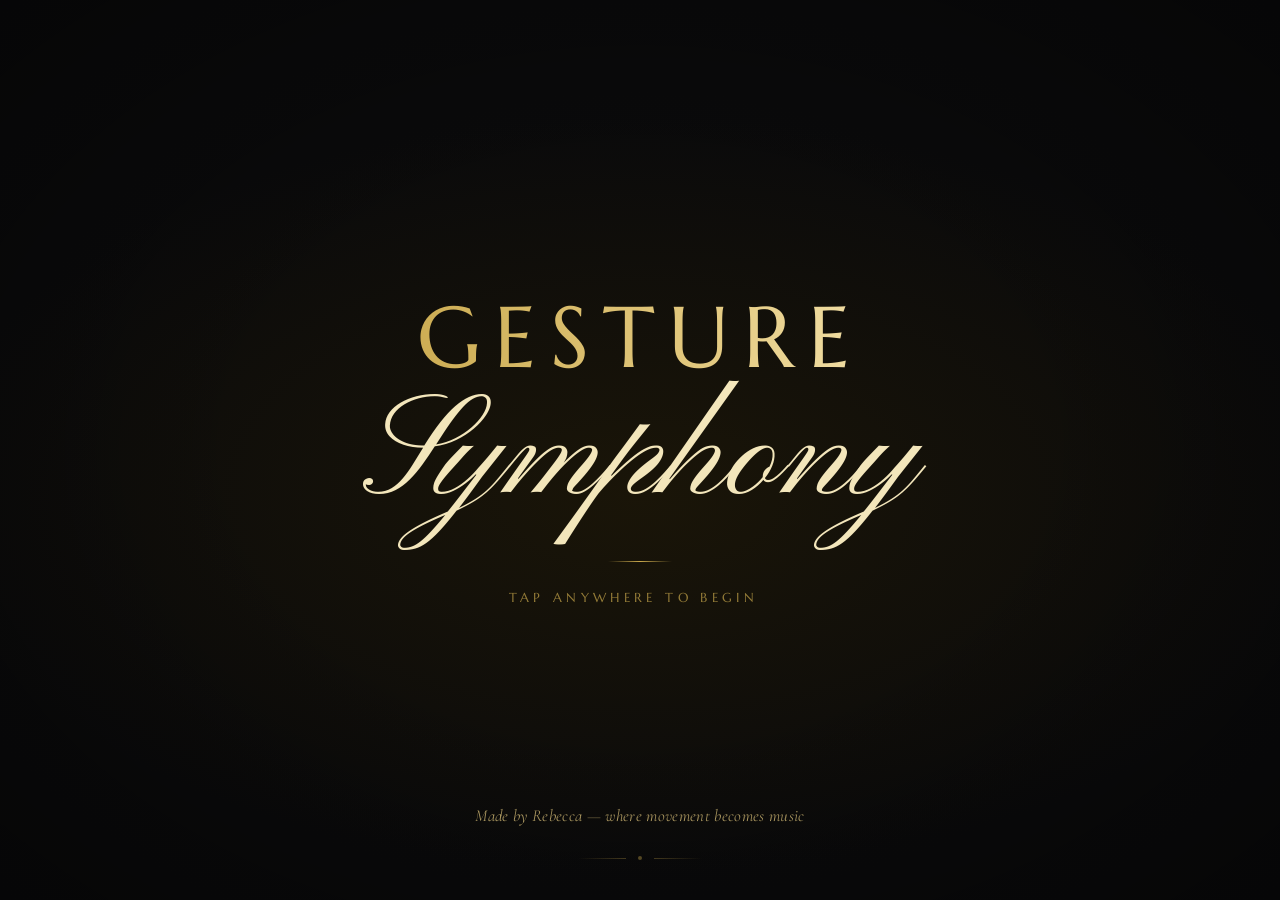
<file: index.html>
<!DOCTYPE html>
<html lang="en">
<head>
  <meta charset="UTF-8">
  <meta name="viewport" content="width=device-width, initial-scale=1.0, maximum-scale=1.0, user-scalable=no, viewport-fit=cover">
  <meta name="apple-mobile-web-app-capable" content="yes">
  <meta name="mobile-web-app-capable" content="yes">
  <meta name="apple-mobile-web-app-status-bar-style" content="black-translucent">
  <meta name="theme-color" content="#0a0a0b">
  <title>Gesture Symphony — Two-Player Collaborative Chord Synthesizer</title>
  <meta name="description" content="Real-time multi-person collaborative hand gesture to musical chord synthesizer using MediaPipe and Tone.js">

  <!-- Performance tier detection: runs before CSS so the right styles apply on first paint -->
  <script>
    (function () {
      var ua = navigator.userAgent;
      var touchPoints = navigator.maxTouchPoints || 0;
      var phoneUA = /iPhone|iPod|Android.*Mobile|Mobile.*Firefox|Windows Phone/.test(ua);
      var isIPad = !phoneUA && (/iPad/.test(ua) || (navigator.platform === 'MacIntel' && touchPoints > 1));
      var shortSide = Math.min(screen.width, screen.height);
      var isPhone = !isIPad && (phoneUA || (touchPoints > 0 && shortSide < 600));
      var isTouch = touchPoints > 0;
      var cores = navigator.hardwareConcurrency || 4;
      var mem = navigator.deviceMemory || 8; // Safari doesn't report this

      var auto;
      if (isPhone) auto = 'low';
      else if (isIPad || isTouch) auto = 'medium';
      else if (cores <= 4 || mem <= 4) auto = 'medium';
      else auto = 'high';

      var saved = null;
      try { saved = localStorage.getItem('gs_perf_tier'); } catch (e) {}
      var manual = !!(saved && saved !== 'auto');
      var tier = manual ? saved : auto;

      var TIERS = {
        high:   { shadowScale: 1.0, mists: 8, poly: 8, camW: 640, camH: 480, reverbScale: 1.0 },
        medium: { shadowScale: 0.5, mists: 5, poly: 8, camW: 640, camH: 480, reverbScale: 0.8 },
        low:    { shadowScale: 0.0, mists: 3, poly: 6, camW: 480, camH: 360, reverbScale: 0.6 }
      };
      if (!TIERS[tier]) tier = auto;

      var html = document.documentElement;
      window.PERF = Object.assign({ tier: tier, auto: auto, manual: manual, isPhone: isPhone, isIPad: isIPad, isTouch: isTouch }, TIERS[tier]);
      html.classList.add('tier-' + tier);
      if (isPhone) html.classList.add('is-phone');
      if (isIPad) html.classList.add('is-ipad');
      if (isTouch) html.classList.add('is-touch');

      // Switch tier live (CSS + canvas effects). Camera size and synth voices apply on next load.
      window.applyPerfTier = function (t) {
        if (!TIERS[t]) return;
        html.classList.remove('tier-high', 'tier-medium', 'tier-low');
        html.classList.add('tier-' + t);
        Object.assign(window.PERF, TIERS[t], { tier: t });
        if (typeof window.onPerfTierChange === 'function') window.onPerfTierChange(t);
      };
      window.setPerfTier = function (choice) {
        try { localStorage.setItem('gs_perf_tier', choice); } catch (e) {}
        window.PERF.manual = choice !== 'auto';
        window.applyPerfTier(choice === 'auto' ? auto : choice);
      };

      // Canvas glow (shadowBlur) is very expensive on phone GPUs — scale it by tier.
      try {
        var proto = CanvasRenderingContext2D.prototype;
        var desc = Object.getOwnPropertyDescriptor(proto, 'shadowBlur');
        if (desc && desc.set && desc.get) {
          Object.defineProperty(proto, 'shadowBlur', {
            configurable: true,
            get: function () { return desc.get.call(this); },
            set: function (v) { desc.set.call(this, v * window.PERF.shadowScale); }
          });
        }
      } catch (e) {}
    })();
  </script>
  
  <link rel="preconnect" href="https://fonts.googleapis.com">
  <link href="https://fonts.googleapis.com/css2?family=Inter:wght@300;400;600;700&display=swap" rel="stylesheet">
  <link href="https://fonts.googleapis.com/css2?family=Marcellus&family=Pinyon+Script&family=Cormorant+Garamond:ital,wght@0,400;1,400&display=swap" rel="stylesheet">

  <style>
    /* ============================================================
       STYLE SYSTEM
       ============================================================ */
    *, *::before, *::after { margin: 0; padding: 0; box-sizing: border-box; }
    html, body {
      width: 100%; height: 100%; overflow: hidden;
      background: #0a0a0a;
      font-family: 'Inter', -apple-system, BlinkMacSystemFont, sans-serif;
      color: #fff;
      -webkit-font-smoothing: antialiased;
    }
    video { display: none !important; }
    canvas#canvas {
      position: fixed; top: 0; left: 0; width: 100%; height: 100%;
      z-index: 0;
    }

    /* ---- PANEL HEADER ---- */
    .panel-header {
      font-size: 9px; font-weight: 700; letter-spacing: 2px;
      text-transform: uppercase; margin-bottom: 8px; text-align: center;
    }
    .left-panel.p1 .panel-header, .right-panel.p1 .panel-header { color: rgba(0, 255, 136, 0.75); }
    .left-panel.p2 .panel-header, .right-panel.p2 .panel-header { color: rgba(255, 110, 199, 0.75); }

    /* ---- LEFT PANEL ---- */
    .left-panel {
      position: fixed; top: 52%; transform: translateY(-50%);
      z-index: 10;
      display: flex; flex-direction: column; align-items: center;
      animation: fadeUp 0.6s ease-out both;
    }
    .left-panel.p1 { left: 16px; }
    .left-panel.p2 { right: 16px; }

    .gesture-list { display: flex; flex-direction: column; gap: 4px; }
    .gesture-card {
      display: flex; align-items: center; gap: 10px;
      padding: 8px 14px; min-width: 120px;
      background: rgba(18,18,24,0.65);
      backdrop-filter: blur(12px); -webkit-backdrop-filter: blur(12px);
      border: 1px solid rgba(255,255,255,0.06);
      border-radius: 10px; cursor: default;
      transition: all 0.25s cubic-bezier(.25,.46,.45,.94);
      position: relative;
    }
    .gesture-card::before {
      content:''; position: absolute; inset: 0; border-radius: 10px;
      background: linear-gradient(135deg,rgba(255,255,255,0.03) 0%,transparent 50%);
      pointer-events: none;
    }
    
    .left-panel.p1 .gesture-card.active {
      background: rgba(0, 255, 136, 0.12);
      border-color: #00ff88;
      box-shadow: 0 0 16px rgba(0, 255, 136, 0.25), inset 0 0 16px rgba(0, 255, 136, 0.05);
      transform: scale(1.03);
    }
    .left-panel.p1 .gesture-card.active .gesture-label {
      color: #00ff88;
      text-shadow: 0 0 8px rgba(0, 255, 136, 0.3);
    }

    .left-panel.p2 .gesture-card.active {
      background: rgba(255, 110, 199, 0.12);
      border-color: #ff6ec7;
      box-shadow: 0 0 16px rgba(255, 110, 199, 0.25), inset 0 0 16px rgba(255, 110, 199, 0.05);
      transform: scale(1.03);
    }
    .left-panel.p2 .gesture-card.active .gesture-label {
      color: #ff6ec7;
      text-shadow: 0 0 8px rgba(255, 110, 199, 0.3);
    }

    .gesture-card.stop { border-color: rgba(200,60,60,0.15); }
    .gesture-card.stop.active {
      border-color: rgba(255,80,80,0.5) !important;
      box-shadow: 0 0 16px rgba(255,80,80,0.15), inset 0 0 16px rgba(255,80,80,0.05) !important;
    }
    .gesture-card.stop .gesture-label { color: rgba(255,120,120,0.55); }
    .gesture-card.stop.active .gesture-label { color: rgba(255,100,100,1) !important; text-shadow: 0 0 8px rgba(255,80,80,0.4) !important; }
    
    .gesture-emoji { font-size: 18px; line-height: 1; filter: drop-shadow(0 2px 4px rgba(0,0,0,0.4)); }
    .gesture-label { font-size: 12px; font-weight: 600; color: rgba(255,255,255,0.45); transition: all 0.25s ease; }

    /* ---- RIGHT PANEL — PIE WHEEL ---- */
    .right-panel {
      position: fixed; top: 52%; transform: translateY(-50%);
      z-index: 10;
      display: flex; flex-direction: column; align-items: center;
      animation: fadeUp 0.6s ease-out both;
    }
    .right-panel.p1 { left: calc(25vw - 180px); }
    .right-panel.p2 { left: calc(75vw - 180px); }

    .pie-wheel-wrapper {
      position: relative; width: 340px; height: 340px;
      border-radius: 50%;
      background: radial-gradient(circle, rgba(255,255,255,0.03) 0%, rgba(255,255,255,0.01) 60%, rgba(0,0,0,0) 70%);
    }
    .pie-wheel-svg {
      width: 100%; height: 100%;
      filter: drop-shadow(0 8px 32px rgba(0,0,0,0.45));
    }
    .pie-wheel-svg .pie-segment-path {
      cursor: pointer;
      transition: fill 0.25s ease, stroke 0.25s ease, filter 0.25s ease;
      stroke: rgba(255,255,255,0.14);
      stroke-width: 1.2;
    }
    .pie-wheel-svg .pie-segment-group:hover .pie-segment-path {
      fill: rgba(255,255,255,0.12) !important;
      stroke: rgba(255,255,255,0.35) !important;
      filter: drop-shadow(0 0 12px rgba(255,255,255,0.18));
    }
    .pie-wheel-svg .pie-segment-group.active .pie-segment-path {
      filter: brightness(1.3) drop-shadow(0 0 10px rgba(255,255,255,0.25));
      stroke: rgba(255,255,255,0.4);
      stroke-width: 2;
    }
    .right-panel.p1 .pie-segment-group.active .pie-segment-path {
      fill: rgba(0,255,136,0.15) !important;
      stroke: rgba(0,255,136,0.85) !important;
      filter: drop-shadow(0 0 14px rgba(0,255,136,0.45)) !important;
    }
    .right-panel.p2 .pie-segment-group.active .pie-segment-path {
      fill: rgba(255,110,199,0.15) !important;
      stroke: rgba(255,110,199,0.85) !important;
      filter: drop-shadow(0 0 14px rgba(255,110,199,0.45)) !important;
    }
    .pie-wheel-svg .seg-emoji {
      font-size: 20px;
      pointer-events: none;
      filter: drop-shadow(0 2px 6px rgba(0,0,0,0.5));
    }
    .pie-wheel-svg .seg-label {
      fill: rgba(255,255,255,0.9);
      font-family: 'Inter', sans-serif;
      font-size: 11px;
      font-weight: 500;
      letter-spacing: 0.3px;
      pointer-events: none;
    }
    .pie-wheel-svg .pie-center-circle {
      fill: rgba(14,14,24,0.7);
      stroke: rgba(255,255,255,0.2);
      stroke-width: 1.5;
    }
    .pie-wheel-svg .pie-center-text {
      fill: rgba(255,255,255,0.35);
      font-family: 'Inter', sans-serif;
      font-size: 11px;
      font-weight: 500;
      letter-spacing: 2px;
      text-transform: uppercase;
    }
    /* Drag-over state for pie segments */
    .pie-segment-group.drag-over .pie-segment-path {
      stroke: rgba(255,255,255,0.6) !important;
      stroke-width: 2.5 !important;
      fill: rgba(255,255,255,0.18) !important;
      filter: drop-shadow(0 0 16px rgba(255,255,255,0.3)) !important;
    }
    /* Outer ring glow */
    .pie-wheel-svg .pie-outer-ring {
      fill: none;
      stroke: rgba(255,255,255,0.12);
      stroke-width: 1.5;
    }

    /* ---- Chord Toolbar (extras below pie) ---- */
    .chord-toolbar {
      display: flex; gap: 6px; justify-content: center; flex-wrap: wrap;
      margin-top: 8px; padding: 8px 10px;
      background: rgba(14,14,22,0.4);
      backdrop-filter: blur(14px); -webkit-backdrop-filter: blur(14px);
      border: 1px solid rgba(255,255,255,0.08);
      border-radius: 14px;
      max-width: 360px;
    }
    .chord-toolbar .toolbar-label {
      width: 100%; text-align: center;
      font-size: 8px; font-weight: 600; letter-spacing: 1.8px;
      text-transform: uppercase; color: rgba(255,255,255,0.2);
      margin-bottom: 2px;
    }
    .toolbar-chip {
      display: flex; align-items: center; gap: 5px;
      padding: 5px 11px;
      background: rgba(255,255,255,0.05);
      border: 1px solid rgba(255,255,255,0.12);
      border-radius: 12px;
      cursor: grab;
      transition: all 0.25s cubic-bezier(.25,.46,.45,.94);
      user-select: none;
      backdrop-filter: blur(10px);
    }
    .toolbar-chip:hover {
      background: rgba(255,255,255,0.12);
      border-color: rgba(255,255,255,0.25);
      transform: translateY(-1px);
      box-shadow: 0 4px 14px rgba(0,0,0,0.3);
    }
    .toolbar-chip:active { cursor: grabbing; }
    .toolbar-chip .chip-emoji { font-size: 14px; line-height: 1; filter: drop-shadow(0 1px 3px rgba(0,0,0,0.4)); }
    .toolbar-chip .chip-label {
      font-size: 10px; font-weight: 600;
      color: rgba(255,255,255,0.75);
    }
    .toolbar-chip.dragging {
      opacity: 0.4; transform: scale(0.92);
    }
    .chord-toolbar.drag-over {
      border-color: rgba(255,255,255,0.3);
      background: rgba(255,255,255,0.1);
    }

    /* ---- HUD Panels ---- */
    .hud-panel {
      position: fixed; top: 70px; z-index: 10;
      padding: 12px 18px; border-radius: 12px;
      background: rgba(18,18,24,0.65); border: 1px solid rgba(255,255,255,0.06);
      backdrop-filter: blur(12px); -webkit-backdrop-filter: blur(12px);
      min-width: 220px;
    }
    .hud-panel.p1 { left: 20px; border-left: 4px solid #00ff88; }
    .hud-panel.p2 { right: 20px; border-right: 4px solid #ff6ec7; text-align: right; }

    .hud-header {
      font-size: 10px; font-weight: 700; letter-spacing: 1.5px;
      color: rgba(255,255,255,0.4); text-transform: uppercase; margin-bottom: 4px;
    }
    .hud-chord {
      font-size: 28px; font-weight: 700; margin-bottom: 8px;
    }
    .hud-panel.p1 .hud-chord { color: #00ff88; text-shadow: 0 0 10px rgba(0,255,136,0.3); }
    .hud-panel.p2 .hud-chord { color: #ff6ec7; text-shadow: 0 0 10px rgba(255,110,199,0.3); }

    .hud-bar-container {
      width: 100%; height: 6px; background: rgba(255,255,255,0.08);
      border-radius: 3px; overflow: hidden; margin-bottom: 6px;
    }
    .hud-bar {
      height: 100%; width: 0%; transition: width 0.1s ease;
    }
    .hud-panel.p1 .hud-bar { background: #00ff88; }
    .hud-panel.p2 .hud-bar { background: #ff6ec7; float: right; }

    .hud-fingers {
      font-size: 11px; font-family: monospace; color: rgba(255,255,255,0.5);
    }

    /* ---- Chord Displays ---- */
    .chord-label {
      position: fixed; bottom: 85px; font-size: 64px; font-weight: 700;
      letter-spacing: -1px; pointer-events: none; user-select: none;
      transition: all 0.4s cubic-bezier(.25,.46,.45,.94);
    }
    .chord-label.p1 { left: 80px; color: #00ff88; text-shadow: 0 0 25px rgba(0,255,136,0.45); }
    .chord-label.p2 { right: 80px; color: #ff6ec7; text-shadow: 0 0 25px rgba(255,110,199,0.45); }

    .harmony-label {
      position: fixed; bottom: 95px; left: 50%; transform: translateX(-50%);
      font-size: 28px; font-weight: 600; color: #fff;
      text-shadow: 0 0 15px rgba(255,255,255,0.8), 0 0 30px rgba(210,180,255,0.4);
      pointer-events: none; opacity: 0; transition: opacity 0.3s ease;
      z-index: 15;
    }
    .harmony-label.active { opacity: 1; animation: floatTxt 2s ease-in-out infinite; }

    /* ---- Session Scoreboard ---- */
    #scoreboard {
      position: fixed; bottom: 16px; left: 50%; transform: translateX(-50%);
      z-index: 10; font-size: 11px; font-weight: 600; letter-spacing: 1px;
      color: rgba(255,255,255,0.4); text-transform: uppercase;
      background: rgba(18,18,24,0.6); border: 1px solid rgba(255,255,255,0.06);
      padding: 6px 16px; border-radius: 20px; backdrop-filter: blur(8px);
    }

    /* ---- Mode Selector Floating Header ---- */
    #mode-selector-container {
      position: fixed; top: 16px; left: 50%; transform: translateX(-50%);
      z-index: 30;
      display: flex; gap: 8px;
      padding: 6px;
      background: rgba(14,14,22,0.72);
      backdrop-filter: blur(16px); -webkit-backdrop-filter: blur(16px);
      border: 1px solid rgba(255,255,255,0.06);
      border-radius: 20px;
      box-shadow: 0 4px 24px rgba(0,0,0,0.5);
    }
    .mode-btn {
      padding: 8px 18px;
      background: none; border: none;
      border-radius: 14px;
      color: rgba(255,255,255,0.5);
      font-size: 11px; font-weight: 600; letter-spacing: 1.5px;
      text-transform: uppercase;
      cursor: pointer;
      transition: all 0.25s cubic-bezier(0.4, 0, 0.2, 1);
    }
    .mode-btn:hover {
      color: #fff;
    }
    .mode-btn.active {
      background: rgba(255, 255, 255, 0.08);
      color: #00ff88;
      box-shadow: 0 0 12px rgba(0, 255, 136, 0.25);
    }
    .mode-btn.active#btn-mode-duo {
      color: #ff6ec7;
      box-shadow: 0 0 12px rgba(255, 110, 199, 0.25);
    }

    /* ---- Sound Controls Tabs ---- */
    .sc-tabs {
      display: flex;
      border-bottom: 1px solid rgba(255, 255, 255, 0.05);
      background: rgba(255, 255, 255, 0.01);
    }
    .sc-tab-btn {
      flex: 1;
      padding: 10px;
      background: none;
      border: none;
      border-bottom: 2px solid transparent;
      color: rgba(255, 255, 255, 0.45);
      font-size: 11px;
      font-weight: 600;
      letter-spacing: 1.5px;
      text-transform: uppercase;
      cursor: pointer;
      transition: all 0.25s ease;
    }
    .sc-tab-btn:hover {
      color: #fff;
    }
    .sc-tab-btn.active {
      color: #fff;
      border-bottom-color: #00ff88;
      background: rgba(255, 255, 255, 0.02);
    }
    .sc-tab-btn#sc-tab-p2.active {
      border-bottom-color: #ff6ec7;
    }

    /* ---- Single Player Layout Adjustments ---- */
    body.mode-single #p2-left-panel,
    body.mode-single #p2-right-panel,
    body.mode-single #p2-hud {
      display: none !important;
    }
    body.mode-single #p1-right-panel {
      left: calc(100vw - 440px);
    }
    body.mode-single #p1-hud {
      left: 50%;
      transform: translateX(-50%);
      width: 320px;
    }

    /* ---- Single Player — Figma-Inspired Overhaul ---- */
    body.mode-single {
      --accent-hue: 145;
      --accent-color: hsl(var(--accent-hue), 60%, 68%);
      --accent-neon: hsl(var(--accent-hue), 95%, 74%);
    }

    /* Ambient background glows */
    #single-ambient-bg {
      position: fixed; inset: 0; pointer-events: none; z-index: -1;
      display: none;
    }
    body.mode-single #single-ambient-bg { display: block; }

    .amb-center-glow {
      position: absolute; width: 620px; height: 620px;
      top: 50%; left: 50%; transform: translate(-50%, -50%);
      border-radius: 50%;
      background: radial-gradient(circle, hsla(var(--accent-hue), 60%, 68%, 0.12), transparent 68%);
      filter: blur(60px);
      transition: background 1.2s ease;
    }
    .amb-nebula {
      position: absolute; border-radius: 50%;
      filter: blur(46px);
    }
    .amb-nebula.top-right {
      width: 300px; height: 300px; top: 12%; right: 16%;
      background: radial-gradient(circle, hsla(210, 30%, 40%, 0.1), transparent 70%);
    }
    .amb-nebula.bot-left {
      width: 260px; height: 260px; bottom: 10%; left: 14%;
      background: radial-gradient(circle, hsla(45, 25%, 36%, 0.08), transparent 70%);
    }

    /* Single-player top header */
    #single-header {
      position: fixed; top: 0; left: 0; right: 0; z-index: 12;
      display: none; align-items: center; justify-content: center;
      padding: 20px 0;
    }
    body.mode-single #single-header { display: flex; }
    #single-header .header-line {
      width: 48px; height: 1px; background: rgba(255,255,255,0.1);
    }
    #single-header .header-label {
      font-size: 10px; letter-spacing: 0.35em; text-transform: uppercase;
      color: rgba(255,255,255,0.25); margin: 0 16px;
      font-family: 'Inter', monospace;
    }

    /* Center chord glyph container */
    #chord-glyph-container {
      position: fixed; top: 50%; left: 50%;
      transform: translate(-50%, -55%);
      width: 320px; height: 320px;
      z-index: 1; pointer-events: none;
      display: none;
    }
    body.mode-single #chord-glyph-container { display: block; }
    #chord-glyph-container svg {
      width: 100%; height: 100%;
      transition: color 1s ease;
    }
    #chord-glyph-container .glyph-bloom {
      position: absolute; inset: -40px; border-radius: 50%;
      background: radial-gradient(circle, hsla(var(--accent-hue), 60%, 68%, 0.18), transparent 65%);
      animation: glyphBreathe 4.5s ease-in-out infinite;
      transition: background 1.2s ease;
    }

    /* Chord name display below glyph */
    #chord-name-display {
      position: fixed; top: 50%; left: 50%;
      transform: translate(-50%, 110px);
      z-index: 2; pointer-events: none;
      text-align: center; display: none;
    }
    body.mode-single #chord-name-display { display: block; }
    #chord-name-display .chord-text {
      font-size: 20px; letter-spacing: 0.15em;
      color: rgba(255,255,255,0.92); font-weight: 300;
      font-family: 'Inter', monospace;
      transition: opacity 0.5s ease;
    }
    #chord-name-display .chord-quality {
      font-size: 10px; letter-spacing: 0.22em; text-transform: uppercase;
      color: var(--accent-color, hsl(145, 60%, 68%));
      opacity: 0.75; margin-top: 6px;
      font-family: 'Inter', monospace;
      transition: color 1s ease;
    }

    /* Single-player bottom hint */
    #single-bottom-hint {
      position: fixed; bottom: 20px; left: 0; right: 0;
      z-index: 12; text-align: center;
      display: none;
    }
    body.mode-single #single-bottom-hint { display: block; }
    #single-bottom-hint span {
      font-size: 10px; letter-spacing: 0.22em; text-transform: uppercase;
      color: rgba(255,255,255,0.12);
      font-family: 'Inter', monospace;
    }

    /* Single-player panel refinements */
    body.mode-single .left-panel.p1 .gesture-card.active {
      background: hsla(var(--accent-hue), 60%, 68%, 0.14) !important;
      border-color: var(--accent-color) !important;
      box-shadow: 0 0 18px hsla(var(--accent-hue), 60%, 68%, 0.2) !important;
    }
    body.mode-single .left-panel.p1 .gesture-card.active .gesture-label {
      color: var(--accent-color) !important;
      text-shadow: 0 0 8px hsla(var(--accent-hue), 60%, 68%, 0.3) !important;
    }
    body.mode-single .left-panel.p1 .gesture-card.active::after {
      content: ''; position: absolute; left: 0; top: 50%;
      transform: translateY(-50%);
      width: 3px; height: 24px; border-radius: 2px;
      background: var(--accent-color);
    }
    body.mode-single .right-panel.p1 .pie-segment-group.active .pie-segment-path {
      stroke: var(--accent-color) !important;
      filter: brightness(1.5) drop-shadow(0 0 14px hsla(var(--accent-hue), 60%, 68%, 0.35)) !important;
    }
    body.mode-single .left-panel.p1 .panel-header {
      color: var(--accent-color) !important;
      opacity: 0.8;
      transition: color 1s ease;
    }
    body.mode-single .right-panel.p1 .panel-header {
      color: var(--accent-color) !important;
      opacity: 0.8;
      transition: color 1s ease;
    }

    /* Hide elements in single mode that aren't needed */
    body.mode-single #p1-hud { display: none !important; }
    body.mode-single #p1-chord-label { display: none !important; }
    body.mode-single #scoreboard { display: none !important; }
    body.mode-single #harmony-label { display: none !important; }

    @keyframes glyphBreathe {
      0%, 100% { transform: scale(1); }
      50% { transform: scale(1.035); }
    }
    @keyframes glyphEntry {
      from { transform: scale(0.7); opacity: 0; }
      to { transform: scale(1); opacity: 1; }
    }
    #chord-glyph-container .glyph-inner {
      animation: glyphEntry 0.8s cubic-bezier(0.22, 1, 0.36, 1) both;
    }

    /* ---- Solo & Accompaniment Mode ---- */
    body.mode-solo-accomp #p1-left-panel,
    body.mode-solo-accomp #p1-right-panel,
    body.mode-solo-accomp #p2-left-panel,
    body.mode-solo-accomp #p2-right-panel,
    body.mode-solo-accomp #p1-hud,
    body.mode-solo-accomp #p2-hud,
    body.mode-solo-accomp #chord-glyph-container,
    body.mode-solo-accomp #chord-name-display,
    body.mode-solo-accomp #single-header,
    body.mode-solo-accomp #single-bottom-hint,
    body.mode-solo-accomp #scoreboard,
    body.mode-solo-accomp #harmony-label,
    body.mode-solo-accomp #p1-chord-label,
    body.mode-solo-accomp #p2-chord-label,
    body.mode-solo-accomp #single-ambient-bg { display: none !important; }

    #solo-accomp-hud {
      position: fixed; bottom: 28px; left: 50%; transform: translateX(-50%);
      z-index: 20; display: none;
      padding: 14px 28px 12px; min-width: 380px;
      background: rgba(10,10,18,0.78);
      backdrop-filter: blur(18px); -webkit-backdrop-filter: blur(18px);
      border: 1px solid rgba(255,255,255,0.07);
      border-radius: 16px; color: #fff;
      font-family: 'Inter', monospace;
    }
    body.mode-solo-accomp #solo-accomp-hud { display: flex; gap: 24px; align-items: center; }

    #solo-accomp-hud .sa-col { display: flex; flex-direction: column; align-items: center; gap: 3px; }
    #solo-accomp-hud .sa-label {
      font-size: 9px; letter-spacing: 0.25em; text-transform: uppercase;
      color: rgba(255,255,255,0.3);
    }
    #solo-accomp-hud .sa-value {
      font-size: 18px; font-weight: 300; letter-spacing: 0.08em;
      color: rgba(255,255,255,0.9); min-width: 48px; text-align: center;
    }
    #solo-accomp-hud .sa-value.sa-note {
      font-size: 24px; font-weight: 400;
      color: hsl(var(--sa-hue, 145), 75%, 72%);
      text-shadow: 0 0 12px hsla(var(--sa-hue, 145), 80%, 60%, 0.3);
    }
    #solo-accomp-hud .sa-bar-track {
      width: 64px; height: 4px; border-radius: 2px;
      background: rgba(255,255,255,0.08); overflow: hidden;
    }
    #solo-accomp-hud .sa-bar-fill {
      height: 100%; border-radius: 2px;
      background: hsl(var(--sa-hue, 145), 65%, 60%);
      transition: width 0.08s ease;
    }
    #solo-accomp-hud .sa-articulation {
      font-size: 11px; font-weight: 500; letter-spacing: 0.15em;
      text-transform: uppercase; padding: 3px 10px;
      border-radius: 6px; border: 1px solid rgba(255,255,255,0.12);
      background: rgba(255,255,255,0.04);
    }
    #solo-accomp-hud .sa-articulation.legato { color: #6be89f; border-color: rgba(107,232,159,0.2); }
    #solo-accomp-hud .sa-articulation.staccato { color: #e8a96b; border-color: rgba(232,169,107,0.2); }
    #solo-accomp-hud .sa-articulation.pizzicato { color: #e86b8a; border-color: rgba(232,107,138,0.2); }

    /* Solo mode header */
    #solo-accomp-header {
      position: fixed; top: 0; left: 0; right: 0; z-index: 12;
      display: none; align-items: center; justify-content: center; padding: 20px 0;
    }
    body.mode-solo-accomp #solo-accomp-header { display: flex; }
    #solo-accomp-header .header-line { width: 48px; height: 1px; background: rgba(255,255,255,0.1); }
    #solo-accomp-header .header-label {
      font-size: 10px; letter-spacing: 0.35em; text-transform: uppercase;
      color: rgba(255,255,255,0.25); margin: 0 16px; font-family: 'Inter', monospace;
    }

    /* Scale selector pills for solo mode */
    #solo-scale-selector {
      position: fixed; top: 56px; left: 50%; transform: translateX(-50%);
      z-index: 15; display: none; gap: 6px;
    }
    body.mode-solo-accomp #solo-scale-selector { display: flex; }
    .sa-scale-btn {
      font-size: 10px; letter-spacing: 0.15em; text-transform: uppercase;
      padding: 5px 12px; border-radius: 8px;
      background: rgba(255,255,255,0.04); border: 1px solid rgba(255,255,255,0.08);
      color: rgba(255,255,255,0.4); cursor: pointer;
      font-family: 'Inter', monospace; transition: all 0.2s ease;
    }
    .sa-scale-btn:hover { background: rgba(255,255,255,0.08); color: rgba(255,255,255,0.6); }
    .sa-scale-btn.active {
      background: rgba(107,232,159,0.12); border-color: rgba(107,232,159,0.25);
      color: #6be89f;
    }


    /* ---- Performance warning ---- */
    .perf-warning {
      position: fixed; top: 18px; left: 20px;
      background: rgba(200,60,60,0.85); color: #fff; padding: 6px 12px;
      border-radius: 4px; font-size: 11px; font-weight: 700; text-transform: uppercase;
      z-index: 100; pointer-events: none;
    }
    .perf-warning.hidden { display: none; }

    /* ---- Sound Controls Dashboard ---- */
    #sound-controls {
      position: fixed; bottom: 16px; left: 20px;
      z-index: 20; width: 440px; max-width: calc(100vw - 360px);
      background: rgba(14,14,22,0.82);
      backdrop-filter: blur(20px); -webkit-backdrop-filter: blur(20px);
      border: 1px solid rgba(255,255,255,0.06);
      border-radius: 16px; overflow: hidden;
      animation: fadeUp 0.5s ease-out both 0.6s;
    }
    .sc-header {
      display: flex; align-items: center; gap: 8px;
      padding: 10px 16px;
      background: rgba(255,255,255,0.03);
      border-bottom: 1px solid rgba(255,255,255,0.05);
      font-size: 12px; font-weight: 600; letter-spacing: 2px;
      color: rgba(255,255,255,0.6); cursor: grab; user-select: none;
    }
    .sc-grip { font-size: 14px; color: rgba(255,255,255,0.2); }
    .sc-toggle {
      margin-left: auto; background: none; border: none; color: rgba(255,255,255,0.35);
      font-size: 18px; cursor: pointer; padding: 0 4px; line-height: 1;
    }
    .sc-body { padding: 12px 16px; display: flex; flex-direction: column; gap: 14px; }
    .sc-body.collapsed { display: none; }
    .sc-section-label {
      font-size: 10px; font-weight: 600; letter-spacing: 1.5px;
      color: rgba(255,255,255,0.3); margin-bottom: 8px; text-transform: uppercase;
    }
    .sc-row { display: flex; gap: 12px; }
    .sc-timbre-group { display: flex; gap: 8px; width: 100%; }
    .sc-timbre-btn, .sc-autoplay-btn {
      flex: 1; padding: 8px 10px;
      background: rgba(30,30,40,0.6);
      border: 1px solid rgba(255,255,255,0.06); border-radius: 10px;
      color: rgba(255,255,255,0.45); font-family: inherit;
      font-size: 11px; font-weight: 600; cursor: pointer;
      transition: all 0.25s ease; text-align: center; line-height: 1.3;
    }
    .sc-timbre-btn small, .sc-autoplay-btn small { font-size: 9px; font-weight: 400; opacity: 0.6; }
    .sc-timbre-btn.active, .sc-autoplay-btn.active {
      background: rgba(100,80,180,0.3);
      border-color: rgba(140,120,220,0.5);
      color: #fff;
      box-shadow: 0 0 16px rgba(100,80,180,0.15);
    }
    .sc-timbre-btn:hover:not(.active), .sc-autoplay-btn:hover:not(.active) { background: rgba(40,40,55,0.7); border-color: rgba(255,255,255,0.1); }

    /* Sliders */
    .sc-slider-group { display: flex; flex-direction: column; gap: 4px; width: 50%; }
    .sc-slider-group label {
      font-size: 10px; font-weight: 600; letter-spacing: 1px;
      color: rgba(255,255,255,0.4); display: flex; align-items: center; justify-content: space-between;
    }
    .sc-val { font-weight: 400; color: rgba(255,255,255,0.3); }
    .sc-range {
      -webkit-appearance: none; appearance: none;
      width: 100%; height: 6px;
      background: rgba(255,255,255,0.08); border-radius: 3px;
      outline: none; cursor: pointer;
    }
    .sc-range::-webkit-slider-thumb {
      -webkit-appearance: none; width: 16px; height: 16px;
      border-radius: 50%; background: #fff; cursor: grab;
      box-shadow: 0 0 8px rgba(255,255,255,0.3);
    }
    .sc-range.hp::-webkit-slider-thumb { background: #ff6b8a; }
    .sc-range.lp::-webkit-slider-thumb { background: #6bc5ff; }
    .sc-range.reverb::-webkit-slider-thumb { background: #c49bff; }

    /* ADSR */
    .sc-adsr-row { display: flex; align-items: flex-end; gap: 14px; padding-top: 4px; }
    .sc-adsr-slider { display: flex; flex-direction: column; align-items: center; gap: 4px; }
    .sc-adsr-val { font-size: 11px; font-weight: 600; color: rgba(255,255,255,0.5); }
    .sc-range-v {
      -webkit-appearance: slider-vertical; appearance: slider-vertical;
      width: 8px; height: 80px;
      background: rgba(255,255,255,0.08); outline: none; cursor: pointer;
    }
    .sc-range-v::-webkit-slider-thumb {
      -webkit-appearance: none; width: 18px; height: 18px;
      border-radius: 50%; cursor: grab;
      box-shadow: 0 2px 6px rgba(0,0,0,0.4);
    }
    .sc-range-v.adsr-a::-webkit-slider-thumb { background: #c49bff; }
    .sc-range-v.adsr-d::-webkit-slider-thumb { background: #6bc5ff; }
    .sc-range-v.adsr-s::-webkit-slider-thumb { background: #4fdbaf; }
    .sc-range-v.adsr-r::-webkit-slider-thumb { background: #ff6b8a; }
    
    .sc-adsr-label {
      font-size: 12px; font-weight: 700; width: 24px; height: 24px;
      display: flex; align-items: center; justify-content: center;
      border-radius: 6px; border: 1.5px solid;
    }
    .sc-adsr-label.a { color: #c49bff; border-color: rgba(196,155,255,0.3); }
    .sc-adsr-label.d { color: #6bc5ff; border-color: rgba(107,197,255,0.3); }
    .sc-adsr-label.s { color: #4fdbaf; border-color: rgba(79,219,175,0.3); }
    .sc-adsr-label.r { color: #ff6b8a; border-color: rgba(255,107,138,0.3); }

    #adsr-canvas {
      background: rgba(255,255,255,0.03); border-radius: 8px;
      border: 1px solid rgba(255,255,255,0.04);
    }

    /* ---- Start Overlay ---- */
    #start-overlay {
      position: fixed; inset: 0; z-index: 100;
      display: flex; align-items: center; justify-content: center;
      background: rgba(5,5,12,0.92);
      backdrop-filter: blur(24px); -webkit-backdrop-filter: blur(24px);
      cursor: pointer; transition: opacity 0.7s ease; user-select: none;
    }
    #start-overlay.hidden { opacity: 0; pointer-events: none; }
    .overlay-icon { font-size: 48px; margin-bottom: 18px; animation: float 3s ease-in-out infinite; text-align: center; }
    .overlay-title {
      font-size: 34px; font-weight: 700; letter-spacing: -0.5px; margin-bottom: 10px; text-align: center;
      background: linear-gradient(135deg,#fff,rgba(210,180,140,0.9));
      -webkit-background-clip: text; -webkit-text-fill-color: transparent; background-clip: text;
    }
    .overlay-subtitle {
      font-size: 13px; font-weight: 300; color: rgba(255,255,255,0.4);
      letter-spacing: 2px; text-transform: uppercase; text-align: center;
      animation: pulse 2.5s ease-in-out infinite;
    }
    .overlay-content { text-align: center; }

    /* ---- Animations ---- */
    @keyframes fadeUp { from { opacity:0; transform:translateY(20px); } to { opacity:1; } }
    @keyframes float { 0%,100% { transform:translateY(0); } 50% { transform:translateY(-10px); } }
    @keyframes floatTxt { 0%,100% { transform:translateY(0) translateX(-50%); } 50% { transform:translateY(-5px) translateX(-50%); } }
    @keyframes pulse { 0%,100% { opacity:0.4; } 50% { opacity:0.7; } }

    @keyframes glyphDrawOn {
      from { stroke-dasharray: 0 9999; opacity: 0; }
      to { stroke-dasharray: 9999 0; opacity: 1; }
    }
    @keyframes glyphFadeIn {
      from { opacity: 0; transform: scale(0); }
      to { opacity: 0.85; transform: scale(1); }
    }
    @keyframes glyphRain {
      0% { opacity: 0; transform: translateY(-8px); }
      40% { opacity: 0.7; }
      100% { opacity: 0; transform: translateY(16px); }
    }
    @keyframes glyphWave {
      0% { opacity: 0; transform: scale(0.4) translateY(20px); }
      30% { opacity: 0.8; }
      100% { opacity: 0; transform: scale(1.5) translateY(-30px); }
    }
    @keyframes glyphPulse {
      0%, 100% { opacity: 0.4; }
      50% { opacity: 0.9; }
    }
    @keyframes glyphSandDrop {
      0% { transform: translateY(-30px); opacity: 0; }
      20% { opacity: 1; }
      100% { transform: translateY(40px); opacity: 0; }
    }
    .glyph-spin { animation: spin 24s linear infinite; }
    .glyph-sway { animation: sway 5s ease-in-out infinite; }
    .glyph-flicker { animation: flicker 2.4s ease-in-out infinite; }
    @keyframes spin { to { transform: rotate(360deg); } }
    @keyframes sway { 0%, 100% { transform: rotate(-5deg); } 50% { transform: rotate(5deg); } }
    @keyframes flicker { 0%, 100% { opacity: 1; } 25% { opacity: 0.55; } 50% { opacity: 1; } 75% { opacity: 0.8; } }


    /* ---- Responsive ---- */
    @media (max-width: 900px) {
      .hud-panel { min-width: 160px; top: 60px; padding: 8px 12px; }
      .chord-label { font-size: 44px; bottom: 120px; }
      .chord-label.p1 { left: 20px; }
      .chord-label.p2 { right: 20px; }
      #sound-controls { width: 340px; }
    }

    /* ============================================================
       PERFORMANCE TIERS (set on <html> by the detection script)
       ============================================================ */
    /* Medium: no per-card blur (there are 18+ of them), lighter blur on big panels */
    html.tier-medium .gesture-card,
    html.tier-medium .toolbar-chip {
      backdrop-filter: none; -webkit-backdrop-filter: none;
      background: rgba(18,18,24,0.84);
    }
    html.tier-medium .hud-panel, html.tier-medium .chord-toolbar,
    html.tier-medium #mode-selector-container, html.tier-medium #sound-controls,
    html.tier-medium #solo-accomp-hud, html.tier-medium .tut-bubble,
    html.tier-medium .dcg-panel, html.tier-medium .dcg-toggle, html.tier-medium #scoreboard {
      backdrop-filter: blur(6px); -webkit-backdrop-filter: blur(6px);
    }
    html.tier-medium .amb-center-glow { filter: blur(36px); }

    /* Low: no live blur at all — solid frosted panels instead */
    html.tier-low *, html.tier-low *::before, html.tier-low *::after {
      backdrop-filter: none !important; -webkit-backdrop-filter: none !important;
    }
    html.tier-low .gesture-card, html.tier-low .toolbar-chip, html.tier-low .hud-panel { background: rgba(20,20,28,0.9); }
    html.tier-low .chord-toolbar { background: rgba(16,16,24,0.88); }
    html.tier-low #mode-selector-container { background: rgba(14,14,22,0.94); }
    html.tier-low #sound-controls { background: rgba(14,14,22,0.96); }
    html.tier-low #solo-accomp-hud { background: rgba(10,10,18,0.94); }
    html.tier-low .tut-bubble { background: rgba(32,30,42,0.95); }
    html.tier-low .dcg-panel, html.tier-low .dcg-toggle, html.tier-low #scoreboard { background: rgba(16,16,24,0.95); }
    html.tier-low #single-ambient-bg { display: none !important; }
    html.tier-low .pie-wheel-svg, html.tier-low .gesture-emoji { filter: none; }
    html.tier-low .landing-title { animation: none; filter: drop-shadow(0 0 18px rgba(226,200,126,0.4)); }

    /* ============================================================
       TOUCH DEVICES
       ============================================================ */
    html.is-touch, html.is-touch body {
      overscroll-behavior: none;
      -webkit-user-select: none; user-select: none;
      -webkit-touch-callout: none;
      -webkit-tap-highlight-color: transparent;
    }
    html.is-touch .pie-wheel-svg, html.is-touch .chord-toolbar { touch-action: none; }
    html.is-touch .toolbar-chip { min-height: 32px; }

    /* Phones: Collab needs 4 hands on camera — keep it for iPad/laptop */
    html.is-phone #btn-mode-duo { display: none !important; }
    /* Phones: sound settings take up too much room on a small screen */
    html.is-phone #sound-controls { display: none !important; }

    /* ============================================================
       COMPACT LAYOUT — phones in landscape & other short screens
       ============================================================ */
    @media (max-height: 520px) {
      html .panel-header { font-size: 8px; margin-bottom: 4px; letter-spacing: 1.5px; }

      /* Root note list → slim emoji strip */
      html .left-panel { top: 50%; }
      html .left-panel.p1 { left: max(8px, env(safe-area-inset-left)); }
      html .left-panel.p2 { right: max(8px, env(safe-area-inset-right)); }
      html .gesture-list { gap: 2px; }
      html .gesture-card { padding: 3px 8px; min-width: 0; gap: 6px; border-radius: 8px; }
      html .gesture-emoji { font-size: 14px; }
      html .gesture-label { font-size: 10px; }

      /* Pie wheel scaled to fit (hit-test scales with it in JS) */
      html .pie-wheel-wrapper { width: min(210px, 52vh); height: min(210px, 52vh); }
      html .chord-toolbar { max-width: 250px; gap: 4px; padding: 5px 6px; margin-top: 4px; }
      html .chord-toolbar .toolbar-chip { padding: 3px 7px; font-size: 10px; min-height: 26px; gap: 4px; }
      html .toolbar-chip .chip-emoji { font-size: 11px; }
      html .toolbar-chip .chip-label { font-size: 10px; }
      html .chord-toolbar .toolbar-label { font-size: 8px; margin-bottom: 2px; }
      html body.mode-single #p1-right-panel { left: auto; right: max(12px, env(safe-area-inset-right)); }
      html .right-panel.p1 { left: calc(25vw - 115px); }
      html .right-panel.p2 { left: calc(75vw - 115px); }

      /* Top bar */
      html #mode-selector-container { top: max(6px, env(safe-area-inset-top)); padding: 4px; gap: 4px; border-radius: 14px; }
      html .mode-btn { padding: 5px 10px; font-size: 9px; letter-spacing: 1px; border-radius: 10px; }
      html #single-header, html #single-bottom-hint { display: none !important; }

      /* Centre glyph */
      html #chord-glyph-container { width: min(180px, 42vh); height: min(180px, 42vh); }
      html #chord-name-display { transform: translate(-50%, min(78px, 20vh)); }
      html #chord-name-display .chord-text { font-size: 15px; }

      /* HUDs & labels */
      html .hud-panel { top: 44px; min-width: 130px; padding: 6px 10px; font-size: 11px; }
      html .chord-label { font-size: 30px; bottom: 56px; }
      html #solo-accomp-hud { min-width: 0; width: min(380px, 70vw); padding: 8px 14px 6px; bottom: max(8px, env(safe-area-inset-bottom)); }

      /* Sound settings: compact sheet at the bottom centre, starts collapsed */
      html #sound-controls {
        left: 50%; right: auto; bottom: max(6px, env(safe-area-inset-bottom));
        transform: translateX(-50%);
        width: min(300px, 36vw); max-width: none;
      }
      html #sound-controls:has(.sc-body:not(.collapsed)) { width: min(380px, calc(100vw - 24px)); z-index: 40; }
      html #sound-controls .sc-header { padding-top: 6px; padding-bottom: 6px; }
      html .sc-tabs:has(+ .sc-body.collapsed) { display: none; }
      html .sc-body { max-height: calc(100vh - 110px); overflow-y: auto; -webkit-overflow-scrolling: touch; }

      /* Tutorial */
      html .tut-guide { bottom: max(10px, env(safe-area-inset-bottom)); left: max(10px, env(safe-area-inset-left)); gap: 8px; }
      html .tut-mascot { transform: scale(0.7); transform-origin: bottom left; width: 50px; height: 50px; }
      html .tut-bubble { padding: 10px 14px; min-width: 0; max-width: min(380px, calc(100vw - 110px)); }
      html .tut-bubble-text { font-size: 12px; line-height: 1.45; }
      html .tut-hint-emoji { font-size: 44px; }
      html .tut-skip { top: max(8px, env(safe-area-inset-top)); right: max(10px, env(safe-area-inset-right)); }

      /* Landing page */
      html .landing-title-top { font-size: clamp(1.6rem, 9vh, 3.2rem); }
      html .landing-title-bottom { font-size: clamp(2.8rem, 21vh, 6rem); }
      html .landing-divider { margin: 12px 0 10px; }
      html .landing-credit { bottom: 34px; font-size: 0.8rem; }
      html .landing-ornament { bottom: 14px; }
    }

    /* ============================================================
       ROTATE PROMPT — phones held upright
       ============================================================ */
    #rotate-prompt {
      position: fixed; inset: 0; z-index: 10001;
      display: none; flex-direction: column; align-items: center; justify-content: center;
      gap: 14px; padding: 32px; text-align: center;
      background: radial-gradient(ellipse 80% 60% at 50% 55%, #1a1508 0%, #0a0a0b 70%);
      color: #f3e6bb;
    }
    @media (orientation: portrait) {
      html.is-phone #rotate-prompt { display: flex; }
    }
    #rotate-prompt .rp-icon { font-size: 56px; animation: rpTurn 2.4s ease-in-out infinite; }
    @keyframes rpTurn { 0%, 20% { transform: rotate(0deg); } 50%, 70% { transform: rotate(-90deg); } 100% { transform: rotate(0deg); } }
    #rotate-prompt .rp-title { font-family: 'Marcellus', Georgia, serif; font-size: 22px; letter-spacing: 0.12em; text-transform: uppercase; color: #e2c87e; }
    #rotate-prompt .rp-sub { font-family: 'Cormorant Garamond', Georgia, serif; font-style: italic; font-size: 17px; color: rgba(226,200,126,0.72); max-width: 280px; }

    /* Performance toggle buttons in sound settings */
    .sc-perf-btn {
      flex: 1; padding: 8px 6px;
      background: rgba(30,30,40,0.6);
      border: 1px solid rgba(255,255,255,0.06); border-radius: 10px;
      color: rgba(255,255,255,0.45); font-family: inherit;
      font-size: 11px; font-weight: 600; cursor: pointer;
      transition: all 0.25s ease; text-align: center; line-height: 1.3;
    }
    .sc-perf-btn small { font-size: 9px; font-weight: 400; opacity: 0.6; }
    .sc-perf-btn.active {
      background: rgba(201,168,76,0.22); border-color: rgba(226,200,126,0.5); color: #fff;
    }
    .sc-perf-btn:hover:not(.active) { background: rgba(40,40,55,0.7); border-color: rgba(255,255,255,0.1); }
    /* ---- Landing Page ---- */
    #loading-screen {
      position: fixed; inset: 0; z-index: 9999;
      display: flex; flex-direction: column;
      align-items: center; justify-content: center;
      background: radial-gradient(ellipse 80% 60% at 50% 55%, #1a1508 0%, #0a0a0b 70%);
      cursor: pointer;
      transition: opacity 0.8s ease, visibility 0.8s ease;
      user-select: none; overflow: hidden;
      font-family: 'Marcellus', Georgia, serif;
    }
    #loading-screen.fade-out { opacity: 0; visibility: hidden; pointer-events: none; }
    .landing-vignette {
      position: absolute; inset: 0; pointer-events: none;
      background: radial-gradient(ellipse 100% 100% at 50% 50%, transparent 30%, rgba(0,0,0,0.7) 100%);
    }
    .landing-notes { position: absolute; inset: 0; pointer-events: none; overflow: hidden; }
    .landing-note { position: absolute; bottom: 50%; }
    .glow-pulse { animation: pulse-glow 3s ease-in-out infinite; }
    @keyframes pulse-glow { 0%, 100% { opacity: 0.6; } 50% { opacity: 1; } }
    .note-float {
      animation: float-up 4s ease-in-out infinite;
      filter: drop-shadow(0 0 6px rgba(226,200,126,0.5));
    }
    @keyframes float-up {
      0%   { transform: translateY(0px) rotate(var(--rot, 0deg)); opacity: 0.15; }
      50%  { opacity: 0.35; }
      100% { transform: translateY(-60px) rotate(var(--rot, 0deg)); opacity: 0; }
    }
    .landing-center {
      position: relative; display: flex; flex-direction: column;
      align-items: center; justify-content: center; height: 100%;
      z-index: 1; perspective: 900px;
    }
    .landing-title-wrap { animation: lnTitleFloat 6s ease-in-out infinite; }
    @keyframes lnTitleFloat { 0%, 100% { transform: translateY(0); } 50% { transform: translateY(-8px); } }
    .landing-title-parallax {
      transition: transform 0.5s cubic-bezier(0.22,1,0.36,1);
      transform-style: preserve-3d; will-change: transform;
    }
    .landing-title {
      text-align: center; line-height: 1;
      animation: lnGlowBreathe 4.5s ease-in-out infinite;
    }
    .landing-title-top {
      display: block;
      font-family: 'Marcellus', Georgia, serif;
      font-size: clamp(2.4rem, 8vw, 5.4rem);
      font-weight: 400; letter-spacing: 0.16em; text-transform: uppercase;
      background: linear-gradient(90deg, #c9a84c 0%, #e2c87e 30%, #f5e4b0 50%, #e2c87e 70%, #c9a84c 100%);
      background-size: 200% auto;
      -webkit-background-clip: text; background-clip: text;
      -webkit-text-fill-color: transparent;
      animation: lnShimmer 4s linear infinite;
    }
    @keyframes lnShimmer { 0% { background-position: -200% center; } 100% { background-position: 200% center; } }
    .landing-title-bottom {
      display: block;
      font-family: 'Pinyon Script', cursive;
      font-size: clamp(4rem, 14vw, 9rem);
      font-weight: 400; line-height: 0.95; color: #f3e6bb; margin-top: 0.08em;
    }
    @keyframes lnGlowBreathe {
      0%, 100% { filter: drop-shadow(0 0 16px rgba(226,200,126,0.35)) drop-shadow(0 0 40px rgba(201,168,76,0.22)); }
      50%      { filter: drop-shadow(0 0 26px rgba(226,200,126,0.6)) drop-shadow(0 0 64px rgba(201,168,76,0.4)); }
    }
    .landing-divider {
      width: 64px; height: 1px; margin: 32px 0 28px;
      background: linear-gradient(90deg, transparent, #c9a84c, transparent);
      transform-origin: center; animation: lnLineGrow 1.5s cubic-bezier(0.16,1,0.3,1) 0.6s both;
    }
    @keyframes lnLineGrow { from { transform: scaleX(0); } to { transform: scaleX(1); } }
    .landing-subtitle {
      font-family: 'Marcellus', Georgia, serif;
      font-size: clamp(0.66rem, 1.5vw, 0.8rem);
      font-weight: 400; letter-spacing: 0.34em;
      color: rgba(201,168,76,0.7); text-transform: uppercase;
    }
    .landing-cursor { transition: opacity 0.1s; margin-left: 2px; }
    .landing-credit {
      position: absolute; bottom: 74px;
      font-family: 'Cormorant Garamond', Georgia, serif;
      font-style: italic; font-weight: 400;
      font-size: clamp(0.85rem, 2vw, 1.05rem);
      letter-spacing: 0.02em; color: rgba(226,200,126,0.72);
    }
    .landing-ornament { position: absolute; bottom: 40px; display: flex; align-items: center; gap: 12px; }
    .landing-ornament-line { width: 48px; height: 1px; }
    .landing-ornament-dot { width: 4px; height: 4px; border-radius: 50%; background: rgba(201,168,76,0.4); }
    .landing-ripple {
      position: absolute; width: 260px; height: 260px; border-radius: 9999px;
      border: 1px solid rgba(226,200,126,0.8);
      box-shadow: 0 0 18px rgba(226,200,126,0.35);
      animation: lnRipple 0.9s cubic-bezier(0.16,1,0.3,1) forwards; pointer-events: none;
    }
    @keyframes lnRipple {
      0%   { opacity: 0.55; transform: translate(-50%,-50%) scale(0); }
      100% { opacity: 0;    transform: translate(-50%,-50%) scale(1); }
    }
    .ln-fade { opacity: 0; transform: translateY(20px); animation: lnFadeUp 1.2s cubic-bezier(0.16,1,0.3,1) both; }
    @keyframes lnFadeUp { from { opacity: 0; transform: translateY(20px); } to { opacity: 1; transform: translateY(0); } }
    .landing-trail-note {
      position: absolute; pointer-events: none;
      animation: lnTrailFade 1.5s cubic-bezier(0.22,1,0.36,1) forwards;
      filter: drop-shadow(0 0 6px rgba(226,200,126,0.7)); will-change: transform, opacity;
    }
    @keyframes lnTrailFade {
      0%   { opacity: 0; transform: translate(-50%,-50%) scale(0.4) rotate(var(--rot, 0deg)); }
      18%  { opacity: 0.95; transform: translate(-50%,-50%) scale(1.05) rotate(var(--rot, 0deg)); }
      100% { opacity: 0; transform: translate(-50%,-90%) scale(0.7) rotate(var(--rot, 0deg)); }
    }

    /* ---- Tutorial System ---- */
    #tutorial-overlay {
      position: fixed; inset: 0; z-index: 8000;
      pointer-events: none; opacity: 0;
      transition: opacity 0.5s ease;
    }
    #tutorial-overlay.tut-active { pointer-events: auto; opacity: 1; }
    .tut-backdrop { position: absolute; inset: 0; background: rgba(0,0,0,0.35); }
    .tut-progress {
      position: absolute; top: 0; left: 0; right: 0;
      height: 3px; background: rgba(255,255,255,0.06); z-index: 2;
    }
    .tut-progress-fill {
      height: 100%; width: 0;
      background: linear-gradient(90deg, #c9a84c, #e2c87e);
      border-radius: 3px;
      transition: width 0.5s cubic-bezier(0.16,1,0.3,1);
    }
    .tut-skip {
      position: absolute; top: 16px; right: 20px; z-index: 3;
      background: none; border: 1px solid rgba(255,255,255,0.15);
      color: rgba(255,255,255,0.5); font-size: 12px;
      padding: 6px 16px; border-radius: 20px;
      cursor: pointer; font-family: 'Inter', sans-serif;
      transition: all 0.3s ease; letter-spacing: 0.5px;
    }
    .tut-skip:hover { background: rgba(255,255,255,0.08); color: rgba(255,255,255,0.8); }
    .tut-guide {
      position: absolute; bottom: 32px; left: 32px;
      display: flex; align-items: flex-end; gap: 16px; z-index: 3;
      animation: tutGuideIn 0.6s cubic-bezier(0.16,1,0.3,1) both;
    }
    @keyframes tutGuideIn { from { opacity: 0; transform: translateY(30px); } to { opacity: 1; transform: translateY(0); } }
    .tut-mascot {
      width: 72px; height: 72px; flex-shrink: 0; position: relative;
      animation: tutMascotBob 3s ease-in-out infinite;
    }
    @keyframes tutMascotBob { 0%, 100% { transform: translateY(0); } 50% { transform: translateY(-4px); } }
    .tut-mascot-body {
      width: 64px; height: 64px; border-radius: 50%;
      background: linear-gradient(160deg, #e8d5f5 0%, #c5a3d9 50%, #a07db8 100%);
      position: relative; margin: 4px auto 0;
      box-shadow: 0 4px 20px rgba(160,125,184,0.3);
    }
    .tut-mascot-eyes { position: absolute; top: 20px; left: 50%; transform: translateX(-50%); display: flex; gap: 10px; }
    .tut-mascot-eye {
      width: 10px; height: 12px; background: #2a1f3d; border-radius: 50%; position: relative;
    }
    .tut-mascot-eye::after {
      content: ''; position: absolute; top: 2px; right: 2px;
      width: 4px; height: 4px; background: #fff; border-radius: 50%;
    }
    .tut-mascot-mouth {
      position: absolute; bottom: 15px; left: 50%; transform: translateX(-50%);
      width: 14px; height: 7px;
      border-bottom: 2.5px solid #2a1f3d; border-radius: 0 0 14px 14px;
    }
    .tut-mascot-blush-l, .tut-mascot-blush-r {
      position: absolute; top: 30px; width: 10px; height: 6px;
      background: rgba(255,150,180,0.45); border-radius: 50%;
    }
    .tut-mascot-blush-l { left: 6px; }
    .tut-mascot-blush-r { right: 6px; }
    .tut-mascot-hp {
      position: absolute; top: -4px;
      width: 18px; height: 20px; background: #333;
      border-radius: 8px 8px 4px 4px;
      box-shadow: inset 0 -3px 0 #222;
    }
    .tut-mascot-hp-l { left: -2px; }
    .tut-mascot-hp-r { right: -2px; }
    .tut-mascot-hp-band {
      position: absolute; top: -2px; left: 8px; right: 8px;
      height: 6px; background: #333; border-radius: 6px;
    }
    .tut-mascot.tut-excited .tut-mascot-body { animation: tutExcite 0.4s ease; }
    @keyframes tutExcite { 0%, 100% { transform: scale(1); } 50% { transform: scale(1.12); } }
    .tut-bubble {
      background: rgba(255,255,255,0.07);
      backdrop-filter: blur(20px); -webkit-backdrop-filter: blur(20px);
      border: 1px solid rgba(255,255,255,0.12);
      border-radius: 18px 18px 18px 4px;
      padding: 18px 22px;
      max-width: 380px; min-width: 260px;
      animation: tutBubbleIn 0.5s cubic-bezier(0.16,1,0.3,1) 0.15s both;
    }
    @keyframes tutBubbleIn {
      from { opacity: 0; transform: translateX(-20px) scale(0.9); }
      to   { opacity: 1; transform: translateX(0) scale(1); }
    }
    .tut-bubble-text {
      font-size: 14px; line-height: 1.6;
      color: rgba(255,255,255,0.88); font-family: 'Inter', sans-serif;
      margin-bottom: 14px;
    }
    .tut-bubble-text strong { color: #e2c87e; font-weight: 600; }
    .tut-next-btn {
      background: linear-gradient(135deg, rgba(201,168,76,0.25), rgba(201,168,76,0.15));
      border: 1px solid rgba(201,168,76,0.3);
      color: #e2c87e; font-size: 13px; font-weight: 500;
      padding: 8px 22px; border-radius: 24px;
      cursor: pointer; font-family: 'Inter', sans-serif;
      transition: all 0.3s ease; letter-spacing: 0.3px;
    }
    .tut-next-btn:hover {
      background: linear-gradient(135deg, rgba(201,168,76,0.4), rgba(201,168,76,0.25));
      transform: translateY(-1px); box-shadow: 0 4px 16px rgba(201,168,76,0.2);
    }
    .tut-detected {
      position: absolute; bottom: 120px; left: 50%;
      transform: translateX(-50%) translateY(20px);
      background: rgba(0,255,136,0.15); border: 1px solid rgba(0,255,136,0.3);
      color: #00ff88; font-size: 14px; font-weight: 500;
      padding: 8px 24px; border-radius: 24px;
      opacity: 0; transition: all 0.4s cubic-bezier(0.16,1,0.3,1);
      font-family: 'Inter', sans-serif; z-index: 3;
    }
    .tut-detected.tut-show { opacity: 1; transform: translateX(-50%) translateY(0); }
    .tut-hint {
      position: absolute; top: 50%; left: 50%;
      transform: translate(-50%, -50%); z-index: 2;
      pointer-events: none; text-align: center;
    }
    .tut-hint-emoji { font-size: 72px; animation: tutHintPulse 2s ease-in-out infinite; }
    @keyframes tutHintPulse { 0%, 100% { transform: scale(1); opacity: 0.8; } 50% { transform: scale(1.1); opacity: 1; } }
    .tut-hint-label {
      font-size: 16px; color: rgba(255,255,255,0.6);
      margin-top: 12px; font-family: 'Inter', sans-serif; letter-spacing: 1px;
    }

    /* ---- Duo Chord Combinations Guide ---- */
    #duo-chord-guide { position: fixed; bottom: 20px; right: 20px; z-index: 500; display: none; }
    body.mode-duo #duo-chord-guide { display: block; }
    .dcg-toggle {
      width: 42px; height: 42px; border-radius: 50%;
      background: rgba(255,255,255,0.06);
      backdrop-filter: blur(16px); -webkit-backdrop-filter: blur(16px);
      border: 1px solid rgba(255,255,255,0.12);
      color: rgba(255,255,255,0.7); font-size: 18px;
      cursor: pointer; display: flex; align-items: center; justify-content: center;
      transition: all 0.3s ease;
      position: absolute; bottom: 0; right: 0;
    }
    .dcg-toggle:hover { background: rgba(255,255,255,0.1); transform: scale(1.1); }
    .dcg-panel {
      position: absolute; bottom: 52px; right: 0;
      width: 300px; max-height: 0; overflow: hidden;
      background: rgba(10,10,18,0.85);
      backdrop-filter: blur(24px); -webkit-backdrop-filter: blur(24px);
      border: 1px solid rgba(255,255,255,0.1); border-radius: 16px;
      transition: max-height 0.4s cubic-bezier(0.16,1,0.3,1), opacity 0.3s ease, padding 0.3s ease;
      opacity: 0; padding: 0 16px;
    }
    .dcg-panel.dcg-open { max-height: 500px; opacity: 1; padding: 16px; }
    .dcg-title {
      font-size: 13px; font-weight: 600; letter-spacing: 0.5px;
      color: rgba(255,255,255,0.85); margin-bottom: 12px;
    }
    .dcg-row {
      display: flex; align-items: center; gap: 10px;
      padding: 6px 0; border-bottom: 1px solid rgba(255,255,255,0.04);
      font-size: 12px; color: rgba(255,255,255,0.6);
    }
    .dcg-row:last-child { border-bottom: none; }
    .dcg-emoji { font-size: 16px; min-width: 24px; text-align: center; }
    .dcg-name { font-weight: 500; color: rgba(255,255,255,0.8); min-width: 90px; }
    .dcg-combo { color: rgba(255,255,255,0.45); font-size: 11px; }
  </style>

  <!-- MediaPipe dependencies (local libs with CDN fallback) -->
  <script src="libs/hands/hands.js"></script>
  <script src="libs/camera_utils.js"></script>
  <!-- Tone.js -->
  <script src="libs/Tone.js"></script>
</head>
<body>
  <!-- Rotate prompt (phones in portrait only, via CSS) -->
  <div id="rotate-prompt">
    <div class="rp-icon">📱</div>
    <div class="rp-title">Rotate your phone</div>
    <div class="rp-sub">Turn your phone sideways so there's room for both hands</div>
  </div>

  <!-- Landing Page -->
  <div id="loading-screen">
    <div class="landing-vignette"></div>
    <div class="landing-notes">
      <div class="landing-note glow-pulse" style="left:38%;animation-delay:0s;animation-duration:4.2s;--rot:-12deg;">
        <div class="note-float" style="animation-delay:0s;animation-duration:4.2s;--rot:-12deg;opacity:0;">
          <svg width="18" height="24" viewBox="0 0 18 24" fill="none"><path d="M6 18V4c3 0 6 1.5 8 4.5" stroke="#c9a84c" stroke-width="1.4" stroke-linecap="round" fill="none"/><ellipse cx="4" cy="18.5" rx="4" ry="3" fill="#c9a84c" transform="rotate(-20 4 18.5)"/></svg>
        </div>
      </div>
      <div class="landing-note glow-pulse" style="left:45%;animation-delay:1.1s;animation-duration:3.8s;--rot:6deg;">
        <div class="note-float" style="animation-delay:1.1s;animation-duration:3.8s;--rot:6deg;opacity:0;">
          <svg width="14" height="19" viewBox="0 0 18 24" fill="none"><path d="M6 18V4c3 0 6 1.5 8 4.5" stroke="#c9a84c" stroke-width="1.4" stroke-linecap="round" fill="none"/><ellipse cx="4" cy="18.5" rx="4" ry="3" fill="#c9a84c" transform="rotate(-20 4 18.5)"/></svg>
        </div>
      </div>
      <div class="landing-note glow-pulse" style="left:52%;animation-delay:2.3s;animation-duration:4.6s;--rot:-3deg;">
        <div class="note-float" style="animation-delay:2.3s;animation-duration:4.6s;--rot:-3deg;opacity:0;">
          <svg width="16" height="22" viewBox="0 0 18 24" fill="none"><path d="M6 18V4c3 0 6 1.5 8 4.5" stroke="#c9a84c" stroke-width="1.4" stroke-linecap="round" fill="none"/><ellipse cx="4" cy="18.5" rx="4" ry="3" fill="#c9a84c" transform="rotate(-20 4 18.5)"/></svg>
        </div>
      </div>
      <div class="landing-note glow-pulse" style="left:41%;animation-delay:0.6s;animation-duration:5s;--rot:15deg;">
        <div class="note-float" style="animation-delay:0.6s;animation-duration:5s;--rot:15deg;opacity:0;">
          <svg width="12" height="16" viewBox="0 0 18 24" fill="none"><path d="M6 18V4c3 0 6 1.5 8 4.5" stroke="#c9a84c" stroke-width="1.4" stroke-linecap="round" fill="none"/><ellipse cx="4" cy="18.5" rx="4" ry="3" fill="#c9a84c" transform="rotate(-20 4 18.5)"/></svg>
        </div>
      </div>
      <div class="landing-note glow-pulse" style="left:49%;animation-delay:1.8s;animation-duration:4s;--rot:-8deg;">
        <div class="note-float" style="animation-delay:1.8s;animation-duration:4s;--rot:-8deg;opacity:0;">
          <svg width="20" height="24" viewBox="0 0 24 29" fill="none"><path d="M9 21V7l13-3v14" stroke="#c9a84c" stroke-width="1.5" stroke-linecap="round" stroke-linejoin="round" fill="none"/><circle cx="6" cy="21" r="3" fill="#c9a84c"/><circle cx="19" cy="18" r="3" fill="#c9a84c"/></svg>
        </div>
      </div>
    </div>
    <div id="landing-trail" style="position:absolute;inset:0;pointer-events:none;z-index:20;overflow:hidden;"></div>
    <div id="landing-ripples" style="position:absolute;inset:0;pointer-events:none;z-index:30;overflow:hidden;"></div>
    <div class="landing-center">
      <div class="ln-fade landing-title-wrap" style="animation-delay:0.35s;">
        <div class="landing-title-parallax" id="landing-parallax">
          <h1 class="landing-title">
            <span class="landing-title-top">Gesture</span>
            <span class="landing-title-bottom">Symphony</span>
          </h1>
        </div>
      </div>
      <div class="landing-divider ln-fade" style="animation-delay:0.6s;"></div>
      <p class="landing-subtitle ln-fade" id="landing-sub" style="animation-delay:0.75s;">
        Tap anywhere to begin<span class="landing-cursor" id="landing-cursor">_</span>
      </p>
      <p class="landing-credit ln-fade" style="animation-delay:1.15s;">
        Made by Rebecca <span style="font-style:normal;opacity:0.6;">—</span> where movement becomes music
      </p>
      <div class="landing-ornament ln-fade" style="animation-delay:1s;">
        <div class="landing-ornament-line" style="background:linear-gradient(90deg,transparent,rgba(201,168,76,0.3));"></div>
        <div class="landing-ornament-dot"></div>
        <div class="landing-ornament-line" style="background:linear-gradient(90deg,rgba(201,168,76,0.3),transparent);"></div>
      </div>
    </div>
  </div>

  <!-- Tutorial Overlay -->
  <div id="tutorial-overlay">
    <div class="tut-backdrop"></div>
    <div class="tut-progress"><div class="tut-progress-fill" id="tut-progress-fill"></div></div>
    <button class="tut-skip" id="tut-skip">Skip →</button>
    <div class="tut-guide">
      <div class="tut-mascot" id="tut-mascot">
        <div class="tut-mascot-hp-band"></div>
        <div class="tut-mascot-hp tut-mascot-hp-l"></div>
        <div class="tut-mascot-hp tut-mascot-hp-r"></div>
        <div class="tut-mascot-body">
          <div class="tut-mascot-eyes">
            <div class="tut-mascot-eye"></div>
            <div class="tut-mascot-eye"></div>
          </div>
          <div class="tut-mascot-mouth"></div>
          <div class="tut-mascot-blush-l"></div>
          <div class="tut-mascot-blush-r"></div>
        </div>
      </div>
      <div class="tut-bubble">
        <div class="tut-bubble-text" id="tut-text"></div>
        <button class="tut-next-btn" id="tut-next">Next →</button>
      </div>
    </div>
    <div class="tut-detected" id="tut-detected">✅ Nice!</div>
    <div class="tut-hint" id="tut-hint"></div>
  </div>

  <!-- Duo Chord Combinations Guide -->
  <div id="duo-chord-guide">
    <div class="dcg-panel" id="dcg-panel">
      <div class="dcg-title">🎆 Chord Combinations</div>
      <div class="dcg-row"><span class="dcg-emoji">❤️</span><span class="dcg-name">Heart</span><span class="dcg-combo">Same chord × 2</span></div>
      <div class="dcg-row"><span class="dcg-emoji">☯️</span><span class="dcg-name">Yin Yang</span><span class="dcg-combo">Same root, diff. quality</span></div>
      <div class="dcg-row"><span class="dcg-emoji">🎆</span><span class="dcg-name">Firework</span><span class="dcg-combo">Perfect 5th apart</span></div>
      <div class="dcg-row"><span class="dcg-emoji">⚡</span><span class="dcg-name">Tritone Glitch</span><span class="dcg-combo">Tritone apart (6 semitones)</span></div>
      <div class="dcg-row"><span class="dcg-emoji">💥</span><span class="dcg-name">Shatter</span><span class="dcg-combo">Major 2nd apart</span></div>
      <div class="dcg-row"><span class="dcg-emoji">🌈</span><span class="dcg-name">Rainbow</span><span class="dcg-combo">Major + Minor</span></div>
      <div class="dcg-row"><span class="dcg-emoji">🌑</span><span class="dcg-name">Eclipse</span><span class="dcg-combo">Major + Maj7</span></div>
      <div class="dcg-row"><span class="dcg-emoji">🌊</span><span class="dcg-name">Bioluminescent</span><span class="dcg-combo">Dom7 + Min7</span></div>
      <div class="dcg-row"><span class="dcg-emoji">❄️</span><span class="dcg-name">Time Freeze</span><span class="dcg-combo">Sus4 + Sus2</span></div>
    </div>
    <button class="dcg-toggle" id="dcg-toggle" title="Chord combinations guide">ℹ️</button>
  </div>

  <video id="webcam" playsinline></video>
  <!-- Player 1 Control Panels -->
  <div id="p1-left-panel" class="left-panel p1">
    <div class="panel-header">P1 Root Note</div>
    <div class="gesture-list">
      <div class="gesture-card" data-note="C"><span class="gesture-emoji">🫰</span><span class="gesture-label">C</span></div>
      <div class="gesture-card" data-note="D"><span class="gesture-emoji">✌️</span><span class="gesture-label">D</span></div>
      <div class="gesture-card" data-note="E"><span class="gesture-emoji">👌</span><span class="gesture-label">E</span></div>
      <div class="gesture-card" data-note="F"><span class="gesture-emoji">🤟</span><span class="gesture-label">F</span></div>
      <div class="gesture-card" data-note="G"><span class="gesture-emoji">✋</span><span class="gesture-label">G</span></div>
      <div class="gesture-card" data-note="A"><span class="gesture-emoji">🤙</span><span class="gesture-label">A</span></div>
      <div class="gesture-card" data-note="B"><span class="gesture-emoji">☝️</span><span class="gesture-label">B</span></div>
      <div class="gesture-card" data-note="C5"><span class="gesture-emoji">🤌</span><span class="gesture-label">C (8va)</span></div>
      <div class="gesture-card stop" data-note="Stop"><span class="gesture-emoji">👊</span><span class="gesture-label">Stop</span></div>
    </div>
  </div>

  <div id="p1-right-panel" class="right-panel p1">
    <div class="panel-header">P1 Chord Type</div>
    <div class="pie-wheel-wrapper">
      <svg id="p1-pie-wheel" class="pie-wheel-svg" viewBox="0 0 340 340"></svg>
    </div>
    <div class="chord-toolbar" id="p1-chord-toolbar">
      <!-- dynamically generated -->
    </div>
  </div>

  <!-- Player 2 Control Panels -->
  <div id="p2-left-panel" class="left-panel p2">
    <div class="panel-header">P2 Root Note</div>
    <div class="gesture-list">
      <div class="gesture-card" data-note="C"><span class="gesture-emoji">🫰</span><span class="gesture-label">C</span></div>
      <div class="gesture-card" data-note="D"><span class="gesture-emoji">✌️</span><span class="gesture-label">D</span></div>
      <div class="gesture-card" data-note="E"><span class="gesture-emoji">👌</span><span class="gesture-label">E</span></div>
      <div class="gesture-card" data-note="F"><span class="gesture-emoji">🤟</span><span class="gesture-label">F</span></div>
      <div class="gesture-card" data-note="G"><span class="gesture-emoji">✋</span><span class="gesture-label">G</span></div>
      <div class="gesture-card" data-note="A"><span class="gesture-emoji">🤙</span><span class="gesture-label">A</span></div>
      <div class="gesture-card" data-note="B"><span class="gesture-emoji">☝️</span><span class="gesture-label">B</span></div>
      <div class="gesture-card" data-note="C5"><span class="gesture-emoji">🤌</span><span class="gesture-label">C (8va)</span></div>
      <div class="gesture-card stop" data-note="Stop"><span class="gesture-emoji">👊</span><span class="gesture-label">Stop</span></div>
    </div>
  </div>

  <div id="p2-right-panel" class="right-panel p2">
    <div class="panel-header">P2 Chord Type</div>
    <div class="pie-wheel-wrapper">
      <svg id="p2-pie-wheel" class="pie-wheel-svg" viewBox="0 0 340 340"></svg>
    </div>
    <div class="chord-toolbar" id="p2-chord-toolbar">
      <!-- dynamically generated -->
    </div>
  </div>

  <canvas id="canvas"></canvas>

  <!-- Single Player Ambient Background -->
  <div id="single-ambient-bg">
    <div class="amb-center-glow"></div>
    <div class="amb-nebula top-right"></div>
    <div class="amb-nebula bot-left"></div>
  </div>

  <!-- Single Player Header -->
  <div id="single-header">
    <div class="header-line"></div>
    <span class="header-label">AR Chord Player</span>
    <div class="header-line"></div>
  </div>

  <!-- Center Chord Glyph (Single Player) -->
  <div id="chord-glyph-container">
    <div class="glyph-bloom"></div>
    <div class="glyph-inner"></div>
  </div>

  <!-- Chord Name Display (Single Player) -->
  <div id="chord-name-display">
    <div class="chord-text" id="glyph-chord-text">— —</div>
    <div class="chord-quality" id="glyph-chord-quality"></div>
  </div>

  <!-- Single Player Bottom Hint -->
  <div id="single-bottom-hint">
    <span>Bimanual gesture mode · AR overlay</span>
  </div>

  <!-- Solo & Accompaniment Mode Header -->
  <div id="solo-accomp-header">
    <div class="header-line"></div>
    <span class="header-label">Solo & Accompaniment</span>
    <div class="header-line"></div>
  </div>

  <!-- Solo & Accomp Scale Selector -->
  <div id="solo-scale-selector">
    <button class="sa-scale-btn active" data-scale="pentatonic">Pentatonic</button>
    <button class="sa-scale-btn" data-scale="major">Major</button>
    <button class="sa-scale-btn" data-scale="minor">Minor</button>
    <button class="sa-scale-btn" data-scale="blues">Blues</button>
  </div>

  <!-- Solo & Accomp HUD -->
  <div id="solo-accomp-hud">
    <div class="sa-col">
      <span class="sa-label">Note</span>
      <span class="sa-value sa-note" id="sa-note-display">—</span>
    </div>
    <div class="sa-col">
      <span class="sa-label">Articulation</span>
      <span class="sa-articulation legato" id="sa-artic-display">Legato</span>
    </div>
    <div class="sa-col">
      <span class="sa-label">Expression</span>
      <div class="sa-bar-track"><div class="sa-bar-fill" id="sa-expr-bar" style="width:50%"></div></div>
    </div>
    <div class="sa-col">
      <span class="sa-label">Reverb</span>
      <div class="sa-bar-track"><div class="sa-bar-fill" id="sa-reverb-bar" style="width:30%"></div></div>
    </div>
  </div>



  <!-- P1 HUD Panel -->
  <div id="p1-hud" class="hud-panel p1">
    <div class="hud-header">[P1] Player 1</div>
    <div class="hud-chord" id="p1-hud-chord">—</div>
    <div class="hud-bar-container">
      <div class="hud-bar" id="p1-hud-bar" style="width: 0%"></div>
    </div>
    <div class="hud-fingers" id="p1-hud-fingers">Fingers: 0 0 0 0 0</div>
  </div>

  <!-- P2 HUD Panel -->
  <div id="p2-hud" class="hud-panel p2">
    <div class="hud-header">Player 2 [P2]</div>
    <div class="hud-chord" id="p2-hud-chord">—</div>
    <div class="hud-bar-container">
      <div class="hud-bar" id="p2-hud-bar" style="width: 0%"></div>
    </div>
    <div class="hud-fingers" id="p2-hud-fingers">Fingers: 0 0 0 0 0</div>
  </div>

  <!-- Mode Selector Floating Header -->
  <div id="mode-selector-container">
    <button class="mode-btn active" id="btn-mode-single" data-mode="single">Single Player</button>
    <button class="mode-btn" id="btn-mode-duo" data-mode="duo">Collaborative Duo</button>
    <button class="mode-btn" id="btn-mode-solo-accomp" data-mode="solo_accomp">Solo & Accomp</button>
  </div>

  <!-- Big Chord Name Overlays -->
  <div id="p1-chord-label" class="chord-label p1">—</div>
  <div id="harmony-label" class="harmony-label"></div>
  <div id="p2-chord-label" class="chord-label p2">—</div>

  <!-- Session Scoreboard -->
  <div id="scoreboard">🎵 Session  Chords Triggered: 0</div>

  <!-- Performance mode warning banner -->
  <div id="perf-warning" class="perf-warning hidden">Performance mode: 1 hand per player</div>

  <!-- Shared Sound Controls Panel -->
  <div id="sound-controls">
    <div class="sc-header">
      <span class="sc-grip">⠿⠿</span>
      <span>SOUND CONTROLS</span>
      <button class="sc-toggle" id="sc-toggle-btn">—</button>
    </div>
    <!-- Player Selection Tabs -->
    <div class="sc-tabs" id="sc-tabs">
      <button class="sc-tab-btn active" id="sc-tab-p1" data-player="1">P1 Settings</button>
      <button class="sc-tab-btn" id="sc-tab-p2" data-player="2" style="display: none;">P2 Settings</button>
    </div>
    <div class="sc-body" id="sc-body">
      <!-- Timbre -->
      <div class="sc-section">
        <div class="sc-section-label">TIMBRE</div>
        <div class="sc-timbre-group">
          <button class="sc-timbre-btn" data-timbre="synth">Synth Keys<br><small>FM Rhodes · smooth</small></button>
          <button class="sc-timbre-btn active" data-timbre="strings">Strings<br><small>cello · violin</small></button>
          <button class="sc-timbre-btn" data-timbre="woodwind">Woodwind<br><small>flute · clarinet</small></button>
        </div>
      </div>
      <!-- Autoplay Level -->
      <div class="sc-section">
        <div class="sc-section-label">AUTOPLAY (SMART INSTRUMENT)</div>
        <div class="sc-timbre-group">
          <button class="sc-autoplay-btn active" data-level="0">Level 0<br><small>block chord</small></button>
          <button class="sc-autoplay-btn" data-level="1">Level 1<br><small>sparse pattern</small></button>
          <button class="sc-autoplay-btn" data-level="2">Level 2<br><small>moderate arp</small></button>
          <button class="sc-autoplay-btn" data-level="3">Level 3<br><small>complex melody</small></button>
        </div>
      </div>
      <!-- Filter -->
      <div class="sc-section">
        <div class="sc-row">
          <div class="sc-slider-group">
            <label>HP<span class="sc-val" id="hp-val">20Hz</span></label>
            <input type="range" class="sc-range hp" id="hp-filter" min="20" max="2000" value="20">
          </div>
          <div class="sc-slider-group">
            <label>LP<span class="sc-val" id="lp-val">20.0k</span></label>
            <input type="range" class="sc-range lp" id="lp-filter" min="1000" max="20000" value="20000">
          </div>
        </div>
      </div>
      <!-- Spatial Settings & Master Volume -->
      <div class="sc-section">
        <div class="sc-row">
          <div class="sc-slider-group">
            <label>Master Vol</label>
            <input type="range" class="sc-range" id="volume-slider" min="0" max="100" value="90">
          </div>
          <div class="sc-slider-group">
            <label>Dynamics</label>
            <input type="range" class="sc-range" id="dynamics-slider" min="10" max="100" value="55">
          </div>
        </div>
      </div>
      <!-- Spatial Reverb -->
      <div class="sc-section">
        <div class="sc-slider-group" style="width:100%">
          <label>Space Mix (Reverb)<span class="sc-val">30%</span></label>
          <input type="range" class="sc-range reverb" id="reverb-slider" min="0" max="100" value="30">
        </div>
      </div>
      <!-- ADSR Envelopes -->
      <div class="sc-section">
        <div class="sc-section-label">ADSR Envelope</div>
        <div class="sc-adsr-row">
          <div class="sc-adsr-slider">
            <span class="sc-adsr-val" id="a-val">0.08s</span>
            <input type="range" class="sc-range-v adsr-a" id="adsr-a" min="1" max="2000" value="80" orient="vertical">
            <span class="sc-adsr-label a">A</span>
          </div>
          <div class="sc-adsr-slider">
            <span class="sc-adsr-val" id="d-val">0.30s</span>
            <input type="range" class="sc-range-v adsr-d" id="adsr-d" min="10" max="3000" value="300" orient="vertical">
            <span class="sc-adsr-label d">D</span>
          </div>
          <div class="sc-adsr-slider">
            <span class="sc-adsr-val" id="s-val">50%</span>
            <input type="range" class="sc-range-v adsr-s" id="adsr-s" min="0" max="100" value="50" orient="vertical">
            <span class="sc-adsr-label s">S</span>
          </div>
          <div class="sc-adsr-slider">
            <span class="sc-adsr-val" id="r-val">1.00s</span>
            <input type="range" class="sc-range-v adsr-r" id="adsr-r" min="10" max="5000" value="1000" orient="vertical">
            <span class="sc-adsr-label r">R</span>
          </div>
          <canvas id="adsr-canvas" width="160" height="100"></canvas>
        </div>
      </div>

      <div class="sc-section">
        <div class="sc-section-label">PERFORMANCE</div>
        <div class="sc-timbre-group" id="perf-tier-group">
          <button class="sc-perf-btn" data-tier="auto">Auto<br><small id="perf-auto-label">detected</small></button>
          <button class="sc-perf-btn" data-tier="high">High<br><small>full effects</small></button>
          <button class="sc-perf-btn" data-tier="medium">Balanced<br><small>lighter glass</small></button>
          <button class="sc-perf-btn" data-tier="low">Fast<br><small>smoothest</small></button>
        </div>
      </div>
    </div>
  </div>

  <!-- Audio Start Click Gate -->
  <div id="start-overlay">
    <div class="overlay-content">
      <div class="overlay-icon">🎵</div>
      <h1 class="overlay-title">Gesture Symphony</h1>
      <p class="overlay-subtitle">Tap anywhere to begin</p>
    </div>
  </div>

  <!-- ============================================================
       APPLICATION LOGIC
       ============================================================ -->
  <script>
    // Log errors to the console instead of interrupting players with alert() pop-ups.
    // If something fails while the landing page is still up, show a short note there.
    function reportStartupProblem() {
      const sub = document.getElementById('landing-sub');
      const landing = document.getElementById('loading-screen');
      let tapped = false;
      try { tapped = audioStarted; } catch (e) {}
      if (tapped && sub && landing && !landing.classList.contains('hidden') && !window._firstFrameReceived) {
        sub.textContent = 'Something went wrong starting up — please refresh the page';
      }
    }
    window.onerror = function(message, source, lineno, colno, error) {
      console.error(`JS Error: ${message} (line ${lineno}:${colno}, ${source})`, error);
      reportStartupProblem();
      return false;
    };
    window.onunhandledrejection = function(event) {
      console.error('Unhandled Promise Rejection:', event.reason);
      reportStartupProblem();
    };

    // ===================================================================
    // 1. CONSTANTS & MAPPINGS
    // ===================================================================
    const LM = {
      WRIST:0,
      THUMB_CMC:1, THUMB_MCP:2, THUMB_IP:3, THUMB_TIP:4,
      INDEX_MCP:5, INDEX_PIP:6, INDEX_DIP:7, INDEX_TIP:8,
      MIDDLE_MCP:9, MIDDLE_PIP:10, MIDDLE_DIP:11, MIDDLE_TIP:12,
      RING_MCP:13, RING_PIP:14, RING_DIP:15, RING_TIP:16,
      PINKY_MCP:17, PINKY_PIP:18, PINKY_DIP:19, PINKY_TIP:20
    };

    const BONES = [
      [0,1],[0,5],[0,17],[5,9],[9,13],[13,17],
      [1,2],[2,3],[3,4],
      [5,6],[6,7],[7,8],
      [9,10],[10,11],[11,12],
      [13,14],[14,15],[15,16],
      [17,18],[18,19],[19,20]
    ];

    // Chord quality intervals (semitones from root)
    const QUALITY_INTERVALS = {
      'Major': [0,4,7],       'Minor': [0,3,7],
      'Maj7':  [0,4,7,11],    'Min7':  [0,3,7,10],
      'Dom7':  [0,4,7,10],    'Dim':   [0,3,6],
      'Sus4':  [0,5,7],       'Sus2':  [0,2,7],
      'Min6':  [0,3,7,9],     'Min7b5':[0,3,6,10],
      'Maj6':  [0,4,7,9]
    };

    // Harmony relationships (matching root+quality combinations)
    const HARMONIOUS_PAIRS = {
      'C+Am':   '♥ vi chord (Relative Minor)',
      'C+Em':   '♥ iii chord (Mediant Minor)',
      'C+G':    '♥ V chord (Perfect Fifth)',
      'G+Em':   '♥ vi chord (Relative Minor)',
      'Am+F':   '♥ IV chord (Subdominant)',
      'Am+Em':  '♥ v chord (Minor Dominant)',
      'F+C':    '♥ IV–I (Plagal Cadence)',
      'G+Am':   '♥ V–vi (Deceptive Resolution)',
      'D+Bm':   '♥ vi chord (Relative Minor)',
      'A+D':    '♥ IV chord (Perfect Fourth)',
      'E+Am':   '♥ V–i (Authentic Cadence)',
    };

    const NOTE_NAMES = ['C','C#','D','D#','E','F','F#','G','G#','A','A#','B'];
    const TOP_BAR_LABELS = ['C','D','E','F','G','A','B','Stop'];
    const BAR_H = 54;
    const BAR_PAD = 6;

    // ===================================================================
    // 2. STATE & AUDIO STUFF
    // ===================================================================
    let audioStarted = false;
    let seqLoop = null;
    let seqStep = 0;

    // Mode Selector & Sound Tabs
    let playMode = 'single'; // 'single', 'duo', or 'solo_accomp'
    let currentTabPlayer = 1; // 1 or 2

    // Independent Player 1 debounces (Root & Quality)
    let p1LastRawRoot = null, p1RootSince = 0, p1StableRoot = null;
    let p1LastRawQuality = null, p1QualitySince = 0, p1StableQuality = 'Major';

    // Independent Player 2 debounces (Root & Quality)
    let p2LastRawRoot = null, p2RootSince = 0, p2StableRoot = null;
    let p2LastRawQuality = null, p2QualitySince = 0, p2StableQuality = 'Major';

    const DEBOUNCE_ROOT_MS = 180;
    const DEBOUNCE_QUALITY_MS = 120;
    const POINT_HIT_RADIUS = 135;

    // Session Scoreboard stats
    let p1ChordsCount = 0;
    let p2ChordsCount = 0;
    let togetherHarmoniesCount = 0;
    let lastTrackedP1Chord = null;
    let lastTrackedP2Chord = null;
    let lastTrackedHarmony = null;

    // Active chord tracking keys (to prevent redundant triggers)
    let p1PrevChordKey = null;
    let p2PrevChordKey = null;
    let lastVfxComboKey = null;

    // Mouse / touch manual controls
    let mouseX = 0, mouseY = 0;
    let manualOverride = null;
    let manualOverrideTimeout = null;

    // FPS
    let frameTick = 0;
    let fpsLastSec = performance.now();
    let fps = 0;
    let maxHandsSetting = 4; // Track all 4 hands for two players
    let showPerfWarning = false;

    // Tone.js Instrument banks & routing
    let p1ChordActive = null, p1ArpActive = null;
    let p2ChordActive = null, p2ArpActive = null;
    let reverb = null, vol = null;

    // Independent Player Signal Chain Nodes
    let p1Panner = null, p1HpFilter = null, p1LpFilter = null, p1VolumeNode = null;
    let p2Panner = null, p2HpFilter = null, p2LpFilter = null, p2VolumeNode = null;

    const p1Instruments = { strings: { chord: null, arp: null }, synth: { chord: null, arp: null }, woodwind: { chord: null, arp: null } };
    const p2Instruments = { strings: { chord: null, arp: null }, synth: { chord: null, arp: null }, woodwind: { chord: null, arp: null } };

    let samplersLoaded = false;
    let samplersLoadedCount = 0;

    // Independent Player 1 settings
    const p1Dsp = {
      attack: 0.08, decay: 0.3, sustain: 0.5, release: 1.0,
      hpFreq: 20, lpFreq: 20000,
      volume: -6, velocity: 0.55,
      timbre: 'strings',
      autoplayLevel: 0
    };

    // Independent Player 2 settings
    const p2Dsp = {
      attack: 0.08, decay: 0.3, sustain: 0.5, release: 1.0,
      hpFreq: 20, lpFreq: 20000,
      volume: -6, velocity: 0.55,
      timbre: 'strings',
      autoplayLevel: 0
    };

    let reverbWet = 0.3;
    let masterVolume = -6; // global trim dB

    // ADSR graph canvas
    let adsrCanvas = null, adsrCtx = null;

    // Screen canvases
    const canvas = document.getElementById('canvas');
    const ctx = canvas.getContext('2d');
    const videoEl = document.getElementById('webcam');

    // Cello / Violin local samples mapping (same as original)
    const SAMPLE_BASE = 'samples/';
    const CELLO_URLS = {
      'C2':'C2.mp3','E2':'E2.mp3','G2':'G2.mp3','A2':'A2.mp3',
      'C3':'C3.mp3','E3':'E3.mp3','G3':'G3.mp3','A3':'A3.mp3',
      'C4':'C4.mp3','E4':'E4.mp3','G4':'G4.mp3','A4':'A4.mp3'
    };
    const VIOLIN_URLS = {
      'A3':'A3.mp3','C4':'C4.mp3','E4':'E4.mp3','G4':'G4.mp3',
      'A4':'A4.mp3','C5':'C5.mp3','E5':'E5.mp3','G5':'G5.mp3',
      'A5':'A5.mp3','C6':'C6.mp3','E6':'E6.mp3','G6':'G6.mp3'
    };

    // ===================================================================
    // 3. FINGER STATE CALCULATION
    // ===================================================================
    function d(a, b) { return Math.hypot(a.x - b.x, a.y - b.y); }
    // How the camera image maps onto the screen. On phones the image fills the screen at its
    // natural proportions (edges cropped) instead of being stretched; other devices keep the
    // original stretch-to-fill. Every landmark → screen conversion goes through scrX/scrY so
    // the hand skeleton always lines up with the video.
    const videoFit = { offX: 0, offY: 0, w: 0, h: 0 };
    function updateVideoFit() {
      const cw = canvas.width, ch = canvas.height;
      const vw = videoEl.videoWidth, vh = videoEl.videoHeight;
      if (!(window.PERF && PERF.isPhone) || !vw || !vh) {
        videoFit.offX = 0; videoFit.offY = 0; videoFit.w = cw; videoFit.h = ch;
        return;
      }
      const s = Math.max(cw / vw, ch / vh);
      videoFit.w = vw * s; videoFit.h = vh * s;
      videoFit.offX = (cw - videoFit.w) / 2;
      videoFit.offY = (ch - videoFit.h) / 2;
    }
    function scrX(x) { return videoFit.offX + (1 - x) * videoFit.w; }
    function scrY(y) { return videoFit.offY + y * videoFit.h; }

    // Guard: ensure all 21 landmarks are defined with x/y coords
    function isValidHand(lm) {
      if (!lm || lm.length < 21) return false;
      for (let i = 0; i < 21; i++) {
        if (!lm[i] || lm[i].x === undefined || lm[i].y === undefined) return false;
      }
      return true;
    }

    function fingerExtended(lm, tip, pip) {
      const w = lm[LM.WRIST];
      if (!w || !lm[tip] || !lm[pip]) return false;
      const dTip = Math.hypot(lm[tip].x - w.x, lm[tip].y - w.y);
      const dPip = Math.hypot(lm[pip].x - w.x, lm[pip].y - w.y);
      return dTip > dPip * 1.05;
    }

    function fingerCurled(lm, tip, pip) { return !fingerExtended(lm, tip, pip); }

    function thumbOut(lm, label) {
      if (!lm || !lm[LM.THUMB_TIP] || !lm[LM.THUMB_IP] || !lm[LM.WRIST] || !lm[LM.INDEX_MCP]) return false;
      const handScale = d(lm[LM.WRIST], lm[LM.MIDDLE_MCP]);
      const scale = handScale > 0.01 ? handScale : 1.0;
      const thumbIdxMCPDist = d(lm[LM.THUMB_TIP], lm[LM.INDEX_MCP]) / scale;
      if (thumbIdxMCPDist > 0.55) return true;

      const tip = lm[LM.THUMB_TIP], ip = lm[LM.THUMB_IP];
      const dx = Math.abs(tip.x - ip.x);
      return dx > 0.015;
    }

    function getFingerBits(lm, label) {
      const idxE = fingerExtended(lm, LM.INDEX_TIP, LM.INDEX_PIP) ? 1 : 0;
      const midE = fingerExtended(lm, LM.MIDDLE_TIP, LM.MIDDLE_PIP) ? 1 : 0;
      const rngE = fingerExtended(lm, LM.RING_TIP, LM.RING_PIP) ? 1 : 0;
      const pnkE = fingerExtended(lm, LM.PINKY_TIP, LM.PINKY_PIP) ? 1 : 0;

      const thmE = thumbOut(lm, label);
      const handScale = d(lm[LM.WRIST], lm[LM.MIDDLE_MCP]);
      const scale = handScale > 0.01 ? handScale : 1.0;
      const thumbWide = (d(lm[LM.THUMB_TIP], lm[LM.INDEX_MCP]) / scale) > 0.65;
      const tE = (thmE || thumbWide) ? 1 : 0;

      return [tE, idxE, midE, rngE, pnkE];
    }

    // ===================================================================
    // 4. CHORD LOOKUP & PARCELLING
    // ===================================================================
    function partitionHands(results) {
      const p1Hands = [];
      const p2Hands = [];
      const p1Handedness = [];
      const p2Handedness = [];

      if (results.multiHandLandmarks && results.multiHandedness) {
        for (const [i, landmarks] of results.multiHandLandmarks.entries()) {
          const wristX = landmarks[0].x;
          const info = results.multiHandedness[i];
          // Raw wristX >= 0.5 is left side of mirrored screen (Player 1)
          // Raw wristX < 0.5 is right side of mirrored screen (Player 2)
          if (wristX >= 0.5) {
            p1Hands.push(landmarks);
            p1Handedness.push(info);
          } else {
            p2Hands.push(landmarks);
            p2Handedness.push(info);
          }
        }
      }
      return { p1Hands, p1Handedness, p2Hands, p2Handedness };
    }

    function d(a, b) { return Math.hypot(a.x - b.x, a.y - b.y); }
    // scrX / scrY are defined once above (shared camera-to-screen mapping)

    function fingerExtended(lm, tip, pip) {
      const w = lm[LM.WRIST];
      if (!w || !lm[tip] || !lm[pip]) return false;
      const dTip = Math.hypot(lm[tip].x - w.x, lm[tip].y - w.y);
      const dPip = Math.hypot(lm[pip].x - w.x, lm[pip].y - w.y);
      return dTip > dPip * 1.05;
    }

    function fingerCurled(lm, tip, pip) {
      return !fingerExtended(lm, tip, pip);
    }

    function thumbOut(lm, label) {
      if (!lm || !lm[LM.THUMB_TIP] || !lm[LM.THUMB_IP] || !lm[LM.WRIST] || !lm[LM.INDEX_MCP]) return false;
      const handScale = d(lm[LM.WRIST], lm[LM.MIDDLE_MCP]);
      const scale = handScale > 0.01 ? handScale : 1.0;
      const thumbIdxMCPDist = d(lm[LM.THUMB_TIP], lm[LM.INDEX_MCP]) / scale;
      if (thumbIdxMCPDist > 0.55) return true;

      const tip = lm[LM.THUMB_TIP], ip = lm[LM.THUMB_IP];
      const dx = Math.abs(tip.x - ip.x);
      return dx > 0.015;
    }

    // Strict Left-Hand Gesture detection (returns C, D, E, F, G, A, B, or Stop)
    function detectLeftGesture(lm, label) {
      const idxE = fingerExtended(lm, LM.INDEX_TIP, LM.INDEX_PIP);
      const midE = fingerExtended(lm, LM.MIDDLE_TIP, LM.MIDDLE_PIP);
      const rngE = fingerExtended(lm, LM.RING_TIP, LM.RING_PIP);
      const pnkE = fingerExtended(lm, LM.PINKY_TIP, LM.PINKY_PIP);
      const thmE = thumbOut(lm, label);

      const midC = !midE, rngC = !rngE, pnkC = !pnkE;

      const handScale = d(lm[LM.WRIST], lm[LM.MIDDLE_MCP]);
      const scale = handScale > 0.01 ? handScale : 1.0;

      // 0. 🤌 C5 — Pinch: all 5 finger tips touching together
      const t_i = d(lm[LM.THUMB_TIP], lm[LM.INDEX_TIP]) / scale;
      const t_m = d(lm[LM.THUMB_TIP], lm[LM.MIDDLE_TIP]) / scale;
      const t_r = d(lm[LM.THUMB_TIP], lm[LM.RING_TIP]) / scale;
      const t_p = d(lm[LM.THUMB_TIP], lm[LM.PINKY_TIP]) / scale;
      if (t_i < 0.42 && t_m < 0.42 && t_r < 0.42 && t_p < 0.42) return 'C5';

      const thumbIdxTipDistNorm = d(lm[LM.THUMB_TIP], lm[LM.INDEX_TIP]) / scale;
      const thumbIdxDIPDistNorm = d(lm[LM.THUMB_TIP], lm[LM.INDEX_DIP]) / scale;
      const thumbIdxMCPDistNorm = d(lm[LM.THUMB_TIP], lm[LM.INDEX_MCP]) / scale;

      const thumbIdxClose = (thumbIdxTipDistNorm < 0.60) || (thumbIdxDIPDistNorm < 0.50);
      const thmOutOrWide = thmE || (thumbIdxMCPDistNorm > 0.55);
      const otherCurledCount = (midC ? 1 : 0) + (rngC ? 1 : 0) + (pnkC ? 1 : 0);

      // 1. 👌 E — OK hand: thumb+index touching, middle/ring/pinky extended
      if (thumbIdxClose && midE && rngE && pnkE) return 'E';

      // 2. 🫰 C — Finger heart: thumb+index touching/crossing, other fingers curled
      if (thumbIdxClose && otherCurledCount >= 2) return 'C';

      // 3. 👊 Stop — Fist: all fingers curled tightly, thumb not forming finger heart with index
      if (!idxE && midC && rngC && pnkC && !thumbIdxClose) return 'Stop';

      // 4. 🤟 F — ILY: thumb+index+pinky extended, middle+ring curled
      if (thmOutOrWide && idxE && pnkE && midC && rngC) return 'F';

      // 5. 🤙 A — Shaka: thumb+pinky extended, index/mid/ring curled
      if (thmOutOrWide && pnkE && !idxE && midC && rngC) return 'A';

      // 6. ✌️ D — Peace: index+middle extended, ring+pinky curled
      if (idxE && midE && rngC && pnkC) return 'D';

      // 7. ☝️ B — Point up: only index extended, index and thumb not touching
      if (idxE && midC && rngC && pnkC && !thumbIdxClose) return 'B';

      // 8. ✋ G — Open palm: all 4 fingers extended
      if (idxE && midE && rngE && pnkE) return 'G';

      return null;
    }

    // Right-Hand pointing hit test against player's pie-wheel segments
    function detectRightHandPointingForPlayer(lm, playerNum) {
      const idxE = fingerExtended(lm, LM.INDEX_TIP, LM.INDEX_PIP);
      if (!idxE) return null;

      const tipX = scrX(lm[LM.INDEX_TIP].x);
      const tipY = scrY(lm[LM.INDEX_TIP].y);

      const wheelId = playerNum === 1 ? 'p1-pie-wheel' : 'p2-pie-wheel';
      const svgEl = document.getElementById(wheelId);
      if (!svgEl) return null;
      const rect = svgEl.getBoundingClientRect();
      const cx = rect.left + rect.width / 2;
      const cy = rect.top + rect.height / 2;
      const dist = Math.hypot(tipX - cx, tipY - cy);
      const hitRadius = POINT_HIT_RADIUS * (rect.width / 340); // wheel is 340px on desktop, smaller on phones
      if (dist > hitRadius) return null;

      // Angle-based segment detection (0°=top, clockwise)
      let angle = Math.atan2(tipX - cx, -(tipY - cy)) * 180 / Math.PI;
      if (angle < 0) angle += 360;

      const segments = svgEl.querySelectorAll('.pie-segment-group');
      const segCount = segments.length;
      if (segCount === 0) return null;
      const segArc = 360 / segCount;

      for (let i = 0; i < segCount; i++) {
        const segStart = (i * segArc) % 360;
        const segEnd = ((i + 1) * segArc) % 360;
        let inSeg;
        if (segStart < segEnd) {
          inSeg = angle >= segStart && angle < segEnd;
        } else {
          inSeg = angle >= segStart || angle < segEnd;
        }
        if (inSeg) return segments[i].dataset.quality;
      }
      return null;
    }

    function checkHarmony(c1, c2) {
      if (!c1 || c1 === '—' || !c2 || c2 === '—') return null;
      const key1 = c1 + '+' + c2;
      const key2 = c2 + '+' + c1;
      return HARMONIOUS_PAIRS[key1] || HARMONIOUS_PAIRS[key2] || null;
    }

    // ===================================================================
    // 5. AUDIO SYSTEM IMPLEMENTATION
    // ===================================================================
    function midiToNote(m) {
      return NOTE_NAMES[((m % 12) + 12) % 12] + (Math.floor(m / 12) - 1);
    }

    const CHORD_CENTER = 60;    // C4 reference
    const BASS_MIDI_BASE = 36;  // C2 reference

    function nearestOctave(pc, ref, lo = 36, hi = 96) {
      let best = pc, bestDist = Infinity;
      for (let m = pc; m <= hi; m += 12) {
        if (m < lo) continue;
        const dist = Math.abs(m - ref);
        if (dist < bestDist) { bestDist = dist; best = m; }
      }
      return best;
    }

    // Voice block chord dynamically based on root and quality intervals
    function voiceBlockChord(root, quality) {
      if (!root || root === 'Stop' || !quality) return null;
      let ri = NOTE_NAMES.indexOf(root);
      let octaveOffset = 0;
      if (root === 'C5') {
        ri = 0;
        octaveOffset = 12;
      }
      const iv = QUALITY_INTERVALS[quality];
      if (ri < 0 || !iv) return null;

      const bass = midiToNote((ri % 12) + BASS_MIDI_BASE + octaveOffset);
      const body = iv.map(interval => {
        const pc = (ri + interval) % 12;
        return midiToNote(nearestOctave(pc, CHORD_CENTER + octaveOffset, 52 + octaveOffset, 76 + octaveOffset));
      });
      return [bass, ...body];
    }

    // Build arpeggiator ascending note pool dynamically
    function buildArpPool(root, quality) {
      if (!root || root === 'Stop' || !quality) return null;
      let ri = NOTE_NAMES.indexOf(root);
      let octaveOffset = 0;
      if (root === 'C5') {
        ri = 0;
        octaveOffset = 12;
      }
      const base = QUALITY_INTERVALS[quality];
      if (ri < 0 || !base) return null;

      const intervals = new Set(base);
      intervals.add(14); // 9th for shimmer
      if (base.length === 3 && quality !== 'Dim') {
        const isMinor = base.includes(3);
        intervals.add(isMinor ? 10 : 11); // color 7th on bare triads
      }
      const sorted = [...intervals].sort((a, b) => a - b);

      const rootMidi = ri + 60 + octaveOffset;
      const pool = [];
      for (const octave of [0, 12]) {
        for (const iv of sorted) pool.push(rootMidi + octave + iv);
      }
      return pool.map(midiToNote);
    }

    function chordDisplayName(root, quality) {
      if (!root || root === 'Stop' || !quality) return '—';
      const rootLabel = root === 'C5' ? 'C (8va)' : root;
      const m = { Major:'', Minor:'m', Maj7:'Maj7', Min7:'m7', Dom7:'7', Dim:'dim', Sus4:'sus4', Sus2:'sus2', Min6:'m6', Min7b5:'m7♭5', Maj6:'6' };
      return rootLabel + (m[quality] ?? quality);
    }

    function onSamplerLoaded(which) {
      samplersLoadedCount++;
      console.log(`[samples] ${which} section loaded (${samplersLoadedCount}/4)`);
      if (samplersLoadedCount >= 4) {
        samplersLoaded = true;
        const sub = document.querySelector('.overlay-subtitle');
        if (sub) sub.textContent = 'Tap anywhere to begin';
      }
    }

    function initAudio() {
      // ── Shared Bus ──
      reverb  = new Tone.Reverb({ decay: 2.2 * (window.PERF ? PERF.reverbScale : 1), wet: reverbWet, preDelay: 0.01 });
      vol     = new Tone.Volume(masterVolume);
      reverb.chain(vol, Tone.Destination);

      // ── Player 1 Routing ──
      p1HpFilter = new Tone.Filter({ frequency: p1Dsp.hpFreq, type: 'highpass', rolloff: -12 });
      p1LpFilter = new Tone.Filter({ frequency: p1Dsp.lpFreq, type: 'lowpass', rolloff: -12 });
      p1VolumeNode = new Tone.Volume(p1Dsp.volume);
      p1Panner = new Tone.Panner(-0.4);

      p1Panner.chain(p1HpFilter, p1LpFilter, p1VolumeNode, reverb);

      // ── Player 2 Routing ──
      p2HpFilter = new Tone.Filter({ frequency: p2Dsp.hpFreq, type: 'highpass', rolloff: -12 });
      p2LpFilter = new Tone.Filter({ frequency: p2Dsp.lpFreq, type: 'lowpass', rolloff: -12 });
      p2VolumeNode = new Tone.Volume(p2Dsp.volume);
      p2Panner = new Tone.Panner(0.4);

      p2Panner.chain(p2HpFilter, p2LpFilter, p2VolumeNode, reverb);

      // ── Player 1 Instrument Bank ──
      p1Instruments.strings.chord = new Tone.Sampler({
        urls: CELLO_URLS, baseUrl: SAMPLE_BASE + 'cello/',
        attack: 0.25, release: 1.5, volume: 0,
        onload: () => onSamplerLoaded('cello-p1')
      }).connect(p1Panner);
      p1Instruments.strings.arp = new Tone.Sampler({
        urls: VIOLIN_URLS, baseUrl: SAMPLE_BASE + 'violin/',
        attack: 0.03, release: 0.8, volume: -2,
        onload: () => onSamplerLoaded('violin-p1')
      }).connect(p1Panner);

      p1Instruments.synth.chord = new Tone.PolySynth(Tone.FMSynth, {
        maxPolyphony: (window.PERF ? PERF.poly : 8), harmonicity: 3.01, modulationIndex: 2.2,
        oscillator: { type: 'triangle' }, modulation: { type: 'sine' },
        envelope: { attack: 0.06, decay: 0.8, sustain: 0.5, release: 1.5 },
        modulationEnvelope: { attack: 0.08, decay: 0.7, sustain: 0.6, release: 2.0 },
        volume: -6
      }).connect(p1Panner);
      p1Instruments.synth.arp = new Tone.PolySynth(Tone.FMSynth, {
        maxPolyphony: (window.PERF ? PERF.poly : 8), harmonicity: 2.0, modulationIndex: 2.5,
        oscillator: { type: 'triangle' }, modulation: { type: 'sine' },
        envelope: { attack: 0.01, decay: 0.35, sustain: 0.25, release: 0.8 },
        modulationEnvelope: { attack: 0.02, decay: 0.3, sustain: 0.4, release: 1.2 },
        volume: -8
      }).connect(p1Panner);

      // Woodwind — breathy, airy tone (flute/clarinet character)
      // Chord voice: flute-like — sine osc, gentle FM, slow attack, vibrato
      p1Instruments.woodwind.chord = new Tone.PolySynth(Tone.FMSynth, {
        maxPolyphony: (window.PERF ? PERF.poly : 8), harmonicity: 2.0, modulationIndex: 1.2,
        oscillator: { type: 'sine' }, modulation: { type: 'sine' },
        envelope: { attack: 0.18, decay: 0.4, sustain: 0.65, release: 1.6 },
        modulationEnvelope: { attack: 0.3, decay: 0.8, sustain: 0.3, release: 2.0 },
        volume: -4
      }).connect(p1Panner);
      // Arp voice: oboe/clarinet-like — odd harmonics via 3:1 ratio, brighter
      p1Instruments.woodwind.arp = new Tone.PolySynth(Tone.FMSynth, {
        maxPolyphony: (window.PERF ? PERF.poly : 8), harmonicity: 3.0, modulationIndex: 1.8,
        oscillator: { type: 'sine' }, modulation: { type: 'sine' },
        envelope: { attack: 0.08, decay: 0.2, sustain: 0.5, release: 0.9 },
        modulationEnvelope: { attack: 0.1, decay: 0.35, sustain: 0.25, release: 1.2 },
        volume: -6
      }).connect(p1Panner);

      // ── Player 2 Instrument Bank ──
      p2Instruments.strings.chord = new Tone.Sampler({
        urls: CELLO_URLS, baseUrl: SAMPLE_BASE + 'cello/',
        attack: 0.25, release: 1.5, volume: 0,
        onload: () => onSamplerLoaded('cello-p2')
      }).connect(p2Panner);
      p2Instruments.strings.arp = new Tone.Sampler({
        urls: VIOLIN_URLS, baseUrl: SAMPLE_BASE + 'violin/',
        attack: 0.03, release: 0.8, volume: -2,
        onload: () => onSamplerLoaded('violin-p2')
      }).connect(p2Panner);

      p2Instruments.synth.chord = new Tone.PolySynth(Tone.FMSynth, {
        maxPolyphony: (window.PERF ? PERF.poly : 8), harmonicity: 3.01, modulationIndex: 2.2,
        oscillator: { type: 'triangle' }, modulation: { type: 'sine' },
        envelope: { attack: 0.06, decay: 0.8, sustain: 0.5, release: 1.5 },
        modulationEnvelope: { attack: 0.08, decay: 0.7, sustain: 0.6, release: 2.0 },
        volume: -6
      }).connect(p2Panner);
      p2Instruments.synth.arp = new Tone.PolySynth(Tone.FMSynth, {
        maxPolyphony: (window.PERF ? PERF.poly : 8), harmonicity: 2.0, modulationIndex: 2.5,
        oscillator: { type: 'triangle' }, modulation: { type: 'sine' },
        envelope: { attack: 0.01, decay: 0.35, sustain: 0.25, release: 0.8 },
        modulationEnvelope: { attack: 0.02, decay: 0.3, sustain: 0.4, release: 1.2 },
        volume: -8
      }).connect(p2Panner);

      // Woodwind P2 — same design as P1
      p2Instruments.woodwind.chord = new Tone.PolySynth(Tone.FMSynth, {
        maxPolyphony: (window.PERF ? PERF.poly : 8), harmonicity: 2.0, modulationIndex: 1.2,
        oscillator: { type: 'sine' }, modulation: { type: 'sine' },
        envelope: { attack: 0.18, decay: 0.4, sustain: 0.65, release: 1.6 },
        modulationEnvelope: { attack: 0.3, decay: 0.8, sustain: 0.3, release: 2.0 },
        volume: -4
      }).connect(p2Panner);
      p2Instruments.woodwind.arp = new Tone.PolySynth(Tone.FMSynth, {
        maxPolyphony: (window.PERF ? PERF.poly : 8), harmonicity: 3.0, modulationIndex: 1.8,
        oscillator: { type: 'sine' }, modulation: { type: 'sine' },
        envelope: { attack: 0.08, decay: 0.2, sustain: 0.5, release: 0.9 },
        modulationEnvelope: { attack: 0.1, decay: 0.35, sustain: 0.25, release: 1.2 },
        volume: -6
      }).connect(p2Panner);

      setTimbre(1, p1Dsp.timbre);
      setTimbre(2, p2Dsp.timbre);

      // 16th-note clock arpeggiator sequencer
      Tone.Transport.bpm.value = 100;
      seqLoop = new Tone.Loop(time => runSequencerStep(time), "16n").start(0);
    }

    function setTimbre(playerNum, preset) {
      if (playerNum === 1) {
        if (p1ChordActive) p1ChordActive.releaseAll();
        if (p1ArpActive) p1ArpActive.releaseAll();
        p1ChordActive = p1Instruments[preset].chord;
        p1ArpActive   = p1Instruments[preset].arp;
        p1Dsp.timbre = preset;
        p1PrevChordKey = null;
        if (p1StableRoot && p1StableRoot !== 'Stop') {
          const voicedP1 = voiceBlockChord(p1StableRoot, p1StableQuality);
          triggerChordP1(voicedP1);
        }
      } else {
        if (p2ChordActive) p2ChordActive.releaseAll();
        if (p2ArpActive) p2ArpActive.releaseAll();
        p2ChordActive = p2Instruments[preset].chord;
        p2ArpActive   = p2Instruments[preset].arp;
        p2Dsp.timbre = preset;
        p2PrevChordKey = null;
        if (p2StableRoot && p2StableRoot !== 'Stop') {
          const voicedP2 = voiceBlockChord(p2StableRoot, p2StableQuality);
          triggerChordP2(voicedP2);
        }
      }
    }

    function updatePlayerEnvelope(playerNum) {
      const dsp = playerNum === 1 ? p1Dsp : p2Dsp;
      const env = { attack: dsp.attack, decay: dsp.decay, sustain: dsp.sustain, release: dsp.release };
      const instruments = playerNum === 1 ? p1Instruments : p2Instruments;

      for (const p of ['strings', 'synth', 'woodwind']) {
        const inst = instruments[p];
        if (!inst) continue;
        if (p === 'strings') {
          if (inst.chord) { inst.chord.attack = dsp.attack; inst.chord.release = dsp.release; }
          if (inst.arp) { inst.arp.attack = dsp.attack; inst.arp.release = dsp.release; }
        } else {
          if (inst.chord) inst.chord.set({ envelope: env });
          if (inst.arp) inst.arp.set({ envelope: env });
        }
      }
    }

    // Sync sound control sliders and buttons with currently active player tab state
    function updateSoundControlsUI() {
      const dsp = currentTabPlayer === 1 ? p1Dsp : p2Dsp;

      // 1. Timbre buttons
      document.querySelectorAll('.sc-timbre-btn').forEach(btn => {
        if (btn.dataset.timbre === dsp.timbre) btn.classList.add('active');
        else btn.classList.remove('active');
      });

      // 2. Autoplay buttons
      document.querySelectorAll('.sc-autoplay-btn').forEach(btn => {
        if (+btn.dataset.level === dsp.autoplayLevel) btn.classList.add('active');
        else btn.classList.remove('active');
      });

      // 3. Slider values
      const hpInput = document.getElementById('hp-filter');
      if (hpInput) {
        hpInput.value = dsp.hpFreq;
        document.getElementById('hp-val').textContent = dsp.hpFreq < 1000 ? dsp.hpFreq + 'Hz' : (dsp.hpFreq/1000).toFixed(1) + 'k';
      }

      const lpInput = document.getElementById('lp-filter');
      if (lpInput) {
        lpInput.value = dsp.lpFreq;
        document.getElementById('lp-val').textContent = dsp.lpFreq >= 10000 ? (dsp.lpFreq/1000).toFixed(1)+'k' : (dsp.lpFreq/1000).toFixed(2)+'k';
      }

      const volInput = document.getElementById('volume-slider');
      if (volInput) {
        const sliderVal = dsp.volume === -Infinity ? 0 : Math.round((dsp.volume + 60) / 0.6);
        volInput.value = sliderVal;
      }

      const dynInput = document.getElementById('dynamics-slider');
      if (dynInput) {
        dynInput.value = Math.round(dsp.velocity * 100);
      }

      // 4. ADSR slider values
      const aSlider = document.getElementById('adsr-a');
      if (aSlider) {
        aSlider.value = Math.round(dsp.attack * 1000);
        document.getElementById('a-val').textContent = dsp.attack.toFixed(2) + 's';
      }
      const dSlider = document.getElementById('adsr-d');
      if (dSlider) {
        dSlider.value = Math.round(dsp.decay * 1000);
        document.getElementById('d-val').textContent = dsp.decay.toFixed(2) + 's';
      }
      const sSlider = document.getElementById('adsr-s');
      if (sSlider) {
        sSlider.value = Math.round(dsp.sustain * 100);
        document.getElementById('s-val').textContent = Math.round(dsp.sustain * 100) + '%';
      }
      const rSlider = document.getElementById('adsr-r');
      if (rSlider) {
        rSlider.value = Math.round(dsp.release * 1000);
        document.getElementById('r-val').textContent = dsp.release.toFixed(2) + 's';
      }

      // 5. Active tab styles
      const tab1 = document.getElementById('sc-tab-p1');
      const tab2 = document.getElementById('sc-tab-p2');
      if (currentTabPlayer === 1) {
        tab1.classList.add('active');
        tab2.classList.remove('active');
      } else {
        tab1.classList.remove('active');
        tab2.classList.add('active');
      }

      drawADSR();
    }

    function triggerChordP1(notes) {
      if (!p1ChordActive || !audioStarted) return;
      if (p1Dsp.timbre === 'strings' && !samplersLoaded) return;

      p1ChordActive.releaseAll();
      if (!notes || notes.length === 0) return;

      const vel = p1Dsp.velocity;
      notes.forEach(note => {
        p1ChordActive.triggerAttack(note, Tone.now(), vel);
      });
    }

    function triggerChordP2(notes) {
      if (!p2ChordActive || !audioStarted) return;
      if (p2Dsp.timbre === 'strings' && !samplersLoaded) return;

      p2ChordActive.releaseAll();
      if (!notes || notes.length === 0) return;

      const vel = p2Dsp.velocity;
      notes.forEach(note => {
        p2ChordActive.triggerAttack(note, Tone.now(), vel);
      });
    }

    function silenceAll() {
      for (const set of [p1Instruments, p2Instruments]) {
        for (const key of Object.keys(set)) {
          const inst = set[key];
          if (inst.chord) inst.chord.releaseAll();
          if (inst.arp) inst.arp.releaseAll();
        }
      }
      p1PrevChordKey = null;
      p2PrevChordKey = null;
    }

    // ===================================================================
    // 6. ARPEGGIATOR / SEQUENCER
    // ===================================================================
    function runSequencerStep(time) {
      if (!audioStarted) { seqStep = 0; return; }

      const step = seqStep;
      seqStep = (seqStep + 1) % 16;

      // Player 1 Arpeggiator
      if (p1StableRoot && p1StableRoot !== 'Stop' && p1StableQuality && p1Dsp.autoplayLevel > 0) {
        if (!(p1Dsp.timbre === 'strings' && !samplersLoaded)) {
          const pool = buildArpPool(p1StableRoot, p1StableQuality);
          if (pool && pool.length) triggerArpNote(1, pool, step, time);
        }
      }

      // Player 2 Arpeggiator (Duo mode only)
      if (playMode === 'duo' && p2StableRoot && p2StableRoot !== 'Stop' && p2StableQuality && p2Dsp.autoplayLevel > 0) {
        if (!(p2Dsp.timbre === 'strings' && !samplersLoaded)) {
          const pool = buildArpPool(p2StableRoot, p2StableQuality);
          if (pool && pool.length) triggerArpNote(2, pool, step, time);
        }
      }
    }

    function triggerArpNote(playerNum, pool, step, time) {
      const dsp = playerNum === 1 ? p1Dsp : p2Dsp;
      const arpActive = playerNum === 1 ? p1ArpActive : p2ArpActive;
      if (!arpActive) return;

      const n = pool.length;
      const v = dsp.velocity;
      const autoplayLevel = dsp.autoplayLevel;

      if (autoplayLevel === 1) {
        if (step % 4 === 0) {
          const beat = (step / 4) % 4;
          const spreadIdx = [
            0,
            Math.max(1, Math.floor(n / 4)),
            Math.floor(n / 2),
            Math.min(n - 1, Math.floor(n * 3 / 4))
          ];
          const idx = spreadIdx[beat] % n;
          arpActive.triggerAttackRelease(pool[idx], "4n", time, v * 0.9);
        }
      } else if (autoplayLevel === 2) {
        if (step % 2 === 0) {
          const contour = [0, 1, 2, 3, 4, 3, 2, 1];
          const idx = contour[(step / 2) % contour.length] % n;
          arpActive.triggerAttackRelease(pool[idx], "8n", time, v * 0.85);
        }
      } else if (autoplayLevel === 3) {
        const runMap = {
          0: 0,  1: 2,  2: 4,  3: 5,
          4: 6,         6: 5,  7: 4,
          8: 3,  9: 5, 10: 7, 11: 6,
          12: 4, 13: 6, 14: 8, 15: 7
        };
        if (step in runMap) {
          const idx = runMap[step] % n;
          if (step === 4 || step === 10 || step === 14) {
            const hi = (idx + 2) % n;
            arpActive.triggerAttackRelease([pool[idx], pool[hi]], "16n", time, v * 0.8);
          } else {
            arpActive.triggerAttackRelease(pool[idx], "16n", time, v * 0.9);
          }
        }
      }
    }

    // ===================================================================
    // 7. CANVAS & UI RENDERERS
    // ===================================================================
    function roundRect(x, y, w, h, r) {
      ctx.beginPath();
      ctx.moveTo(x + r, y);
      ctx.lineTo(x + w - r, y);
      ctx.quadraticCurveTo(x + w, y, x + w, y + r);
      ctx.lineTo(x + w, y + h - r);
      ctx.quadraticCurveTo(x + w, y + h, x + w - r, y + h);
      ctx.lineTo(x + r, y + h);
      ctx.quadraticCurveTo(x, y + h, x, y + h - r);
      ctx.lineTo(x, y + r);
      ctx.quadraticCurveTo(x, y, x + r, y);
      ctx.closePath();
    }

    function drawPointerDot(lm, playerColor) {
      const tipX = scrX(lm[LM.INDEX_TIP].x);
      const tipY = scrY(lm[LM.INDEX_TIP].y);
      ctx.fillStyle = playerColor === '#00ff88' ? 'rgba(0, 255, 136, 0.85)' : 'rgba(255, 110, 199, 0.85)';
      ctx.beginPath();
      ctx.arc(tipX, tipY, 7, 0, Math.PI * 2);
      ctx.fill();
      ctx.strokeStyle = '#fff';
      ctx.lineWidth = 1.5;
      ctx.beginPath();
      ctx.arc(tipX, tipY, 11, 0, Math.PI * 2);
      ctx.stroke();
    }

    function drawSkeleton(lm, playerColor) {
      if (!isValidHand(lm)) return;
      const isP1 = playerColor === '#00ff88';
      const glowColor = isP1 ? 'rgba(0,255,136,0.25)' : 'rgba(255,110,199,0.25)';
      // Batch all bone lines in one path
      ctx.strokeStyle = playerColor;
      ctx.lineWidth = 2.5;
      ctx.lineCap = 'round';
      ctx.beginPath();
      for (const [a, b] of BONES) {
        if (!lm[a] || !lm[b]) continue;
        ctx.moveTo(scrX(lm[a].x), scrY(lm[a].y));
        ctx.lineTo(scrX(lm[b].x), scrY(lm[b].y));
      }
      ctx.stroke();
      // Batch glow dots
      ctx.fillStyle = glowColor;
      ctx.beginPath();
      for (let i = 0; i < 21; i++) {
        if (!lm[i]) continue;
        const px = scrX(lm[i].x), py = scrY(lm[i].y);
        const r = (i===4||i===8||i===12||i===16||i===20) ? 12 : 7;
        ctx.moveTo(px + r, py);
        ctx.arc(px, py, r, 0, Math.PI*2);
      }
      ctx.fill();
      // Batch core dots
      ctx.fillStyle = playerColor;
      ctx.beginPath();
      for (let i = 0; i < 21; i++) {
        if (!lm[i]) continue;
        const px = scrX(lm[i].x), py = scrY(lm[i].y);
        const r = (i===4||i===8||i===12||i===16||i===20) ? 5 : 3;
        ctx.moveTo(px + r, py);
        ctx.arc(px, py, r, 0, Math.PI*2);
      }
      ctx.fill();
    }

    function drawFPS() {
      const tx = canvas.width - 20;
      ctx.fillStyle = 'rgba(0,0,0,0.45)';
      roundRect(tx - 70, BAR_H + 6, 74, 22, 4);
      ctx.fill();
      ctx.fillStyle = 'rgba(200,200,200,0.75)';
      ctx.font = '12px monospace';
      ctx.textAlign = 'right'; ctx.textBaseline = 'top';
      ctx.fillText(`${fps} FPS`, tx - 4, BAR_H + 10);
    }

    // ===================================================================
    // 7.5 VISUAL EFFECTS LIBRARY (VFX ENGINE)
    // ===================================================================
    // ===================================================================
    // 7.5  VFX WEBGL SHADER SYSTEM
    // All chord-triggered effects run as GLSL fragment shaders on a
    // transparent WebGL overlay canvas. Lifecycle: kill() zeros alpha
    // instantly when chord changes — zero lingering guaranteed.
    // ===================================================================
    const CYAN = "0,255,196";
    const PINK = "255,90,190";

    const VFXShaderSystem = {
      CYAN: "0,255,196",
      PINK: "255,90,190",
      activeEffect: null,
      effectStartTime: 0,
      effectAlpha: 0,
      energy: { p1: 0.3, p2: 0.3, pulse: 0 },
      mists: [],

      smoothstep(edge0, edge1, x) {
        const t = Math.min(Math.max((x - edge0) / (edge1 - edge0), 0.0), 1.0);
        return t * t * (3.0 - 2.0 * t);
      },

      init() {
        this.mists = [];
        const mistCount = window.PERF ? PERF.mists : 8;
        for (let i = 0; i < mistCount; i++) {
          this.mists.push({
            x: Math.random() * canvas.width,
            y: canvas.height - 30 - Math.random() * 90,
            r: 140 + Math.random() * 120,
            cyan: i % 2 === 0,
            vx: (Math.random() - 0.5) * 0.5,
            vy: (Math.random() - 0.5) * 0.12,
            a: 0.1 + Math.random() * 0.06
          });
        }
        console.log('[VFX] Canvas 2D Visuals System Initialized');
      },

      trigger(name) {
        this.activeEffect = name;
        this.effectStartTime = performance.now();
        this.effectAlpha = 0;
      },

      kill() {
        this.activeEffect = null;
        this.effectAlpha = 0.0;
      },

      render(ctx) {
        const time = performance.now() / 1000.0;
        const elapsed = time - this.effectStartTime / 1000.0;
        this.effectAlpha = Math.min(1.0, elapsed * 4.0);

        this.drawBeams(ctx, canvas.width, canvas.height, this.energy);

        if (this.activeEffect) {
          ctx.save();
          if (this.activeEffect === 'heart') {
            this.drawHeart(ctx, canvas.width, canvas.height, time, this.energy, this.effectAlpha);
          } else if (this.activeEffect === 'firework') {
            this.drawFirework(ctx, canvas.width, canvas.height, time, this.energy, this.effectAlpha);
          } else if (this.activeEffect === 'rainbow') {
            this.drawRainbow(ctx, canvas.width, canvas.height, time, this.energy, this.effectAlpha);
          } else if (this.activeEffect === 'bioluminescent') {
            this.drawBioluminescent(ctx, canvas.width, canvas.height, time, this.energy, this.effectAlpha);
          } else if (this.activeEffect === 'tritone') {
            this.drawTritone(ctx, canvas.width, canvas.height, time, this.energy, this.effectAlpha);
          } else if (this.activeEffect === 'eclipse') {
            this.drawEclipse(ctx, canvas.width, canvas.height, time, this.energy, this.effectAlpha);
          } else if (this.activeEffect === 'yinyang') {
            this.drawYinYang(ctx, canvas.width, canvas.height, time, this.energy, this.effectAlpha);
          } else if (this.activeEffect === 'timefreeze') {
            this.drawTimeFreeze(ctx, canvas.width, canvas.height, time, this.energy, this.effectAlpha);
          } else if (this.activeEffect === 'shatter') {
            this.drawShatter(ctx, canvas.width, canvas.height, time, this.energy, this.effectAlpha);
          }
          ctx.restore();
        }

        this.drawMist(ctx, canvas.width, canvas.height, this.energy);
      },

      drawBeams(ctx, w, h, energy) {
        ctx.save();
        ctx.globalCompositeOperation = "screen";

        if (playMode === 'single') {
          // Single mode: accent-colored center glow
          const hue = currentAccentHue || 145;
          const intensity = 0.10 + energy.p1 * 0.18;
          const grad = ctx.createRadialGradient(w/2, h*0.47, 0, w/2, h*0.47, w * 0.45);
          grad.addColorStop(0, `hsla(${hue}, 80%, 65%, ${intensity})`);
          grad.addColorStop(1, `hsla(${hue}, 80%, 65%, 0)`);
          ctx.fillStyle = grad;
          ctx.fillRect(0, 0, w, h);
        } else {
          const left = ctx.createLinearGradient(0, 0, w * 0.55, 0);
          left.addColorStop(0, `rgba(${CYAN},${0.16 + energy.p1 * 0.22})`);
          left.addColorStop(1, `rgba(${CYAN},0)`);
          ctx.fillStyle = left;
          ctx.fillRect(0, 0, w, h);

          const right = ctx.createLinearGradient(w, 0, w * 0.45, 0);
          right.addColorStop(0, `rgba(${PINK},${0.16 + energy.p2 * 0.22})`);
          right.addColorStop(1, `rgba(${PINK},0)`);
          ctx.fillStyle = right;
          ctx.fillRect(0, 0, w, h);
        }
        ctx.restore();
      },

      drawMist(ctx, w, h, energy) {
        ctx.save();
        ctx.globalCompositeOperation = "screen";
        for (const m of this.mists) {
          m.x += m.vx;
          m.y += m.vy;
          if (m.x < -m.r) m.x = w + m.r;
          if (m.x > w + m.r) m.x = -m.r;
          if (m.y < h * 0.62) m.vy = Math.abs(m.vy);
          if (m.y > h) m.vy = -Math.abs(m.vy);
          const boost = m.cyan ? energy.p1 : energy.p2;
          const alpha = m.a * (0.6 + boost * 0.9);
          let color;
          if (playMode === 'single') {
            const hue = currentAccentHue || 145;
            const hueShift = m.cyan ? 0 : 40;
            color = `hsl(${hue + hueShift}, 70%, 60%)`;
            const g = ctx.createRadialGradient(m.x, m.y, 0, m.x, m.y, m.r);
            g.addColorStop(0, `hsla(${hue + hueShift}, 70%, 60%, ${alpha})`);
            g.addColorStop(1, `hsla(${hue + hueShift}, 70%, 60%, 0)`);
            ctx.fillStyle = g;
          } else {
            color = m.cyan ? CYAN : PINK;
            const g = ctx.createRadialGradient(m.x, m.y, 0, m.x, m.y, m.r);
            g.addColorStop(0, `rgba(${color},${alpha})`);
            g.addColorStop(1, `rgba(${color},0)`);
            ctx.fillStyle = g;
          }
          ctx.beginPath();
          ctx.arc(m.x, m.y, m.r, 0, Math.PI * 2);
          ctx.fill();
        }
        ctx.restore();
      },

      heartPoint(t) {
        const x = 16 * Math.pow(Math.sin(t), 3);
        const y = -(13 * Math.cos(t) - 5 * Math.cos(2 * t) - 2 * Math.cos(3 * t) - Math.cos(4 * t));
        return [x / 16, y / 16];
      },

      drawHeart(ctx, w, h, time, energy, alphaVal) {
        const cx = w / 2;
        const cy = h * 0.47;
        const activity = 0.5 + 0.5 * Math.max(energy.p1, energy.p2);
        const breathe = 1 + Math.sin(time * 1.4) * 0.02 + energy.pulse * 0.08;
        const scale = Math.min(w, h) * 0.24 * breathe;

        ctx.save();
        ctx.translate(cx, cy);
        ctx.globalCompositeOperation = "lighter";

        const halo = ctx.createRadialGradient(0, 0, 0, 0, 0, scale * 2.1);
        halo.addColorStop(0, `rgba(255,255,255,${(0.12 + energy.pulse * 0.2) * alphaVal})`);
        halo.addColorStop(0.35, `rgba(${CYAN},${(0.06 + energy.p1 * 0.08) * alphaVal})`);
        halo.addColorStop(0.65, `rgba(${PINK},${(0.06 + energy.p2 * 0.08) * alphaVal})`);
        halo.addColorStop(1, "rgba(0,0,0,0)");
        ctx.fillStyle = halo;
        ctx.beginPath();
        ctx.arc(0, 0, scale * 2.1, 0, Math.PI * 2);
        ctx.fill();

        const grad = ctx.createLinearGradient(-scale, 0, scale, 0);
        grad.addColorStop(0, `rgba(${CYAN},${0.9 * alphaVal})`);
        grad.addColorStop(0.5, `rgba(220,255,255,${0.85 * alphaVal})`);
        grad.addColorStop(1, `rgba(${PINK},${0.9 * alphaVal})`);

        const LAYERS = 16;
        const STEPS = 220;
        for (let layer = 0; layer < LAYERS; layer++) {
          const f = layer / (LAYERS - 1);
          const s = scale * (1 - f * 0.82);
          const rot = Math.sin(time * 0.5 + layer * 0.6) * 0.05 * (1 - f);
          const wobble = 1 + Math.sin(time * 2 + layer) * 0.015;
          const lineAlpha = (0.10 + (1 - f) * 0.35) * activity * alphaVal;

          ctx.save();
          ctx.rotate(rot);
          ctx.lineWidth = (0.6 + (1 - f) * 2.4) * breathe;
          ctx.strokeStyle = grad;
          ctx.globalAlpha = lineAlpha;
          ctx.shadowBlur = 18 + (1 - f) * 26;
          ctx.shadowColor = layer % 2 === 0 ? `rgba(${CYAN},0.9)` : `rgba(${PINK},0.9)`;

          ctx.beginPath();
          for (let i = 0; i <= STEPS; i++) {
            const t = (i / STEPS) * Math.PI * 2;
            const [hx, hy] = this.heartPoint(t);
            const noise = Math.sin(t * 7 + time * 3 + layer * 1.3) * 0.012 * (1 - f);
            const px = (hx + noise) * s * wobble;
            const py = (hy + noise) * s * wobble;
            if (i === 0) ctx.moveTo(px, py);
            else ctx.lineTo(px, py);
          }
          ctx.stroke();
          ctx.restore();
        }

        const SPARKS = 46;
        for (let i = 0; i < SPARKS; i++) {
          const prog = (i / SPARKS + time * 0.12) % 1;
          const t = prog * Math.PI * 2;
          const [hx, hy] = this.heartPoint(t);
          const ring = 0.82 + ((i * 0.37) % 0.18);
          const px = hx * scale * ring;
          const py = hy * scale * ring;
          const sparkA = (0.4 + 0.6 * Math.sin(time * 4 + i)) * activity * alphaVal;
          const isCyan = hx < 0;
          const color = isCyan ? CYAN : PINK;
          ctx.globalAlpha = sparkA;
          ctx.shadowBlur = 12;
          ctx.shadowColor = `rgba(${color},1)`;
          ctx.fillStyle = `rgba(255,255,255,0.95)`;
          ctx.beginPath();
          ctx.arc(px, py, 1.4 + Math.sin(time * 5 + i) * 0.7, 0, Math.PI * 2);
          ctx.fill();
        }

        ctx.restore();
      },

      drawFirework(ctx, w, h, time, energy, alphaVal) {
        const cx = w / 2;
        const cy = h * 0.45;
        const elapsed = time - this.effectStartTime / 1000.0;
        const progress = Math.min(elapsed / 1.8, 1.0);
        const fade = (1.0 - progress) * alphaVal;
        if (fade <= 0.001) return;

        ctx.save();
        ctx.translate(cx, cy);
        ctx.globalCompositeOperation = "lighter";

        const RINGS = 8;
        for (let r = 0; r < RINGS; r++) {
          const rf = r / (RINGS - 1);
          const baseRadius = progress * (120 + r * 30);
          const STEPS = 120;
          
          ctx.save();
          ctx.lineWidth = (0.8 + (1 - rf) * 2.0) * fade;
          const grad = ctx.createRadialGradient(0, 0, baseRadius * 0.5, 0, 0, baseRadius * 1.2);
          grad.addColorStop(0, `rgba(255, 255, 255, ${fade})`);
          grad.addColorStop(0.3, `rgba(0, 255, 136, ${fade})`);
          grad.addColorStop(0.7, `rgba(255, 110, 199, ${fade})`);
          grad.addColorStop(1, 'rgba(0, 0, 0, 0)');
          ctx.strokeStyle = grad;
          ctx.shadowBlur = 15;
          ctx.shadowColor = r % 2 === 0 ? "rgba(0, 255, 136, 0.8)" : "rgba(255, 110, 199, 0.8)";

          ctx.beginPath();
          for (let i = 0; i <= STEPS; i++) {
            const angle = (i / STEPS) * Math.PI * 2;
            const wobble = 1.0 + Math.sin(angle * 8 + time * 6 + r * 2.3) * 0.05 * (1.0 - progress);
            const px = Math.cos(angle) * baseRadius * wobble;
            const py = Math.sin(angle) * baseRadius * wobble;
            if (i === 0) ctx.moveTo(px, py);
            else ctx.lineTo(px, py);
          }
          ctx.stroke();
          ctx.restore();
        }

        const RAYS = 32;
        for (let i = 0; i < RAYS; i++) {
          const angle = (i / RAYS) * Math.PI * 2;
          const length = progress * (150 + Math.sin(i * 123.4) * 50);
          ctx.save();
          ctx.strokeStyle = `rgba(255, 255, 255, ${fade * 0.6})`;
          ctx.lineWidth = 1.2;
          ctx.shadowBlur = 10;
          ctx.shadowColor = `rgba(${CYAN}, 0.8)`;
          ctx.beginPath();
          ctx.moveTo(0, 0);
          let px = 0, py = 0;
          const raySteps = 6;
          for (let j = 1; j <= raySteps; j++) {
            const stepLen = (j / raySteps) * length;
            const drift = Math.sin(j * 1.5 + time * 12 + i) * 6 * (1.0 - progress);
            px = Math.cos(angle) * stepLen - Math.sin(angle) * drift;
            py = Math.sin(angle) * stepLen + Math.cos(angle) * drift;
            ctx.lineTo(px, py);
          }
          ctx.stroke();

          ctx.fillStyle = "#ffffff";
          ctx.shadowColor = "#ffffff";
          ctx.beginPath();
          ctx.arc(px, py, 2.5, 0, Math.PI * 2);
          ctx.fill();
          ctx.restore();
        }

        const bloom = ctx.createRadialGradient(0, 0, 0, 0, 0, 50 * (1.0 - progress));
        bloom.addColorStop(0, `rgba(255, 255, 255, ${fade})`);
        bloom.addColorStop(0.4, `rgba(${CYAN}, ${fade * 0.6})`);
        bloom.addColorStop(1, 'rgba(0,0,0,0)');
        ctx.fillStyle = bloom;
        ctx.beginPath();
        ctx.arc(0, 0, 50 * (1.0 - progress), 0, Math.PI * 2);
        ctx.fill();

        ctx.restore();
      },

      drawRainbow(ctx, w, h, time, energy, alphaVal) {
        const elapsed = time - this.effectStartTime / 1000.0;
        const fade = Math.min(1.0, elapsed * 2.0) * (1.0 - this.smoothstep(3.2, 4.0, elapsed)) * alphaVal;
        if (fade <= 0.001) return;

        ctx.save();
        ctx.globalCompositeOperation = "screen";

        const cx = w / 2;
        const cy = h * 0.72;
        const startRad = Math.min(w, h) * 0.52;
        const BANDS = 7;
        const ROYGBIV = [
          "255, 26, 5",
          "255, 133, 5",
          "255, 245, 5",
          "26, 255, 13",
          "13, 89, 255",
          "89, 13, 230",
          "184, 13, 255"
        ];

        for (let b = 0; b < BANDS; b++) {
          const r = startRad + b * 11;
          const colorStr = ROYGBIV[b];
          const STEPS = 100;
          ctx.save();
          ctx.strokeStyle = `rgba(${colorStr}, ${fade * 0.85})`;
          ctx.lineWidth = 4.5 - b * 0.2;
          ctx.shadowBlur = 14;
          ctx.shadowColor = `rgba(${colorStr}, 0.9)`;

          ctx.beginPath();
          for (let i = 0; i <= STEPS; i++) {
            const angle = Math.PI + (i / STEPS) * Math.PI;
            const wobble = Math.sin(angle * 12 + time * 5.0 + b * 1.5) * 4.5 * (1.0 - b / BANDS);
            const px = cx + Math.cos(angle) * (r + wobble);
            const py = cy + Math.sin(angle) * (r + wobble);
            if (i === 0) ctx.moveTo(px, py);
            else ctx.lineTo(px, py);
          }
          ctx.stroke();
          ctx.restore();
        }

        ctx.save();
        ctx.strokeStyle = `rgba(0, 180, 255, ${fade * 0.28})`;
        ctx.lineWidth = 1.0;
        ctx.shadowBlur = 6;
        ctx.shadowColor = `rgba(${this.CYAN}, 0.8)`;
        const STREAKS = 28;
        for (let s = 0; s < STREAKS; s++) {
          const fraction = s / (STREAKS - 1);
          const angle = Math.PI + fraction * Math.PI;
          const rx = cx + Math.cos(angle) * (startRad + 35);
          const py = cy + Math.sin(angle) * (startRad + 35);

          if (py < h * 0.68) {
            const streakLen = 45 + Math.sin(s * 1.7 + time * 8) * 25;
            ctx.beginPath();
            ctx.moveTo(rx, py);
            ctx.lineTo(rx + Math.sin(time + s) * 3, py + streakLen);
            ctx.stroke();
          }
        }
        ctx.restore();

        ctx.restore();
      },

      drawBioluminescent(ctx, w, h, time, energy, alphaVal) {
        const elapsed = time - this.effectStartTime / 1000.0;
        const boltFade = (1.0 - this.smoothstep(1.0, 2.0, elapsed)) * alphaVal;
        const poolFade = this.smoothstep(0.25, 1.2, elapsed) * (1.0 - this.smoothstep(3.2, 4.0, elapsed)) * alphaVal;

        const startX = w * 0.25;
        const startY = h * 0.35;
        const endX = w / 2;
        const endY = h - 40;

        ctx.save();
        ctx.globalCompositeOperation = "screen";

        if (boltFade > 0.001) {
          const BOLT_LAYERS = 3;
          for (let l = 0; l < BOLT_LAYERS; l++) {
            ctx.save();
            ctx.strokeStyle = l === 0 ? "#ffffff" : `rgba(${this.CYAN}, 0.95)`;
            ctx.lineWidth = l === 0 ? 2.5 : 4.5 - l * 1.0;
            ctx.shadowBlur = 18;
            ctx.shadowColor = `rgba(${this.CYAN}, 0.95)`;

            ctx.beginPath();
            ctx.moveTo(startX, startY);
            
            let cx = startX;
            let cy = startY;
            const segments = 16;
            for (let i = 1; i <= segments; i++) {
              const f = i / segments;
              const tx = startX + (endX - startX) * f;
              const ty = startY + (endY - startY) * f;
              
              const displace = 45 * (1.0 - f) * boltFade;
              const dx = (Math.random() - 0.5) * displace;
              const dy = (Math.random() - 0.5) * displace;

              cx = tx + dx;
              cy = ty + dy;
              ctx.lineTo(cx, cy);
            }
            ctx.stroke();
            ctx.restore();
          }
        }

        if (poolFade > 0.001) {
          const poolCx = endX;
          const poolCy = endY;
          const WAVES = 6;

          for (let wIdx = 0; wIdx < WAVES; wIdx++) {
            const wf = wIdx / (WAVES - 1);
            const baseRadX = 140 + wIdx * 25;
            const baseRadY = 35 + wIdx * 8;
            const STEPS = 80;

            ctx.save();
            ctx.strokeStyle = `rgba(${this.CYAN}, ${poolFade * (0.8 - wf * 0.4)})`;
            ctx.lineWidth = 2.5 - wf * 1.0;
            ctx.shadowBlur = 12;
            ctx.shadowColor = `rgba(${this.CYAN}, 0.8)`;

            ctx.beginPath();
            for (let i = 0; i <= STEPS; i++) {
              const angle = (i / STEPS) * Math.PI * 2;
              const waveWobble = 1.0 + Math.sin(angle * 6 + time * 4 + wIdx) * 0.08 * poolFade;
              const px = poolCx + Math.cos(angle) * baseRadX * waveWobble;
              const py = poolCy + Math.sin(angle) * baseRadY * waveWobble;
              if (i === 0) ctx.moveTo(px, py);
              else ctx.lineTo(px, py);
            }
            ctx.stroke();
            ctx.restore();
          }

          const ORGANISMS = 12;
          for (let o = 0; o < ORGANISMS; o++) {
            const ox = poolCx + Math.sin(o * 42.4) * 110;
            const oy = poolCy - 15 - ((o * 7 + time * 18) % 65);
            const size = 1.8 + Math.sin(time * 3 + o) * 0.7;
            const oAlpha = poolFade * (1.0 - ((poolCy - 15 - oy) / 65));

            ctx.save();
            ctx.fillStyle = `rgba(255, 255, 255, ${oAlpha})`;
            ctx.shadowBlur = 10;
            ctx.shadowColor = `rgba(${this.CYAN}, 1)`;
            ctx.beginPath();
            ctx.arc(ox, oy, size, 0, Math.PI * 2);
            ctx.fill();
            ctx.restore();
          }
        }

        ctx.restore();
      },

      drawTritone(ctx, w, h, time, energy, alphaVal) {
        const elapsed = time - this.effectStartTime / 1000.0;
        const fade = (1.0 - this.smoothstep(2.0, 3.0, elapsed)) * alphaVal;
        if (fade <= 0.001) return;

        ctx.save();
        ctx.globalCompositeOperation = "screen";

        const fx = w / 2;
        const LAYERS = 6;
        const chromaticOffset = 7 * fade;

        for (let l = 0; l < LAYERS; l++) {
          const isCyan = l % 2 === 0;
          const colorStr = isCyan ? this.CYAN : this.PINK;
          const offset = isCyan ? -chromaticOffset : chromaticOffset;

          ctx.save();
          ctx.strokeStyle = `rgba(${colorStr}, ${fade * 0.75})`;
          ctx.lineWidth = 2.0;
          ctx.shadowBlur = 10;
          ctx.shadowColor = `rgba(${colorStr}, 0.8)`;

          ctx.beginPath();
          let currentY = 0;
          ctx.moveTo(fx + offset, currentY);

          const stepY = 12;
          while (currentY < h) {
            currentY += stepY;
            const wobble = Math.sin(currentY * 0.03 + time * 18.0 + l) * 15 * fade;
            const jitter = (Math.random() - 0.5) * 4.5 * fade;
            ctx.lineTo(fx + offset + wobble + jitter, currentY);
          }
          ctx.stroke();
          ctx.restore();
        }

        if (Math.random() < 0.28) {
          const blockH = 14 + Math.random() * 20;
          const blockY = Math.random() * h;
          const blockW = 80 + Math.random() * 120;
          const blockX = fx - blockW / 2 + (Math.random() - 0.5) * 40;

          ctx.save();
          ctx.fillStyle = Math.random() < 0.5 ? `rgba(${this.CYAN}, 0.22)` : `rgba(${this.PINK}, 0.22)`;
          ctx.fillRect(blockX, blockY, blockW, blockH);
          ctx.restore();
        }

        if (Math.random() < 0.18) {
          ctx.font = "bold 11px Courier New, monospace";
          ctx.fillStyle = Math.random() < 0.5 ? `rgba(${this.CYAN}, 0.85)` : `rgba(${this.PINK}, 0.85)`;
          ctx.fillText("0x4F_TRITONE_ERR", fx + (Math.random() - 0.5) * 80, Math.random() * h);
        }

        ctx.restore();
      },

      drawEclipse(ctx, w, h, time, energy, alphaVal) {
        const elapsed = time - this.effectStartTime / 1000.0;
        const fade = Math.min(1.0, elapsed * 2.0) * (1.0 - this.smoothstep(3.2, 4.0, elapsed)) * alphaVal;
        if (fade <= 0.001) return;

        const cx = w / 2;
        const cy = h * 0.45;
        const scale = Math.min(w, h) * 0.12;

        ctx.save();
        ctx.globalCompositeOperation = "screen";

        ctx.fillStyle = `rgba(5, 4, 10, ${fade * 0.65})`;
        ctx.fillRect(0, 0, w, h);

        const CORONA_LAYERS = 10;
        const GOLD = "255, 205, 50";
        for (let l = 0; l < CORONA_LAYERS; l++) {
          const lf = l / (CORONA_LAYERS - 1);
          const r = scale * (1.08 + lf * 0.45);
          const STEPS = 120;

          ctx.save();
          ctx.strokeStyle = `rgba(${GOLD}, ${fade * (0.6 - lf * 0.4)})`;
          ctx.lineWidth = 1.8;
          ctx.shadowBlur = 12;
          ctx.shadowColor = `rgba(${GOLD}, 0.8)`;

          ctx.beginPath();
          for (let i = 0; i <= STEPS; i++) {
            const angle = (i / STEPS) * Math.PI * 2;
            const wobble = 1.0 + Math.sin(angle * 14 + time * 6.0 + l * 2.1) * 0.08 * (1.0 - lf);
            const px = cx + Math.cos(angle) * r * wobble;
            const py = cy + Math.sin(angle) * r * wobble;
            if (i === 0) ctx.moveTo(px, py);
            else ctx.lineTo(px, py);
          }
          ctx.stroke();
          ctx.restore();
        }

        const diamondAng = Math.PI * 0.28 + time * 0.4;
        const dx = cx + Math.cos(diamondAng) * scale;
        const dy = cy + Math.sin(diamondAng) * scale;
        const diamondG = ctx.createRadialGradient(dx, dy, 0, dx, dy, 32);
        diamondG.addColorStop(0, `rgba(255, 255, 255, ${fade})`);
        diamondG.addColorStop(0.3, `rgba(255, 235, 180, ${fade * 0.7})`);
        diamondG.addColorStop(1, 'rgba(0,0,0,0)');
        ctx.fillStyle = diamondG;
        ctx.beginPath();
        ctx.arc(dx, dy, 32, 0, Math.PI * 2);
        ctx.fill();

        const STARS = 18;
        for (let s = 0; s < STARS; s++) {
          const sx = Math.sin(s * 41.3) * w * 0.42 + cx;
          const sy = Math.cos(s * 17.8) * h * 0.42 + cy;
          const sA = fade * (0.35 + 0.65 * Math.sin(time * 3.5 + s));
          ctx.fillStyle = `rgba(255, 255, 255, ${sA})`;
          ctx.beginPath();
          ctx.arc(sx, sy, 1.2, 0, Math.PI * 2);
          ctx.fill();
        }

        ctx.fillStyle = "#050409";
        ctx.beginPath();
        ctx.arc(cx, cy, scale, 0, Math.PI * 2);
        ctx.fill();

        ctx.restore();
      },

      drawYinYang(ctx, w, h, time, energy, alphaVal) {
        const elapsed = time - this.effectStartTime / 1000.0;
        const fade = (1.0 - this.smoothstep(3.2, 4.0, elapsed)) * alphaVal;
        if (fade <= 0.001) return;

        const cx = w / 2;
        const cy = h * 0.52;
        const orbitR = Math.min(w, h) * 0.15;
        const speed = time * 1.5;

        const ox1 = cx + Math.cos(speed) * orbitR;
        const oy1 = cy + Math.sin(speed) * orbitR;

        const ox2 = cx + Math.cos(speed + Math.PI) * orbitR;
        const oy2 = cy + Math.sin(speed + Math.PI) * orbitR;

        ctx.save();
        ctx.globalCompositeOperation = "lighter";

        const ARMS = 2;
        const ORANGE = "255, 110, 20";
        for (let a = 0; a < ARMS; a++) {
          const baseAng = speed + a * Math.PI;
          const colorStr = a === 0 ? ORANGE : this.CYAN;
          ctx.save();
          ctx.strokeStyle = `rgba(${colorStr}, ${fade * 0.52})`;
          ctx.lineWidth = 2.0;
          ctx.shadowBlur = 10;
          ctx.shadowColor = `rgba(${colorStr}, 0.8)`;

          ctx.beginPath();
          const STEPS = 60;
          for (let i = 0; i <= STEPS; i++) {
            const f = i / STEPS;
            const r = f * orbitR * 1.4;
            const ang = baseAng + f * Math.PI * 1.8;
            const wobble = Math.sin(f * 20 + time * 8) * 5 * (1.0 - f);
            const px = cx + Math.cos(ang) * (r + wobble);
            const py = cy + Math.sin(ang) * (r + wobble);
            if (i === 0) ctx.moveTo(px, py);
            else ctx.lineTo(px, py);
          }
          ctx.stroke();
          ctx.restore();
        }

        this.drawFilamentOrb(ctx, ox1, oy1, 26, ORANGE, time, fade);
        this.drawFilamentOrb(ctx, ox2, oy2, 26, this.CYAN, time, fade);

        const gCenter = ctx.createRadialGradient(cx, cy, 0, cx, cy, 25);
        gCenter.addColorStop(0, `rgba(255, 255, 255, ${fade})`);
        gCenter.addColorStop(0.5, `rgba(${ORANGE}, ${fade * 0.4})`);
        gCenter.addColorStop(1, 'rgba(0,0,0,0)');
        ctx.fillStyle = gCenter;
        ctx.beginPath();
        ctx.arc(cx, cy, 25, 0, Math.PI * 2);
        ctx.fill();

        ctx.restore();
      },

      drawFilamentOrb(ctx, x, y, size, colorStr, time, fade) {
        ctx.save();
        ctx.translate(x, y);

        const halo = ctx.createRadialGradient(0, 0, 0, 0, 0, size * 2.2);
        halo.addColorStop(0, `rgba(255,255,255,${fade * 0.4})`);
        halo.addColorStop(0.4, `rgba(${colorStr},${fade * 0.2})`);
        halo.addColorStop(1, "rgba(0,0,0,0)");
        ctx.fillStyle = halo;
        ctx.beginPath();
        ctx.arc(0, 0, size * 2.2, 0, Math.PI * 2);
        ctx.fill();

        const LAYERS = 6;
        const STEPS = 40;
        for (let l = 0; l < LAYERS; l++) {
          const lf = l / (LAYERS - 1);
          const r = size * (1.0 - lf * 0.65);
          const rot = time * 0.8 + l * 0.8;
          ctx.save();
          ctx.rotate(rot);
          ctx.strokeStyle = `rgba(${colorStr}, ${fade * 0.85})`;
          ctx.lineWidth = 1.5;
          ctx.shadowBlur = 10;
          ctx.shadowColor = `rgba(${colorStr}, 0.9)`;

          ctx.beginPath();
          for (let i = 0; i <= STEPS; i++) {
            const angle = (i / STEPS) * Math.PI * 2;
            const wobble = 1.0 + Math.sin(angle * 5 + time * 12 + l) * 0.08 * (1.0 - lf);
            const px = Math.cos(angle) * r * wobble;
            const py = Math.sin(angle) * r * wobble;
            if (i === 0) ctx.moveTo(px, py);
            else ctx.lineTo(px, py);
          }
          ctx.stroke();
          ctx.restore();
        }
        ctx.restore();
      },

      drawTimeFreeze(ctx, w, h, time, energy, alphaVal) {
        const elapsed = time - this.effectStartTime / 1000.0;
        const fade = (1.0 - this.smoothstep(2.5, 3.5, elapsed)) * alphaVal;
        if (fade <= 0.001) return;

        const cx = w / 2;
        const cy = h / 2;

        ctx.save();
        ctx.globalCompositeOperation = "screen";

        const SPOKES = 12;
        ctx.strokeStyle = `rgba(${this.CYAN}, ${fade * 0.28})`;
        ctx.lineWidth = 1.0;
        ctx.shadowBlur = 8;
        ctx.shadowColor = `rgba(${this.CYAN}, 0.8)`;
        for (let i = 0; i < SPOKES; i++) {
          const angle = (i / SPOKES) * Math.PI * 2;
          ctx.beginPath();
          ctx.moveTo(cx, cy);

          const rSteps = 6;
          const maxR = Math.max(w, h) * 0.6;
          for (let j = 1; j <= rSteps; j++) {
            const dist = (j / rSteps) * maxR;
            const wobble = Math.sin(j * 1.5 + time * 4.0 + i) * 12;
            const px = cx + Math.cos(angle) * dist - Math.sin(angle) * wobble;
            const py = cy + Math.sin(angle) * dist + Math.cos(angle) * wobble;
            ctx.lineTo(px, py);
          }
          ctx.stroke();
        }

        const hexSize = 65;
        const rows = Math.ceil(h / (hexSize * 1.5)) + 1;
        const cols = Math.ceil(w / (hexSize * 1.73)) + 1;

        ctx.strokeStyle = `rgba(${this.CYAN}, ${fade * 0.16})`;
        ctx.lineWidth = 1.0;
        for (let r = -1; r <= rows; r++) {
          for (let c = -1; c <= cols; c++) {
            const hx = c * hexSize * 1.732 + (r % 2 === 0 ? (hexSize * 1.732) / 2 : 0);
            const hy = r * hexSize * 1.5;

            ctx.beginPath();
            for (let i = 0; i <= 6; i++) {
              const angle = (i / 6) * Math.PI * 2 + Math.PI / 6;
              const wobble = 1.0 + Math.sin(angle * 3 + time * 3) * 0.05 * fade;
              const px = hx + Math.cos(angle) * hexSize * wobble;
              const py = hy + Math.sin(angle) * hexSize * wobble;
              if (i === 0) ctx.moveTo(px, py);
              else ctx.lineTo(px, py);
            }
            ctx.stroke();
          }
        }

        const CRYSTALS = 10;
        for (let i = 0; i < CRYSTALS; i++) {
          const cx_i = cx + Math.sin(i * 31.4) * w * 0.35;
          const cy_i = cy - ((i * 12 + time * 12) % (h * 0.8)) + h * 0.4;
          ctx.save();
          ctx.translate(cx_i, cy_i);
          ctx.strokeStyle = `rgba(255, 255, 255, ${fade * 0.45})`;
          ctx.lineWidth = 1.0;
          ctx.shadowBlur = 6;
          ctx.shadowColor = `rgba(${this.CYAN}, 0.8)`;
          ctx.beginPath();
          const sz = 6 + Math.sin(time + i) * 2;
          ctx.moveTo(0, -sz);
          ctx.lineTo(sz, 0);
          ctx.lineTo(0, sz);
          ctx.lineTo(-sz, 0);
          ctx.closePath();
          ctx.stroke();
          ctx.restore();
        }

        ctx.restore();
      },

      drawShatter(ctx, w, h, time, energy, alphaVal) {
        const elapsed = time - this.effectStartTime / 1000.0;
        const fade = (1.0 - this.smoothstep(1.5, 2.5, elapsed)) * alphaVal;
        if (fade <= 0.001) return;

        const cx = w / 2;
        const cy = h * 0.4;

        ctx.save();
        ctx.globalCompositeOperation = "lighter";

        const SHARDS = 8;
        for (let i = 0; i < SHARDS; i++) {
          const angle = (i / SHARDS) * Math.PI * 2 + i * 0.4;
          const speed = 120 + (i % 3) * 50;
          const shardDist = elapsed * speed;
          const sx = cx + Math.cos(angle) * shardDist;
          const sy = cy + Math.sin(angle) * shardDist;
          const size = 22 + (i % 2) * 8;
          const spin = time * 3.5 + i * 2.1;

          ctx.save();
          ctx.translate(sx, sy);
          ctx.rotate(spin);

          const colorStr = i % 2 === 0 ? this.CYAN : this.PINK;
          ctx.strokeStyle = `rgba(${colorStr}, ${fade * 0.85})`;
          ctx.lineWidth = 1.8;
          ctx.shadowBlur = 10;
          ctx.shadowColor = `rgba(${colorStr}, 0.9)`;

          for (let l = 0; l < 3; l++) {
            const s = size * (1.0 - l * 0.28);
            ctx.beginPath();
            for (let j = 0; j <= 3; j++) {
              const a = (j / 3) * Math.PI * 2 - Math.PI / 2;
              const wobble = 1.0 + Math.sin(a * 4 + time * 12 + i) * 0.08;
              const px = Math.cos(a) * s * wobble;
              const py = Math.sin(a) * s * wobble;
              if (j === 0) ctx.moveTo(px, py);
              else ctx.lineTo(px, py);
            }
            ctx.stroke();
          }
          ctx.restore();
        }

        ctx.strokeStyle = `rgba(255, 255, 255, ${fade * 0.55})`;
        ctx.lineWidth = 1.2;
        const CRACKS = 10;
        for (let c = 0; c < CRACKS; c++) {
          const cAng = (c / CRACKS) * Math.PI * 2 + Math.sin(c + time) * 0.2;
          const cLen = elapsed * 180 * (0.8 + Math.cos(c * 12.3) * 0.2);
          ctx.beginPath();
          ctx.moveTo(cx, cy);
          let px = cx, py = cy;
          const steps = 4;
          for (let s = 1; s <= steps; s++) {
            const fraction = s / steps;
            const currentLen = fraction * cLen;
            const offset = Math.sin(s * 1.5 + time * 15 + c) * 6;
            px = cx + Math.cos(cAng) * currentLen - Math.sin(cAng) * offset;
            py = cy + Math.sin(cAng) * currentLen + Math.cos(cAng) * offset;
            ctx.lineTo(px, py);
          }
          ctx.stroke();
        }

        ctx.restore();
      }
    };

    // ===================================================================
    // 7.7  VFX TRIGGER WRAPPERS (thin shims → VFXShaderSystem)
    // ===================================================================
    function trigger_PerfectFifthFirework()        { VFXShaderSystem.trigger('firework');        }
    function trigger_SameChordHeart()              { VFXShaderSystem.trigger('heart');           }
    function trigger_RainbowMajorMinor()           { VFXShaderSystem.trigger('rainbow');         }
    function trigger_EclipseMajorMaj7()            { VFXShaderSystem.trigger('eclipse');         }
    function trigger_BioluminescentStormDom7Min7() { VFXShaderSystem.trigger('bioluminescent');  }
    function trigger_TimeFreezeSus4Sus2()          { VFXShaderSystem.trigger('timefreeze');      }
    function trigger_TritoneGlitchB_F()            { VFXShaderSystem.trigger('tritone');         }
    function trigger_YinYangRootUnity()            { VFXShaderSystem.trigger('yinyang');         }
    function trigger_ShatterMajorSecond()          { VFXShaderSystem.trigger('shatter');         }

    // ===================================================================
    // 7.8  DYNAMIC ACCENT COLOR SYSTEM
    // ===================================================================
    const NOTE_HUES = {
      'C': 145, 'D': 210, 'E': 40, 'F': 280, 'G': 185, 'A': 55, 'B': 340, 'C5': 120
    };

    const QUALITY_DESCRIPTIONS = {
      'Major': 'Bright & Full', 'Minor': 'Dark & Melancholic',
      'Dom7': 'Tense & Drive', 'Min7': 'Cool & Floating',
      'Maj7': 'Dreamy & Open', 'Dim': 'Dissonant & Edge',
      'Sus4': 'Tension & Release', 'Sus2': 'Airy & Suspended',
      'Min6': 'Warm & Bittersweet', 'Min7b5': 'Haunting & Fragile',
      'Maj6': 'Nostalgic & Golden'
    };

    let currentAccentHue = 145;

    function updateAccentColor(root) {
      if (!root || root === 'Stop') return;
      const hue = NOTE_HUES[root] || 145;
      if (hue === currentAccentHue) return;
      currentAccentHue = hue;
      document.body.style.setProperty('--accent-hue', hue);
      // Update ambient center glow
      const glow = document.querySelector('.amb-center-glow');
      if (glow) glow.style.background = `radial-gradient(circle, hsla(${hue}, 60%, 68%, 0.12), transparent 68%)`;
      // Update glyph bloom
      const bloom = document.querySelector('.glyph-bloom');
      if (bloom) bloom.style.background = `radial-gradient(circle, hsla(${hue}, 60%, 68%, 0.18), transparent 65%)`;
    }

    // ===================================================================
    // 7.9  CHORD GLYPH SVG RENDERER (Single Player)
    // ===================================================================
    const ChordGlyphRenderer = {
      currentChord: null,
      container: null,
      glyphInner: null,
      glowFilter: `
        <filter id="glyph-glow" x="-70%" y="-70%" width="240%" height="240%">
          <feGaussianBlur stdDeviation="2.4" result="b1"/>
          <feGaussianBlur stdDeviation="6" result="b2"/>
          <feMerge><feMergeNode in="b2"/><feMergeNode in="b1"/><feMergeNode in="SourceGraphic"/></feMerge>
        </filter>
        <radialGradient id="glyph-aura" cx="50%" cy="50%" r="50%">
          <stop offset="0%" stop-color="currentColor" stop-opacity="0.3"/>
          <stop offset="60%" stop-color="currentColor" stop-opacity="0.06"/>
          <stop offset="100%" stop-color="currentColor" stop-opacity="0"/>
        </radialGradient>`,

      init() {
        this.container = document.getElementById('chord-glyph-container');
        this.glyphInner = this.container ? this.container.querySelector('.glyph-inner') : null;
      },

      // Build concentric echo paths (fractal-string style)
      echoPath(d, count, minScale) {
        let paths = '';
        for (let i = 0; i < count; i++) {
          const scale = minScale + ((1 - minScale) * i) / (count - 1);
          const opacity = 0.30 + (i / (count - 1)) * 0.65;
          const delay = i * 0.09;
          paths += `<path d="${d}" transform="scale(${scale})" fill="none" stroke="currentColor" stroke-width="2" stroke-linecap="round" stroke-linejoin="round" vector-effect="non-scaling-stroke" opacity="${opacity}" style="animation: glyphDrawOn 1s ${delay}s ease-in-out both"/>`;
        }
        return paths;
      },

      // Get SVG content for each chord type
      getGlyph(quality) {
        const BOLT = 'M10,-60 L-26,6 L-4,6 L-14,60 L30,-8 L6,-8 L22,-60 Z';
        const CLOUD = 'M-46,16 C-64,16 -64,-8 -46,-12 C-48,-36 -16,-44 -2,-26 C6,-42 40,-38 40,-14 C58,-14 58,18 40,18 Z';
        const CRESCENT = 'M22,-48 A48,48 0 1,0 22,48 A36,36 0 1,1 22,-48 Z';
        const LEAF = 'M0,-58 C40,-32 40,32 0,58 C-40,32 -40,-32 0,-58 Z';
        const HOURGLASS = 'M-34,-52 L34,-52 C34,-28 6,-6 0,0 C6,6 34,28 34,52 L-34,52 C-34,28 -6,6 0,0 C-6,-6 -34,-28 -34,-52 Z';
        const CIRCLE = 'M0,-34 C22,-34 34,-22 34,0 C34,22 22,34 0,34 C-22,34 -34,22 -34,0 C-34,-22 -22,-34 0,-34 Z';

        let inner = '';
        let wrapClass = '';

        switch (quality) {
          case 'Major': { // Sun
            inner = this.echoPath(CIRCLE, 3, 0.5);
            // Rays
            for (let i = 0; i < 10; i++) {
              const a = (i * 36) * Math.PI / 180;
              const c = Math.cos(a), s = Math.sin(a);
              inner += `<path d="M${(c*44).toFixed(1)},${(s*44).toFixed(1)} L${(c*62).toFixed(1)},${(s*62).toFixed(1)}" fill="none" stroke="currentColor" stroke-width="4" stroke-linecap="round" opacity="0.9" style="animation: glyphDrawOn 0.5s ${0.4+i*0.05}s ease-in-out both"/>`;
            }
            // Core
            inner += '<circle cx="0" cy="0" r="16" fill="currentColor" opacity="0.85" style="animation: glyphFadeIn 0.6s 0.2s both"/>';
            break;
          }
          case 'Dom7': { // Lightning bolt — flicker
            inner = this.echoPath(BOLT, 6, 0.32);
            wrapClass = 'glyph-flicker';
            break;
          }
          case 'Minor': { // Rain cloud
            inner = this.echoPath(CLOUD, 4, 0.45);
            // Rain drops
            for (let i = 0; i < 6; i++) {
              const x = -40 + i * 16;
              inner += `<line x1="${x}" y1="30" x2="${x-4}" y2="44" stroke="currentColor" stroke-width="2.5" stroke-linecap="round" opacity="0.7" style="animation: glyphRain 1.3s ${i*0.15}s ease-in infinite"/>`;
            }
            break;
          }
          case 'Min7': { // Waves
            for (let i = 0; i < 4; i++) {
              inner += `<path d="M-64,0 Q-32,-30 0,0 T64,0" fill="none" stroke="currentColor" stroke-width="2" stroke-linecap="round" opacity="0.7" style="animation: glyphWave 3s ${i*0.75}s ease-out infinite"/>`;
            }
            break;
          }
          case 'Dim': { // Black hole — spinning
            for (let i = 0; i < 4; i++) {
              const r = [18, 30, 44, 58][i];
              inner += `<circle cx="0" cy="0" r="${r}" fill="none" stroke="currentColor" stroke-width="2" stroke-linecap="round" opacity="${0.4+i*0.15}" style="animation: glyphDrawOn 1s ${i*0.12}s ease-in-out both"/>`;
            }
            inner += '<ellipse cx="0" cy="0" rx="64" ry="22" transform="rotate(-22)" fill="none" stroke="currentColor" stroke-width="2.5" stroke-linecap="round" opacity="0.9" style="animation: glyphDrawOn 1.2s 0.3s both"/>';
            inner += '<circle cx="0" cy="0" r="8" fill="currentColor" style="animation: glyphPulse 2s infinite"/>';
            wrapClass = 'glyph-spin';
            break;
          }
          case 'Sus4': { // Hourglass
            inner = this.echoPath(HOURGLASS, 5, 0.4);
            inner += '<circle cx="0" cy="0" r="3.5" fill="currentColor" style="animation: glyphSandDrop 1.6s ease-in infinite"/>';
            break;
          }
          case 'Sus2': { // Leaf — sway
            inner = this.echoPath(LEAF, 5, 0.4);
            inner += '<path d="M0,-52 L0,52" fill="none" stroke="currentColor" stroke-width="2" stroke-linecap="round" opacity="0.8" style="animation: glyphDrawOn 1s 0.5s both"/>';
            wrapClass = 'glyph-sway';
            break;
          }
          case 'Maj7': // Crescent moon
            inner = this.echoPath(CRESCENT, 6, 0.34);
            break;
          case 'Min6': { // Sunset horizon — warm glow
            // Sun disk
            inner += '<circle cx="0" cy="6" r="22" fill="currentColor" opacity="0.7" style="animation: glyphFadeIn 0.6s 0.2s both"/>';
            // Horizon line
            inner += '<line x1="-64" y1="24" x2="64" y2="24" stroke="currentColor" stroke-width="2.5" opacity="0.85" style="animation: glyphDrawOn 0.8s 0.1s both"/>';
            // Rays above horizon
            for (let i = 0; i < 7; i++) {
              const a = (160 + i * 28.5) * Math.PI / 180;
              const c = Math.cos(a), s = Math.sin(a);
              inner += `<path d="M${(c*30).toFixed(1)},${(s*30+6).toFixed(1)} L${(c*52).toFixed(1)},${(s*52+6).toFixed(1)}" fill="none" stroke="currentColor" stroke-width="2" stroke-linecap="round" opacity="0.6" style="animation: glyphDrawOn 0.5s ${0.3+i*0.06}s ease-in-out both"/>`;
            }
            // Reflection ripples
            for (let i = 0; i < 3; i++) {
              inner += `<path d="M-${32-i*8},${34+i*12} Q0,${28+i*12} ${32-i*8},${34+i*12}" fill="none" stroke="currentColor" stroke-width="1.5" stroke-linecap="round" opacity="${0.35-i*0.08}" style="animation: glyphWave 3s ${i*0.4}s ease-out infinite"/>`;
            }
            break;
          }
          case 'Min7b5': { // Candle flame — flickering
            // Candle body
            inner += '<rect x="-8" y="10" width="16" height="40" rx="3" fill="currentColor" opacity="0.5" style="animation: glyphFadeIn 0.5s both"/>';
            // Wick
            inner += '<line x1="0" y1="10" x2="0" y2="2" stroke="currentColor" stroke-width="2" opacity="0.7"/>';
            // Flame
            inner += '<path d="M0,-40 C14,-26 14,-4 0,2 C-14,-4 -14,-26 0,-40 Z" fill="currentColor" opacity="0.8" style="animation: glyphPulse 1.5s ease-in-out infinite"/>';
            // Inner flame
            inner += '<path d="M0,-28 C7,-18 7,-4 0,0 C-7,-4 -7,-18 0,-28 Z" fill="currentColor" opacity="0.4" style="animation: glyphPulse 1.2s 0.3s ease-in-out infinite"/>';
            // Glow halo
            inner += '<circle cx="0" cy="-18" r="24" fill="currentColor" opacity="0.08" style="animation: glyphPulse 2s ease-in-out infinite"/>';
            wrapClass = 'glyph-flicker';
            break;
          }
          case 'Maj6': { // Falling leaves — nostalgic drift
            const LEAF_SMALL = 'M0,-14 C8,-8 8,8 0,14 C-8,8 -8,-8 0,-14 Z';
            for (let i = 0; i < 5; i++) {
              const x = -40 + i * 20;
              const rot = [25, -15, 40, -30, 10][i];
              const delay = i * 0.35;
              const opacity = 0.5 + i * 0.1;
              inner += `<g transform="translate(${x},0) rotate(${rot})" opacity="${opacity}" style="animation: glyphSandDrop 3s ${delay}s ease-in infinite"><path d="${LEAF_SMALL}" fill="none" stroke="currentColor" stroke-width="2" stroke-linecap="round"/><line x1="0" y1="-12" x2="0" y2="12" stroke="currentColor" stroke-width="1" opacity="0.6"/></g>`;
            }
            wrapClass = 'glyph-sway';
            break;
          }
          default:
            inner = this.echoPath(CRESCENT, 6, 0.34);
            break;
        }

        const wrapOpen = wrapClass ? `<g class="${wrapClass}">` : '<g>';
        const wrapClose = '</g>';

        return `<svg viewBox="-100 -100 200 200" style="width:100%;height:100%;color:var(--accent-neon, hsl(145,95%,74%))" aria-label="${quality} glyph">
          <defs>${this.glowFilter}</defs>
          <circle cx="0" cy="0" r="96" fill="url(#glyph-aura)"/>
          <g filter="url(#glyph-glow)">
            ${wrapOpen}
              <g stroke="currentColor">${inner}</g>
            ${wrapClose}
          </g>
        </svg>`;
      },

      trigger(quality) {
        if (!this.glyphInner || playMode !== 'single') return;
        if (quality === this.currentChord) return;
        this.currentChord = quality;

        // Update glyph SVG shape (shape depends only on quality)
        this.glyphInner.innerHTML = this.getGlyph(quality);
        // Re-trigger entry animation
        this.glyphInner.style.animation = 'none';
        this.glyphInner.offsetHeight; // reflow
        this.glyphInner.style.animation = 'glyphEntry 0.8s cubic-bezier(0.22, 1, 0.36, 1) both';
      },

      clear() {
        if (!this.glyphInner) return;
        this.currentChord = null;
        this.glyphInner.innerHTML = '';
      }
    };


    // ===================================================================
    // 7.10  SOLO & ACCOMPANIMENT MODE (Fully Encapsulated & Feature-Complete)
    // ===================================================================
    const SoloAccompMode = {
      // ── State ──
      active: false,
      initialized: false,

      // Per-hand state (index 0 = hand 1, index 1 = hand 2)
      hPitch:        [null, null],
      hArtic:        ['glissando', 'glissando'],
      hLastNoteTime: [0, 0],
      hTrail:        [[], []],
      hSnappedNote:  [null, null],   // Currently locked scale note per hand

      noteDebounceMs: 60,
      smoothExpr: [0.5, 0.5],
      smoothReverb: 0.3,
      scaleType: 'pentatonic',

      maxTrailLength: 50,
      trailLifeMs: 700,

      // Per-hand color schemes: [glissando, fist, glissRGB, fistRGB, coreHex]
      HAND_COLORS: [
        { gliss: '#00ffc4', fist: '#ff6ec7', rgb: '0, 255, 196',   fistRgb: '255, 110, 199', core: '#b4fff0' },
        { gliss: '#ffb800', fist: '#c77dff', rgb: '255, 184, 0',   fistRgb: '199, 125, 255', core: '#fff0c8' }
      ],

      // Audio Nodes (per-hand synths + gains, shared reverb bus)
      hSynth: [null, null],
      hGain:  [null, null],
      soloReverbNode: null,
      soloMasterVol: null,

      // Scale definitions (C4→G5 range)
      SCALES: {
        pentatonic: ['C4','D4','E4','G4','A4','C5','D5','E5','G5'],
        major:      ['C4','D4','E4','F4','G4','A4','B4','C5','D5','E5','F5','G5'],
        minor:      ['C4','D4','Eb4','F4','G4','Ab4','Bb4','C5','D5','Eb5','F5','G5'],
        blues:      ['C4','Eb4','F4','Gb4','G4','Bb4','C5','Eb5','F5','Gb5','G5']
      },

      // Frequency range for continuous glissando (C4 → G5 = 1.5 octaves)
      FREQ_MIN: 261.63,  // C4
      FREQ_MAX: 783.99,  // G5

      // Screen safe zone: 5% padding on each side so edge notes aren't clipped
      SCREEN_PAD: 0.05,

      ENVELOPES: {
        glissando: { attack: 0.18, decay: 0.5, sustain: 0.85, release: 1.0 },
        legato:    { attack: 0.06, decay: 0.35, sustain: 0.7, release: 0.6 }
      },

      // ── Lazy Audio Graph Initialization ──
      initAudio() {
        if (this.initialized) return;
        this.initialized = true;

        // Shared Reverb & Volume Bus
        this.soloReverbNode = new Tone.Reverb({ decay: 3.2 * (window.PERF ? PERF.reverbScale : 1), wet: 0.28, preDelay: 0.01 });
        this.soloMasterVol = new Tone.Volume(-4);
        this.soloReverbNode.chain(this.soloMasterVol, Tone.Destination);

        // Per-hand warm string FMSynth
        // Triangle carrier + triangle modulator at rich harmonicity = lush bowed-string character
        const synthConfigs = [
          { harm: 1.5, modIdx: 2.2, lpFreq: 4500 },   // Hand 1: warm rich harmonics
          { harm: 1.8, modIdx: 2.0, lpFreq: 4000 }    // Hand 2: warm rich harmonics
        ];

        for (let h = 0; h < 2; h++) {
          const cfg = synthConfigs[h];
          this.hGain[h] = new Tone.Gain(0.5).connect(this.soloReverbNode);

          // FMSynth with extended modulation envelope release so overtones ring out all the way to silence
          this.hSynth[h] = new Tone.FMSynth({
            harmonicity: cfg.harm,
            modulationIndex: cfg.modIdx,
            oscillator: { type: 'triangle' },
            modulation: { type: 'triangle' },
            envelope: { attack: 0.18, decay: 0.6, sustain: 0.8, release: 1.5 },
            modulationEnvelope: { attack: 0.2, decay: 0.5, sustain: 0.85, release: 2.2 },
            volume: -4
          }).connect(this.hGain[h]);

          this.hSynth[h].disconnect();
          const lpf = new Tone.Filter({ frequency: cfg.lpFreq, type: 'lowpass', rolloff: -12 });
          this.hSynth[h].connect(lpf);
          lpf.connect(this.hGain[h]);
        }

        console.log('[SoloAccompMode] Dual-Hand String Engine Initialized');
      },

      // ── Spatial Mapping Functions ──
      // Remap raw screen X [0,1] into padded range [PAD, 1-PAD] → [0,1]
      _unpadX(xNorm) {
        return Math.max(0, Math.min(1, (xNorm - this.SCREEN_PAD) / (1 - 2 * this.SCREEN_PAD)));
      },

      // Continuous X → frequency for glissando
      mapXToFreq(xNorm) {
        const x = this._unpadX(xNorm);
        return this.FREQ_MIN * Math.pow(this.FREQ_MAX / this.FREQ_MIN, x);
      },

      // Discrete X → scale note for legato (fist)
      mapXToPitch(xNorm) {
        const scale = this.SCALES[this.scaleType] || this.SCALES.pentatonic;
        const x = this._unpadX(xNorm);
        const index = Math.round(x * (scale.length - 1));
        return scale[index];
      },

      // Note name → frequency (e.g. 'C4' → 261.63)
      noteNameToFreq(name) {
        const SEMITONES = {'C':0,'C#':1,'Db':1,'D':2,'D#':3,'Eb':3,'E':4,'F':5,'F#':6,'Gb':6,'G':7,'G#':8,'Ab':8,'A':9,'A#':10,'Bb':10,'B':11};
        const m = name.match(/^([A-G][b#]?)(\d+)$/);
        if (!m) return 440;
        const midi = (parseInt(m[2]) + 1) * 12 + SEMITONES[m[1]];
        return 440 * Math.pow(2, (midi - 69) / 12);
      },

      // Frequency → screen X position (padded, 0–1 normalized)
      freqToScreenX(freq) {
        const raw = Math.log(freq / this.FREQ_MIN) / Math.log(this.FREQ_MAX / this.FREQ_MIN);
        return this.SCREEN_PAD + raw * (1 - 2 * this.SCREEN_PAD);
      },

      // X → display note name from raw frequency
      freqToNoteName(freq) {
        const NAMES = ['C','C#','D','D#','E','F','F#','G','G#','A','A#','B'];
        const midi = Math.round(12 * Math.log2(freq / 440) + 69);
        return NAMES[midi % 12] + (Math.floor(midi / 12) - 1);
      },

      // Y → volume with configurable contrast (per-hand smoothing)
      mapYToVolume(y, contrast, handIdx) {
        const raw = Math.max(0, Math.min(1, 1 - y));
        const shaped = Math.pow(raw, contrast);
        const vol = 0.04 + shaped * 0.92;
        this.smoothExpr[handIdx] += (vol - this.smoothExpr[handIdx]) * 0.18;
        if (this.hGain[handIdx]) {
          this.hGain[handIdx].gain.rampTo(this.smoothExpr[handIdx], 0.04);
        }
        return this.smoothExpr[handIdx];
      },

      mapZToReverb(landmarks) {
        const area = this.calcBoundingBoxArea(landmarks);
        const normalizedFar = 1 - Math.max(0, Math.min(1, (area - 0.003) / 0.035));
        const wet = 0.05 + normalizedFar * 0.88;
        this.smoothReverb += (wet - this.smoothReverb) * 0.1;
        if (this.soloReverbNode) {
          this.soloReverbNode.wet.rampTo(this.smoothReverb, 0.1);
        }
        return this.smoothReverb;
      },

      calcBoundingBoxArea(landmarks) {
        let minX = 1, maxX = 0, minY = 1, maxY = 0;
        for (const lm of landmarks) {
          if (!lm || lm.x === undefined) continue;
          if (lm.x < minX) minX = lm.x;
          if (lm.x > maxX) maxX = lm.x;
          if (lm.y < minY) minY = lm.y;
          if (lm.y > maxY) maxY = lm.y;
        }
        return (maxX - minX) * (maxY - minY);
      },

      // ── Articulation Detection ──
      detectArticulation(landmarks, handIdx) {
        const idxE = fingerExtended(landmarks, LM.INDEX_TIP, LM.INDEX_PIP);
        const midE = fingerExtended(landmarks, LM.MIDDLE_TIP, LM.MIDDLE_PIP);
        const rngE = fingerExtended(landmarks, LM.RING_TIP, LM.RING_PIP);
        const pnkE = fingerExtended(landmarks, LM.PINKY_TIP, LM.PINKY_PIP);

        const allExtended = idxE && midE && rngE && pnkE;
        const allCurled   = !idxE && !midE && !rngE && !pnkE;

        // ☝️ Index finger only = sharp modifier (raise semitone)
        const indexOnly = idxE && !midE && !rngE && !pnkE;
        this.hSharp = this.hSharp || [false, false];
        this.hSharp[handIdx] = indexOnly;

        if (allExtended) return 'glissando';
        if (allCurled)   return 'legato';
        if (indexOnly)   return this.hArtic[handIdx]; // keep current mode, just add sharp

        return this.hArtic[handIdx];
      },

      applyArticulation(type, handIdx) {
        if (type === this.hArtic[handIdx]) return;
        this.hArtic[handIdx] = type;
        const env = this.ENVELOPES[type];
        const synth = this.hSynth[handIdx];
        if (!env || !synth) return;

        synth.envelope.attack = env.attack;
        synth.envelope.decay = env.decay;
        synth.envelope.sustain = env.sustain;
        synth.envelope.release = env.release;

        // Keep modulation envelope release longer than amplitude release so harmonics persist through release tail
        if (synth.modulationEnvelope) {
          synth.modulationEnvelope.attack = env.attack * 1.1;
          synth.modulationEnvelope.decay = env.decay * 1.2;
          synth.modulationEnvelope.sustain = env.sustain * 0.9;
          synth.modulationEnvelope.release = env.release * 1.5;
        }

        // HUD shows hand 1 articulation
        if (handIdx === 0) {
          const el = document.getElementById('sa-artic-display');
          if (el) {
            el.textContent = type === 'glissando' ? '✋ Glissando' : '👊 Legato';
            el.className = 'sa-articulation ' + type;
          }
        }
      },

      // ── Note Lane Guide Overlay ──
      drawNoteGuide(ctx, activeNoteNames) {
        const scale = this.SCALES[this.scaleType] || this.SCALES.pentatonic;
        const w = canvas.width;
        const h = canvas.height;
        const guideH = 52;
        const baseY = h - guideH;
        const activeList = activeNoteNames || [];

        ctx.save();
        ctx.globalAlpha = 0.45;

        // Subtle dark strip background for guide area
        ctx.fillStyle = 'rgba(0, 0, 0, 0.3)';
        ctx.fillRect(0, baseY, w, guideH);

        ctx.font = '600 11px Inter, system-ui, sans-serif';
        ctx.textAlign = 'center';
        ctx.textBaseline = 'top';

        for (let i = 0; i < scale.length; i++) {
          const note = scale[i];
          const freq = this.noteNameToFreq(note);
          const xNorm = this.freqToScreenX(freq);
          const x = xNorm * w;

          // Lane boundaries (midpoints between this note and neighbours)
          let laneLeft, laneRight;
          if (i === 0) {
            laneLeft = 0;
          } else {
            const prevFreq = this.noteNameToFreq(scale[i - 1]);
            laneLeft = ((this.freqToScreenX(prevFreq) + xNorm) / 2) * w;
          }
          if (i === scale.length - 1) {
            laneRight = w;
          } else {
            const nextFreq = this.noteNameToFreq(scale[i + 1]);
            laneRight = ((xNorm + this.freqToScreenX(nextFreq)) / 2) * w;
          }

          // Display-friendly note name (strip octave number)
          const displayName = note.replace(/\d+$/, '');
          const isActive = activeList.includes(note);

          // Active note highlight
          if (isActive) {
            ctx.globalAlpha = 0.12;
            ctx.fillStyle = '#00ffc4';
            ctx.fillRect(laneLeft, 0, laneRight - laneLeft, h);
            ctx.globalAlpha = 0.45;
          }

          // Vertical hairline at note position
          ctx.beginPath();
          ctx.moveTo(x, baseY);
          ctx.lineTo(x, baseY + guideH * 0.6);
          ctx.strokeStyle = isActive ? 'rgba(0, 255, 196, 0.9)' : 'rgba(255, 255, 255, 0.25)';
          ctx.lineWidth = isActive ? 2 : 1;
          ctx.stroke();

          // Note label
          ctx.fillStyle = isActive ? '#00ffc4' : 'rgba(255, 255, 255, 0.55)';
          ctx.fillText(displayName, x, baseY + guideH * 0.6 + 4);
        }

        ctx.restore();
      },

      // ── Glissando Trail Drawing (Smooth Bézier + Layered Glow + Time Fade) ──
      drawGlissandoTrail(ctx, now, trail, colorRgb, coreHex) {
        // Evict expired points
        const cutoff = now - this.trailLifeMs;
        while (trail.length > 0 && trail[0].t < cutoff) {
          trail.shift();
        }

        if (trail.length < 3) return;

        ctx.save();
        ctx.globalCompositeOperation = 'lighter';
        ctx.lineCap = 'round';
        ctx.lineJoin = 'round';

        // Pass 1: Outer glow (wide, soft)
        ctx.beginPath();
        ctx.moveTo(trail[0].x, trail[0].y);
        for (let i = 1; i < trail.length - 1; i++) {
          const endX = (trail[i].x + trail[i + 1].x) / 2;
          const endY = (trail[i].y + trail[i + 1].y) / 2;
          ctx.quadraticCurveTo(trail[i].x, trail[i].y, endX, endY);
        }
        const last = trail[trail.length - 1];
        ctx.lineTo(last.x, last.y);
        ctx.shadowBlur = 20;
        ctx.shadowColor = `rgb(${colorRgb})`;
        ctx.lineWidth = 10;
        ctx.strokeStyle = `rgba(${colorRgb}, 0.15)`;
        ctx.stroke();

        // Pass 2: Segmented fade (opacity + width by age)
        for (let i = 1; i < trail.length; i++) {
          const prev = trail[i - 1];
          const curr = trail[i];
          const age = (now - curr.t) / this.trailLifeMs;
          const alpha = Math.max(0, (1 - age) * 0.6);
          const width = Math.max(0.5, (1 - age) * 6);

          if (i < trail.length - 1) {
            const next = trail[i + 1];
            ctx.beginPath();
            ctx.moveTo((prev.x + curr.x) / 2, (prev.y + curr.y) / 2);
            ctx.quadraticCurveTo(curr.x, curr.y, (curr.x + next.x) / 2, (curr.y + next.y) / 2);
          } else {
            ctx.beginPath();
            ctx.moveTo((prev.x + curr.x) / 2, (prev.y + curr.y) / 2);
            ctx.lineTo(curr.x, curr.y);
          }
          ctx.strokeStyle = `rgba(${colorRgb}, ${alpha})`;
          ctx.lineWidth = width;
          ctx.shadowBlur = 8;
          ctx.shadowColor = `rgba(${colorRgb}, ${alpha * 0.6})`;
          ctx.stroke();
        }

        // Pass 3: Bright core
        ctx.beginPath();
        ctx.moveTo(trail[0].x, trail[0].y);
        for (let i = 1; i < trail.length - 1; i++) {
          const endX = (trail[i].x + trail[i + 1].x) / 2;
          const endY = (trail[i].y + trail[i + 1].y) / 2;
          ctx.quadraticCurveTo(trail[i].x, trail[i].y, endX, endY);
        }
        ctx.lineTo(last.x, last.y);
        ctx.strokeStyle = coreHex + 'b3'; // ~70% opacity
        ctx.lineWidth = 1.5;
        ctx.shadowBlur = 4;
        ctx.shadowColor = coreHex;
        ctx.stroke();

        ctx.restore();
      },

      // ── Process a Single Hand ──
      processOneHand(hand, h, ctx, now, activeScaleNotes) {
        const colors = this.HAND_COLORS[h];
        const synth  = this.hSynth[h];
        const wrist  = hand[LM.WRIST];
        const mirroredX = Math.max(0, Math.min(1, 1 - wrist.x));

        // Detect gesture
        const artic = this.detectArticulation(hand, h);
        this.applyArticulation(artic, h);

        // Y-axis → volume
        const contrast = artic === 'legato' ? 0.45 : 0.8;
        const volLevel = this.mapYToVolume(wrist.y, contrast, h);

        // Reverb from hand distance (shared)
        this.mapZToReverb(hand);

        // Screen position
        const tipX = videoFit.offX + mirroredX * videoFit.w;
        const tipY = scrY(wrist.y);

        if (synth) {
          const SEMITONE = Math.pow(2, 1/12); // ~1.0595
          const isSharp = this.hSharp && this.hSharp[h];

          if (artic === 'glissando') {
            // ✋ Open Palm: quantized glissando — snap to scale notes, slide between them
            let targetFreq = this.mapXToFreq(mirroredX);
            const snappedNote = this._findClosestScaleNote(targetFreq);
            if (snappedNote) activeScaleNotes.push(snappedNote);

            let snappedFreq = this.noteNameToFreq(snappedNote);
            // ☝️ Sharp modifier: raise by one semitone
            if (isSharp) snappedFreq *= SEMITONE;

            const prevSnapped = this.hSnappedNote[h];
            const pitchKey = snappedNote + (isSharp ? '#' : '');

            if (!this.hPitch[h]) {
              this.hSnappedNote[h] = pitchKey;
              synth.triggerAttack(snappedFreq, Tone.now(), 0.75);
              this.hPitch[h] = pitchKey;
            } else if (pitchKey !== prevSnapped) {
              this.hSnappedNote[h] = pitchKey;
              synth.frequency.rampTo(snappedFreq, 0.12);
              this.hPitch[h] = pitchKey;
            }

            // Trail
            this.hTrail[h].push({ x: tipX, y: tipY, t: now });
            if (this.hTrail[h].length > this.maxTrailLength) this.hTrail[h].shift();
            this.drawGlissandoTrail(ctx, now, this.hTrail[h], colors.rgb, colors.core);

          } else {
            // 👊 Closed Fist: discrete legato
            const pitch = this.mapXToPitch(mirroredX);
            activeScaleNotes.push(pitch);

            // ☝️ Sharp modifier: raise by one semitone
            let finalPitch = pitch;
            if (isSharp) {
              finalPitch = Tone.Frequency(pitch).transpose(1).toNote();
            }
            const pitchKey = finalPitch;

            if (pitchKey !== this.hPitch[h] && (now - this.hLastNoteTime[h]) > this.noteDebounceMs) {
              this.hPitch[h] = pitchKey;
              this.hSnappedNote[h] = pitchKey;
              this.hLastNoteTime[h] = now;
              try { synth.triggerRelease(Tone.now()); } catch(e) {}
              synth.triggerAttack(finalPitch, Tone.now() + 0.012, volLevel);
            }

            this.hTrail[h] = [];
          }
        }

        // Skeleton + cursor glow
        const skColor = artic === 'glissando' ? colors.gliss : colors.fist;
        drawSkeleton(hand, skColor);

        ctx.save();
        ctx.globalCompositeOperation = 'lighter';
        ctx.beginPath();
        ctx.arc(tipX, tipY, 16, 0, Math.PI * 2);
        const glowRgb = artic === 'glissando' ? colors.rgb : colors.fistRgb;
        ctx.fillStyle = `rgba(${glowRgb}, 0.2)`;
        ctx.shadowBlur = 24;
        ctx.shadowColor = skColor;
        ctx.fill();
        ctx.beginPath();
        ctx.arc(tipX, tipY, 5, 0, Math.PI * 2);
        ctx.fillStyle = skColor;
        ctx.fill();
        ctx.restore();

        return this.hPitch[h];
      },

      // Closest scale note helper (shared)
      _findClosestScaleNote(freq) {
        const scale = this.SCALES[this.scaleType] || this.SCALES.pentatonic;
        let closest = scale[0];
        let minDiff = Infinity;
        for (const note of scale) {
          const diff = Math.abs(Math.log2(freq / this.noteNameToFreq(note)));
          if (diff < minDiff) { minDiff = diff; closest = note; }
        }
        return closest;
      },

      // ── Main Frame Processing Loop ──
      processFrame(results) {
        if (!this.active) return;
        const now = performance.now();

        const hands = (results.multiHandLandmarks || []).slice(0, 2);
        const activeScaleNotes = [];
        const displayPitches = [];

        // Process each detected hand — skip any with malformed/partial landmarks
        for (let h = 0; h < hands.length; h++) {
          if (!isValidHand(hands[h])) continue;
          const pitch = this.processOneHand(hands[h], h, ctx, now, activeScaleNotes);
          if (pitch) displayPitches.push(pitch.replace(/\d+$/, ''));
        }

        // Release synths for hands that disappeared
        for (let h = hands.length; h < 2; h++) {
          if (this.hPitch[h]) {
            if (this.hSynth[h]) try { this.hSynth[h].triggerRelease(); } catch(e) {}
            this.hPitch[h] = null;
            this.hTrail[h] = [];
          }
        }

        // HUD — show notes from all hands (e.g. "A + B")
        const noteEl = document.getElementById('sa-note-display');
        if (noteEl) noteEl.textContent = displayPitches.length > 0 ? displayPitches.join(' + ') : '—';

        // Update expression & reverb bar widths
        const exprBar = document.getElementById('sa-expr-bar');
        if (exprBar) exprBar.style.width = (this.smoothExpr[0] * 100).toFixed(0) + '%';
        const reverbBar = document.getElementById('sa-reverb-bar');
        if (reverbBar) reverbBar.style.width = (this.smoothReverb * 100).toFixed(0) + '%';

        // Note guide (highlight notes from both hands)
        this.drawNoteGuide(ctx, activeScaleNotes);
      },

      activate() {
        this.initAudio();
        this.active = true;
        this.hPitch = [null, null];
        this.hArtic = ['glissando', 'glissando'];
        this.hTrail = [[], []];
        this.hLastNoteTime = [0, 0];
        this.hSnappedNote = [null, null];
        this.smoothExpr = [0.5, 0.5];
        this.bindScaleSelector();
        console.log('[SoloAccompMode] Dual-Hand String Engine Activated');
      },

      deactivate() {
        this.active = false;
        for (let h = 0; h < 2; h++) {
          if (this.hSynth[h]) try { this.hSynth[h].triggerRelease(); } catch(e) {}
          this.hPitch[h] = null;
          this.hTrail[h] = [];
        }
        console.log('[SoloAccompMode] Deactivated');
      },

      bindScaleSelector() {
        const btns = document.querySelectorAll('.sa-scale-btn');
        btns.forEach(btn => {
          const newBtn = btn.cloneNode(true);
          btn.parentNode.replaceChild(newBtn, btn);
          newBtn.addEventListener('click', () => {
            document.querySelectorAll('.sa-scale-btn').forEach(b => b.classList.remove('active'));
            newBtn.classList.add('active');
            this.scaleType = newBtn.dataset.scale;
          });
        });
      }
    };

    // ===================================================================
    // 8. MEDIAPIPE ONRESULTS MAIN LOOP
    // ===================================================================
    // Cache DOM refs once (avoid per-frame getElementById/querySelectorAll)
    const _dom = {
      p1HudChord: document.getElementById('p1-hud-chord'),
      p1ChordLabel: document.getElementById('p1-chord-label'),
      p2HudChord: document.getElementById('p2-hud-chord'),
      p2ChordLabel: document.getElementById('p2-chord-label'),
      p2HudBar: document.getElementById('p2-hud-bar'),
      p2HudFingers: document.getElementById('p2-hud-fingers'),
      p1HudBar: document.getElementById('p1-hud-bar'),
      p1HudFingers: document.getElementById('p1-hud-fingers'),
      scoreboard: document.getElementById('scoreboard'),
      harmonyLabel: document.getElementById('harmony-label'),
      glyphChordText: document.getElementById('glyph-chord-text'),
      glyphChordQuality: document.getElementById('glyph-chord-quality'),
      p1Cards: document.querySelectorAll('#p1-left-panel .gesture-card'),
      p1Segments: null, // rebuilt dynamically
      p2Cards: document.querySelectorAll('#p2-left-panel .gesture-card'),
      p2Segments: null, // rebuilt dynamically
    };
    // Track previous values to skip redundant DOM writes
    let _prevP1Chord = '', _prevP2Chord = '', _prevP1Root = '', _prevP1Qual = '';
    let _prevP2Root = '', _prevP2Qual = '', _prevScore = '';

    function onResults(results) {
      // Dismiss loading screen on first frame
      if (!window._firstFrameReceived) {
        window._firstFrameReceived = true;
        const ls = document.getElementById('loading-screen');
        if (ls) { ls.classList.add('fade-out'); setTimeout(() => ls.remove(), 900); }
        const so = document.getElementById('start-overlay');
        if (so) { so.classList.add('hidden'); }
      }

      // Launch tutorial on first frame
      if (window._firstFrameReceived && !window._tutorialChecked && window.TutorialSystem) {
        window._tutorialChecked = true;
        setTimeout(() => window.TutorialSystem.start('single'), 1200);
      }

      // Feed gesture data to tutorial
      if (window.TutorialSystem) window.TutorialSystem.checkGesture(results);

      const now = performance.now();

      // FPS Calculation
      frameTick++;
      if (now - fpsLastSec >= 1000) {
        fps = frameTick;
        frameTick = 0;
        fpsLastSec = now;

        // Auto-downgrade: if the device is struggling during the first ~12s, step down a tier
        if (window.PERF && !PERF.manual && PERF.tier !== 'low') {
          if (!window._perfWatchStart) { window._perfWatchStart = now; window._perfLowSecs = 0; }
          const watched = now - window._perfWatchStart;
          if (watched > 2500 && watched < 12000) {
            window._perfLowSecs = fps < 15 ? window._perfLowSecs + 1 : 0;
            if (window._perfLowSecs >= 3) {
              const next = PERF.tier === 'high' ? 'medium' : 'low';
              console.log(`[perf] ${fps} fps — stepping down to ${next}`);
              window.applyPerfTier(next);
              window._perfWatchStart = now; // give the new tier a fresh window
              window._perfLowSecs = 0;
            }
          }
        }
      }

      // Draw mirrored video background (proportions kept on phones — see updateVideoFit)
      updateVideoFit();
      ctx.clearRect(0, 0, canvas.width, canvas.height);
      ctx.save();
      ctx.scale(-1, 1);
      ctx.drawImage(videoEl, -(videoFit.offX + videoFit.w), videoFit.offY, videoFit.w, videoFit.h);
      ctx.restore();



      ctx.fillStyle = 'rgba(8,8,14,0.32)';
      ctx.fillRect(0, 0, canvas.width, canvas.height);

      // ── Solo & Accompaniment mode: delegate entirely to its own processor ──
      if (playMode === 'solo_accomp') {
        SoloAccompMode.processFrame(results);
        // Still render ambient VFX (beams + mist)
        VFXShaderSystem.render(ctx);
        drawFPS();
        return; // Skip all single/duo chord detection, HUD updates, etc.
      }

      // Partition hands based on active mode
      let p1Hands = [];
      let p1Handedness = [];
      let p2Hands = [];
      let p2Handedness = [];

      if (playMode === 'duo') {
        const partitioned = partitionHands(results);
        p1Hands = partitioned.p1Hands;
        p1Handedness = partitioned.p1Handedness;
        p2Hands = partitioned.p2Hands;
        p2Handedness = partitioned.p2Handedness;
      } else {
        // Single player mode: all detected hands map to Player 1
        if (results.multiHandLandmarks) {
          for (let i = 0; i < results.multiHandLandmarks.length; i++) {
            p1Hands.push(results.multiHandLandmarks[i]);
            p1Handedness.push(results.multiHandedness[i]);
          }
        }
        // Force silence player 2
        if (p2ChordActive) p2ChordActive.releaseAll();
        if (p2ArpActive) p2ArpActive.releaseAll();
        p2StableRoot = null;
        p2StableQuality = 'Major';
        p2PrevChordKey = null;
      }

      // Subtle zone tints / overlays
      if (playMode === 'duo') {
        if (p1Hands.length > 0) {
          ctx.fillStyle = 'rgba(0, 255, 136, 0.04)';
          ctx.fillRect(0, 0, canvas.width / 2, canvas.height);
        }
        if (p2Hands.length > 0) {
          ctx.fillStyle = 'rgba(255, 110, 199, 0.04)';
          ctx.fillRect(canvas.width / 2, 0, canvas.width / 2, canvas.height);
        }
      } else {
        if (p1Hands.length > 0) {
          ctx.fillStyle = 'rgba(0, 255, 136, 0.03)';
          ctx.fillRect(0, 0, canvas.width, canvas.height);
        }
      }

      // ---- PROCESS PLAYER 1 ----
      let rawRootP1 = null;
      let rawQualityP1 = null;
      let p1RightHandLm = null;

      for (let i = 0; i < p1Hands.length; i++) {
        const lm = p1Hands[i];
        if (!isValidHand(lm)) continue;
        const info = p1Handedness[i];
        if (info.label === 'Right') {
          rawRootP1 = detectLeftGesture(lm, 'Left');
        } else if (info.label === 'Left') {
          rawQualityP1 = detectRightHandPointingForPlayer(lm, 1);
          p1RightHandLm = lm;
        }
      }

      // Debounce Player 1 Root
      if (rawRootP1 !== p1LastRawRoot) { p1LastRawRoot = rawRootP1; p1RootSince = now; }
      if (now - p1RootSince >= DEBOUNCE_ROOT_MS) {
        if (rawRootP1 !== p1StableRoot) p1StableRoot = rawRootP1;
      }

      // Debounce Player 1 Quality (sticky behavior)
      if (rawQualityP1 !== null) {
        if (rawQualityP1 !== p1LastRawQuality) { p1LastRawQuality = rawQualityP1; p1QualitySince = now; }
        if (now - p1QualitySince >= DEBOUNCE_QUALITY_MS) {
          if (rawQualityP1 !== p1StableQuality) p1StableQuality = rawQualityP1;
        }
      }

      // Draw Pointer dot on P1 pointing hand
      if (p1RightHandLm && rawQualityP1) {
        drawPointerDot(p1RightHandLm, '#00ff88');
      }

      // ---- PROCESS PLAYER 2 (Duo mode only) ----
      let rawRootP2 = null;
      let rawQualityP2 = null;
      let p2RightHandLm = null;

      if (playMode === 'duo') {
        for (let i = 0; i < p2Hands.length; i++) {
          const lm = p2Hands[i];
          if (!isValidHand(lm)) continue;
          const info = p2Handedness[i];
          if (info.label === 'Right') {
            rawRootP2 = detectLeftGesture(lm, 'Left');
          } else if (info.label === 'Left') {
            rawQualityP2 = detectRightHandPointingForPlayer(lm, 2);
            p2RightHandLm = lm;
          }
        }

        // Debounce Player 2 Root
        if (rawRootP2 !== p2LastRawRoot) { p2LastRawRoot = rawRootP2; p2RootSince = now; }
        if (now - p2RootSince >= DEBOUNCE_ROOT_MS) {
          if (rawRootP2 !== p2StableRoot) p2StableRoot = rawRootP2;
        }

        // Debounce Player 2 Quality (sticky behavior)
        if (rawQualityP2 !== null) {
          if (rawQualityP2 !== p2LastRawQuality) { p2LastRawQuality = rawQualityP2; p2QualitySince = now; }
          if (now - p2QualitySince >= DEBOUNCE_QUALITY_MS) {
            if (rawQualityP2 !== p2StableQuality) p2StableQuality = rawQualityP2;
          }
        }

        // Draw Pointer dot on P2 pointing hand
        if (p2RightHandLm && rawQualityP2) {
          drawPointerDot(p2RightHandLm, '#ff6ec7');
        }
      }

      // ---- AUDIO TRIGGER & SCOREBOARD CHECKS ----
      let p1Fired = false;
      const p1ChordKey = p1StableRoot + '_' + p1StableQuality;
      if (p1ChordKey !== p1PrevChordKey) {
        p1PrevChordKey = p1ChordKey;
        const voicedNotes = voiceBlockChord(p1StableRoot, p1StableQuality);
        triggerChordP1(voicedNotes);
        if (p1StableRoot && p1StableRoot !== 'Stop') {
          p1ChordsCount++;
          p1Fired = true;
        }
      }

      // Single-player glyph SVG shape update (shape only depends on quality)
      if (playMode === 'single' && p1StableRoot && p1StableRoot !== 'Stop') {
        ChordGlyphRenderer.trigger(p1StableQuality);
        updateAccentColor(p1StableRoot);
      } else if (playMode === 'single' && (!p1StableRoot || p1StableRoot === 'Stop')) {
        ChordGlyphRenderer.clear();
      }

      let p2Fired = false;
      if (playMode === 'duo') {
        const p2ChordKey = p2StableRoot + '_' + p2StableQuality;
        if (p2ChordKey !== p2PrevChordKey) {
          p2PrevChordKey = p2ChordKey;
          const voicedNotes = voiceBlockChord(p2StableRoot, p2StableQuality);
          triggerChordP2(voicedNotes);
          if (p2StableRoot && p2StableRoot !== 'Stop') {
            p2ChordsCount++;
            p2Fired = true;
          }
        }
      }

      if (p1Fired || p2Fired) {
        VFXShaderSystem.energy.pulse = 1.0;
      }

      // Smoothly update player energy values based on hand presence and play state
      const targetP1 = (p1Hands.length > 0 && p1StableRoot && p1StableRoot !== 'Stop') ? 1.0 : 0.0;
      const targetP2 = (p2Hands.length > 0 && p2StableRoot && p2StableRoot !== 'Stop') ? 1.0 : 0.0;
      VFXShaderSystem.energy.p1 += (targetP1 - VFXShaderSystem.energy.p1) * 0.08;
      VFXShaderSystem.energy.p2 += (targetP2 - VFXShaderSystem.energy.p2) * 0.08;
      VFXShaderSystem.energy.pulse *= 0.92;

      // Collaborative Harmony check
      const p1ChordName = chordDisplayName(p1StableRoot, p1StableQuality);
      const p2ChordName = playMode === 'duo' ? chordDisplayName(p2StableRoot, p2StableQuality) : '—';
      const currentHarmony = playMode === 'duo' ? checkHarmony(p1ChordName, p2ChordName) : null;

      if (playMode === 'duo' && currentHarmony && currentHarmony !== lastTrackedHarmony) {
        togetherHarmoniesCount++;
        lastTrackedHarmony = currentHarmony;
      }

      // VFX Trigger Check
      const p1Root = p1StableRoot;
      const p1Qual = p1StableQuality;
      const p2Root = playMode === 'duo' ? p2StableRoot : null;
      const p2Qual = playMode === 'duo' ? p2StableQuality : null;

      if (playMode === 'duo' && p1Root && p1Root !== 'Stop' && p2Root && p2Root !== 'Stop') {
        const currentComboKey = `${p1Root}_${p1Qual}+${p2Root}_${p2Qual}`;
        if (currentComboKey !== lastVfxComboKey) {
          lastVfxComboKey = currentComboKey;
          VFXShaderSystem.kill(); // kill previous visual immediately

          const ri1 = p1Root === 'C5' ? 12 : NOTE_NAMES.indexOf(p1Root);
          const ri2 = p2Root === 'C5' ? 12 : NOTE_NAMES.indexOf(p2Root);
          const interval = Math.abs(ri1 - ri2) % 12;

          // --- VFX Dispatch: priority order, each fires independently ---

          // 1. EXACT SAME CHORD (root + quality) → Heart
          if (p1Root === p2Root && p1Qual === p2Qual) {
            trigger_SameChordHeart();
          }
          // 2. SAME ROOT, different quality → Yin-Yang vortex
          else if (p1Root === p2Root && p1Qual !== p2Qual) {
            trigger_YinYangRootUnity();
          }
          // 3. PERFECT FIFTH (interval 7 semitones) → Firework
          else if (interval === 7 || interval === 5) {
            trigger_PerfectFifthFirework();
          }
          // 4. TRITONE (interval 6 semitones) → Glitch fissure
          else if (interval === 6) {
            trigger_TritoneGlitchB_F();
          }
          // 5. MAJOR SECOND (interval 2) → Shatter
          else if (interval === 2 || interval === 10) {
            trigger_ShatterMajorSecond();
          }
          // 6. MAJOR + MINOR chord quality combo → Rainbow
          else if ((p1Qual === 'Major' && p2Qual === 'Minor') || (p1Qual === 'Minor' && p2Qual === 'Major')) {
            trigger_RainbowMajorMinor(p1Qual === 'Major' ? 1 : 2, p2Qual === 'Minor' ? 2 : 1);
          }
          // 7. MAJOR + MAJ7 → Eclipse
          else if ((p1Qual === 'Major' && p2Qual === 'Maj7') || (p1Qual === 'Maj7' && p2Qual === 'Major')) {
            trigger_EclipseMajorMaj7();
          }
          // 8. DOM7 + MIN7 → Bioluminescent Storm
          else if ((p1Qual === 'Dom7' && p2Qual === 'Min7') || (p1Qual === 'Min7' && p2Qual === 'Dom7')) {
            trigger_BioluminescentStormDom7Min7(p1Qual === 'Dom7' ? 1 : 2, p2Qual === 'Min7' ? 2 : 1);
          }
          // 9. SUS4 + SUS2 → Time Freeze
          else if ((p1Qual === 'Sus4' && p2Qual === 'Sus2') || (p1Qual === 'Sus2' && p2Qual === 'Sus4')) {
            trigger_TimeFreezeSus4Sus2();
          }
        }
      } else {
        if (lastVfxComboKey !== null) {
          lastVfxComboKey = null;
          VFXShaderSystem.kill(); // kill active shader instantly when combo ends
        }
      }

      // ---- UPDATE DOM HUD ELEMENTS (cached refs, dirty-checked) ----
      const p1ChordLabelText = p1ChordName || '—';
      const p2ChordLabelText = p2ChordName || '—';

      if (p1ChordLabelText !== _prevP1Chord) {
        _prevP1Chord = p1ChordLabelText;
        if (_dom.p1HudChord) _dom.p1HudChord.textContent = p1ChordLabelText;
        if (_dom.p1ChordLabel) _dom.p1ChordLabel.textContent = p1ChordLabelText;
      }

      // Update center glyph chord text (single-player mode)
      if (playMode === 'single') {
        const newRoot = (p1StableRoot && p1StableRoot !== 'Stop') ? (p1StableRoot === 'C5' ? 'C' : p1StableRoot) : null;
        const newQual = newRoot ? p1StableQuality : null;
        if (newRoot !== _prevP1Root || newQual !== _prevP1Qual) {
          _prevP1Root = newRoot; _prevP1Qual = newQual;
          if (_dom.glyphChordText) _dom.glyphChordText.textContent = newRoot ? `${newRoot} ${newQual}` : '— —';
          if (_dom.glyphChordQuality) _dom.glyphChordQuality.textContent = newRoot ? (QUALITY_DESCRIPTIONS[newQual] || '') : '';
        }
      }

      if (playMode === 'duo') {
        if (p2ChordLabelText !== _prevP2Chord) {
          _prevP2Chord = p2ChordLabelText;
          if (_dom.p2HudChord) _dom.p2HudChord.textContent = p2ChordLabelText;
          if (_dom.p2ChordLabel) _dom.p2ChordLabel.textContent = p2ChordLabelText;
        }
        if (_dom.p2HudBar) _dom.p2HudBar.style.width = p2Hands.length > 0 ? '100%' : '0%';
        if (_dom.p2HudFingers) _dom.p2HudFingers.textContent = `Root: ${p2StableRoot || '—'} | Quality: ${p2StableQuality}`;
      }

      if (_dom.p1HudBar) _dom.p1HudBar.style.width = p1Hands.length > 0 ? '100%' : '0%';
      if (_dom.p1HudFingers) _dom.p1HudFingers.textContent = `Root: ${p1StableRoot || '—'} | Quality: ${p1StableQuality}`;

      // Scoreboard (only update when changed)
      const scoreText = playMode === 'duo'
        ? `🎵 Session  P1: ${p1ChordsCount} chords  P2: ${p2ChordsCount} chords  Together: ${togetherHarmoniesCount} harmonies`
        : `🎵 Session  Chords Triggered: ${p1ChordsCount}`;
      if (scoreText !== _prevScore) {
        _prevScore = scoreText;
        if (_dom.scoreboard) _dom.scoreboard.textContent = scoreText;
      }

      // Harmony Label text update
      if (playMode === 'duo' && currentHarmony) {
        _dom.harmonyLabel.textContent = currentHarmony;
        _dom.harmonyLabel.classList.add('active');
      } else {
        _dom.harmonyLabel.classList.remove('active');
      }

      // Update Player 1 card highlights (cached NodeLists)
      _dom.p1Cards.forEach(card => {
        if (card.dataset.note === p1StableRoot) card.classList.add('active');
        else card.classList.remove('active');
      });
      // Pie segments may have been rebuilt; re-query only if null or stale
      const p1Segs = document.getElementById('p1-pie-wheel')?.querySelectorAll('.pie-segment-group');
      if (p1Segs) p1Segs.forEach(seg => {
        if (seg.dataset.quality === p1StableQuality) seg.classList.add('active');
        else seg.classList.remove('active');
      });

      // Update Player 2 card highlights (duo mode only)
      if (playMode === 'duo') {
        _dom.p2Cards.forEach(card => {
          if (card.dataset.note === p2StableRoot) card.classList.add('active');
          else card.classList.remove('active');
        });
        const p2Segs = document.getElementById('p2-pie-wheel')?.querySelectorAll('.pie-segment-group');
        if (p2Segs) p2Segs.forEach(seg => {
          if (seg.dataset.quality === p2StableQuality) seg.classList.add('active');
          else seg.classList.remove('active');
        });
      }

      // ---- CANVAS RENDERINGS ----
      if (playMode === 'duo') {
        // 1. Divider Line
        ctx.save();
        ctx.setLineDash([10, 8]);
        ctx.lineWidth = 1.5;
        if (currentHarmony) {
          ctx.shadowBlur = 20;
          ctx.shadowColor = '#ffffff';
          ctx.strokeStyle = 'rgba(255,255,255,0.7)';
        } else {
          ctx.strokeStyle = 'rgba(255,255,255,0.25)';
        }
        ctx.beginPath();
        ctx.moveTo(canvas.width / 2, 0);
        ctx.lineTo(canvas.width / 2, canvas.height);
        ctx.stroke();
        ctx.restore();
      }

      // 2. skeletons (different colors)
      // Render unified 2D Canvas visuals (beams, active effects, mist)
      VFXShaderSystem.render(ctx);

      for (let i = 0; i < p1Hands.length; i++) drawSkeleton(p1Hands[i], '#00ff88');
      if (playMode === 'duo') {
        for (let i = 0; i < p2Hands.length; i++) drawSkeleton(p2Hands[i], '#ff6ec7');
      }

      // 3. FPS
      drawFPS();
    }

    // ===================================================================
    // 9. EVENT BINDINGS
    // ===================================================================
    function bindSoundControls() {
      // Player Setting Tabs
      document.getElementById('sc-tab-p1')?.addEventListener('click', () => {
        currentTabPlayer = 1;
        updateSoundControlsUI();
      });
      document.getElementById('sc-tab-p2')?.addEventListener('click', () => {
        currentTabPlayer = 2;
        updateSoundControlsUI();
      });

      // Timbre
      document.querySelectorAll('.sc-timbre-btn').forEach(btn => {
        btn.addEventListener('click', () => {
          setTimbre(currentTabPlayer, btn.dataset.timbre);
          updateSoundControlsUI();
        });
      });

      // Autoplay selector
      document.querySelectorAll('.sc-autoplay-btn').forEach(btn => {
        btn.addEventListener('click', () => {
          const dsp = currentTabPlayer === 1 ? p1Dsp : p2Dsp;
          dsp.autoplayLevel = +btn.dataset.level;
          silenceAll();
          if (dsp.autoplayLevel > 0 && Tone.Transport.state !== 'started') {
            Tone.Transport.start();
          }
          updateSoundControlsUI();
        });
      });

      // ---- PIE WHEEL SVG BUILDER ----
      // Colorless Frosted Glass Theme (subtle silvery translucent glass fills)
      const QUALITY_META = {
        'Major':  { emoji: '☀️', label: 'Major',  color: 'rgba(255,255,255,0.06)' },
        'Dom7':   { emoji: '⚡',  label: 'Dom 7',  color: 'rgba(255,255,255,0.04)' },
        'Minor':  { emoji: '🌧️', label: 'Minor',  color: 'rgba(255,255,255,0.06)' },
        'Dim':    { emoji: '🕳️', label: 'Dim',    color: 'rgba(255,255,255,0.04)' },
        'Maj7':   { emoji: '🌙', label: 'Maj 7',  color: 'rgba(255,255,255,0.06)' },
        'Min7':   { emoji: '🌊', label: 'Min 7',  color: 'rgba(255,255,255,0.04)' },
        'Sus4':   { emoji: '⏳',  label: 'Sus 4',  color: 'rgba(255,255,255,0.06)' },
        'Sus2':   { emoji: '🫧', label: 'Sus 2',  color: 'rgba(255,255,255,0.04)' },
        'Min6':   { emoji: '🌅', label: 'Min 6',  color: 'rgba(255,255,255,0.06)' },
        'Min7b5': { emoji: '🕯️', label: 'm7♭5',   color: 'rgba(255,255,255,0.04)' },
        'Maj6':   { emoji: '🍂', label: 'Maj 6',  color: 'rgba(255,255,255,0.06)' },
      };

      function arcPath(cx, cy, outerR, innerR, startDeg, endDeg) {
        const toRad = (deg) => (deg - 90) * Math.PI / 180;
        const x1 = cx + outerR * Math.cos(toRad(startDeg));
        const y1 = cy + outerR * Math.sin(toRad(startDeg));
        const x2 = cx + outerR * Math.cos(toRad(endDeg));
        const y2 = cy + outerR * Math.sin(toRad(endDeg));
        const x3 = cx + innerR * Math.cos(toRad(endDeg));
        const y3 = cy + innerR * Math.sin(toRad(endDeg));
        const x4 = cx + innerR * Math.cos(toRad(startDeg));
        const y4 = cy + innerR * Math.sin(toRad(startDeg));
        const span = ((endDeg - startDeg) + 360) % 360;
        const large = span > 180 ? 1 : 0;
        return `M${x1.toFixed(2)},${y1.toFixed(2)} A${outerR},${outerR} 0 ${large} 1 ${x2.toFixed(2)},${y2.toFixed(2)} L${x3.toFixed(2)},${y3.toFixed(2)} A${innerR},${innerR} 0 ${large} 0 ${x4.toFixed(2)},${y4.toFixed(2)} Z`;
      }

      function buildPieWheel(svgEl, qualities) {
        const cx = 170, cy = 170, outerR = 160, innerR = 58;
        const n = qualities.length;
        const gap = 3; // degrees gap between segments
        const segArc = 360 / n;
        let svg = '';

        // Outer ring
        svg += `<circle class="pie-outer-ring" cx="${cx}" cy="${cy}" r="${outerR}"/>`;

        for (let i = 0; i < n; i++) {
          const q = qualities[i];
          const meta = QUALITY_META[q] || { emoji: '❓', label: q, color: 'rgba(80,80,80,0.28)' };
          const startA = i * segArc + gap / 2;
          const endA = (i + 1) * segArc - gap / 2;
          const midA = (startA + endA) / 2;
          const midR = (outerR + innerR) / 2;
          const toRad = (deg) => (deg - 90) * Math.PI / 180;
          const textX = cx + midR * Math.cos(toRad(midA));
          const textY = cy + midR * Math.sin(toRad(midA));

          const path = arcPath(cx, cy, outerR, innerR, startA, endA);

          svg += `<g class="pie-segment-group" data-quality="${q}" data-index="${i}">`;
          svg += `<path class="pie-segment-path" d="${path}" fill="${meta.color}"/>`;
          svg += `<text class="seg-emoji" x="${textX.toFixed(1)}" y="${(textY - 6).toFixed(1)}" text-anchor="middle" dominant-baseline="central">${meta.emoji}</text>`;
          svg += `<text class="seg-label" x="${textX.toFixed(1)}" y="${(textY + 14).toFixed(1)}" text-anchor="middle" dominant-baseline="central">${meta.label}</text>`;
          svg += `</g>`;
        }

        // Center circle
        svg += `<circle class="pie-center-circle" cx="${cx}" cy="${cy}" r="${innerR}"/>`;
        svg += `<text class="pie-center-text" x="${cx}" y="${cy + 1}" text-anchor="middle" dominant-baseline="central">pick</text>`;

        svgEl.innerHTML = svg;
      }

      // Default 4 qualities for each player's pie wheel
      const ALL_QUALITIES = ['Major', 'Dom7', 'Minor', 'Dim', 'Maj7', 'Min7', 'Sus4', 'Sus2', 'Min6', 'Min7b5', 'Maj6'];
      const DEFAULT_PIE_QUALITIES = ['Major', 'Dom7', 'Minor', 'Dim'];
      const p1PieQualities = [...DEFAULT_PIE_QUALITIES];
      const p2PieQualities = [...DEFAULT_PIE_QUALITIES];

      // Dynamic toolbar: shows only qualities NOT in the pie
      function rebuildToolbar(toolbarEl, pieQualities) {
        const remaining = ALL_QUALITIES.filter(q => !pieQualities.includes(q));
        let html = '<div class="toolbar-label">Drag to add</div>';
        for (const q of remaining) {
          const meta = QUALITY_META[q];
          html += `<div class="toolbar-chip" draggable="true" data-quality="${q}">`;
          html += `<span class="chip-emoji">${meta.emoji}</span><span class="chip-label">${meta.label}</span>`;
          html += `</div>`;
        }
        if (remaining.length === 0) {
          html = '<div class="toolbar-label">All chord types added</div>';
        }
        toolbarEl.innerHTML = html;
      }

      // Attach click handlers for pie segments (click to select quality)
      // Use event delegation — listeners set ONCE on SVG, work across rebuilds
      // Attach interaction handlers for pie segments & toolbar
      function setupPieSystem(wheelId, toolbarId, pieQualities, playerNum) {
        const svgEl = document.getElementById(wheelId);
        const toolbarEl = document.getElementById(toolbarId);
        const wrapper = svgEl.closest('.pie-wheel-wrapper');
        if (!svgEl || !toolbarEl || !wrapper) return;

        function refresh() {
          buildPieWheel(svgEl, pieQualities);
          rebuildToolbar(toolbarEl, pieQualities);
        }

        // --- Pointer Drag from Pie Segment -> Toolbar (or off pie wheel) ---
        let activePointerDrag = null;

        svgEl.addEventListener('pointerdown', (e) => {
          if (e.button !== 0) return; // Left click / touch only
          const seg = e.target.closest('.pie-segment-group');
          if (!seg) return;
          const q = seg.dataset.quality;
          if (!q) return;

          activePointerDrag = {
            quality: q,
            startX: e.clientX,
            startY: e.clientY,
            isDragging: false,
            ghost: null
          };

          const onPointerMove = (moveEv) => {
            if (!activePointerDrag) return;
            const dx = moveEv.clientX - activePointerDrag.startX;
            const dy = moveEv.clientY - activePointerDrag.startY;

            // Start dragging if moved > 8px
            if (!activePointerDrag.isDragging && (dx * dx + dy * dy > 64)) {
              activePointerDrag.isDragging = true;
              const meta = QUALITY_META[activePointerDrag.quality] || { emoji: '🎵', label: activePointerDrag.quality };
              const ghost = document.createElement('div');
              ghost.className = 'drag-ghost-chip';
              ghost.innerHTML = `<span class="chip-emoji">${meta.emoji}</span><span class="chip-label">${meta.label}</span>`;
              ghost.style.cssText = `
                position: fixed; z-index: 10000; pointer-events: none;
                transform: translate(-50%, -50%);
                padding: 6px 14px; background: rgba(22,22,34,0.92);
                border: 1px solid rgba(255,255,255,0.3); border-radius: 12px;
                box-shadow: 0 8px 24px rgba(0,0,0,0.6); font-size: 13px; color: #fff;
                display: flex; align-items: center; gap: 6px; font-family: sans-serif;
                backdrop-filter: blur(8px); -webkit-backdrop-filter: blur(8px);
              `;
              document.body.appendChild(ghost);
              activePointerDrag.ghost = ghost;
            }

            if (activePointerDrag.isDragging && activePointerDrag.ghost) {
              activePointerDrag.ghost.style.left = moveEv.clientX + 'px';
              activePointerDrag.ghost.style.top = moveEv.clientY + 'px';

              // Highlight toolbar if dragged towards it or outside pie wrapper
              const tbRect = toolbarEl.getBoundingClientRect();
              const wrRect = wrapper.getBoundingClientRect();
              const isOverTb = (moveEv.clientX >= tbRect.left && moveEv.clientX <= tbRect.right &&
                                moveEv.clientY >= tbRect.top && moveEv.clientY <= tbRect.bottom);
              const isOutsideWr = (moveEv.clientX < wrRect.left || moveEv.clientX > wrRect.right ||
                                   moveEv.clientY < wrRect.top || moveEv.clientY > wrRect.bottom);

              if (isOverTb || isOutsideWr) {
                toolbarEl.classList.add('drag-over');
              } else {
                toolbarEl.classList.remove('drag-over');
              }
            }
          };

          const onPointerUp = (upEv) => {
            window.removeEventListener('pointermove', onPointerMove);
            window.removeEventListener('pointerup', onPointerUp);
            window.removeEventListener('pointercancel', onPointerUp);

            toolbarEl.classList.remove('drag-over');

            if (!activePointerDrag) return;

            if (activePointerDrag.ghost) {
              activePointerDrag.ghost.remove();
            }

            if (activePointerDrag.isDragging) {
              // Check if dropped over toolbar or outside pie wrapper
              const tbRect = toolbarEl.getBoundingClientRect();
              const wrRect = wrapper.getBoundingClientRect();
              const isOverTb = (upEv.clientX >= tbRect.left && upEv.clientX <= tbRect.right &&
                                upEv.clientY >= tbRect.top && upEv.clientY <= tbRect.bottom);
              const isOutsideWr = (upEv.clientX < wrRect.left || upEv.clientX > wrRect.right ||
                                   upEv.clientY < wrRect.top || upEv.clientY > wrRect.bottom);

              if ((isOverTb || isOutsideWr) && pieQualities.length > 1) {
                const idx = pieQualities.indexOf(activePointerDrag.quality);
                if (idx >= 0) {
                  pieQualities.splice(idx, 1);
                  refresh();
                }
              }
            } else {
              // Tap / Click without dragging -> select chord quality
              const q = activePointerDrag.quality;
              if (playerNum === 1) {
                p1StableQuality = q; p1LastRawQuality = q; p1QualitySince = performance.now();
              } else {
                p2StableQuality = q; p2LastRawQuality = q; p2QualitySince = performance.now();
              }
            }

            activePointerDrag = null;
          };

          window.addEventListener('pointermove', onPointerMove);
          window.addEventListener('pointerup', onPointerUp);
          window.addEventListener('pointercancel', onPointerUp);
        });

        // --- SVG: right-click to remove from pie (delegated) ---
        svgEl.addEventListener('contextmenu', (e) => {
          const seg = e.target.closest('.pie-segment-group');
          if (!seg) return;
          e.preventDefault();
          if (pieQualities.length <= 1) return;
          const q = seg.dataset.quality;
          const idx = pieQualities.indexOf(q);
          if (idx >= 0) {
            pieQualities.splice(idx, 1);
            refresh();
          }
        });

        // --- Toolbar: drag start (delegated on toolbar container) ---
        toolbarEl.addEventListener('dragstart', (e) => {
          const chip = e.target.closest('.toolbar-chip');
          if (!chip) return;
          dragSource = { element: chip, type: 'chip', quality: chip.dataset.quality };
          chip.classList.add('dragging');
          e.dataTransfer.effectAllowed = 'copy';
          e.dataTransfer.setData('text/plain', chip.dataset.quality);
        });

        toolbarEl.addEventListener('dragend', (e) => {
          const chip = e.target.closest('.toolbar-chip');
          if (chip) chip.classList.remove('dragging');
          svgEl.querySelectorAll('.drag-over').forEach(el => el.classList.remove('drag-over'));
          dragSource = null;
        });

        // --- Wrapper: drop target for adding chips to pie ---
        wrapper.addEventListener('dragover', (e) => {
          if (!dragSource || dragSource.type !== 'chip') return;
          e.preventDefault();
          e.dataTransfer.dropEffect = 'copy';
          svgEl.querySelectorAll('.pie-segment-group').forEach(seg => seg.classList.add('drag-over'));
        });

        wrapper.addEventListener('dragleave', (e) => {
          if (!wrapper.contains(e.relatedTarget)) {
            svgEl.querySelectorAll('.drag-over').forEach(el => el.classList.remove('drag-over'));
          }
        });

        wrapper.addEventListener('drop', (e) => {
          e.preventDefault();
          svgEl.querySelectorAll('.drag-over').forEach(el => el.classList.remove('drag-over'));
          if (!dragSource || dragSource.type !== 'chip') return;

          const incoming = dragSource.quality;
          if (pieQualities.includes(incoming) || pieQualities.length >= 11) return;

          pieQualities.push(incoming);
          refresh();
          dragSource = null;
        });

        // --- Touch fallback: drag a toolbar chip into the pie with a finger ---
        toolbarEl.addEventListener('pointerdown', (e) => {
          if (e.pointerType === 'mouse') return; // mouse uses native drag-and-drop above
          const chip = e.target.closest('.toolbar-chip');
          if (!chip) return;
          const quality = chip.dataset.quality;
          const startX = e.clientX, startY = e.clientY;
          let ghost = null;

          const overWheel = (x, y) => {
            const r = wrapper.getBoundingClientRect();
            return x >= r.left && x <= r.right && y >= r.top && y <= r.bottom;
          };
          const setHighlight = (on) => {
            svgEl.querySelectorAll('.pie-segment-group').forEach(seg => seg.classList.toggle('drag-over', on));
          };

          const onMove = (ev) => {
            const dx = ev.clientX - startX, dy = ev.clientY - startY;
            if (!ghost && dx * dx + dy * dy > 64) {
              ghost = chip.cloneNode(true);
              ghost.style.cssText = 'position:fixed;z-index:10000;pointer-events:none;transform:translate(-50%,-50%) scale(1.1);opacity:0.92;box-shadow:0 8px 24px rgba(0,0,0,0.6);';
              document.body.appendChild(ghost);
              chip.classList.add('dragging');
            }
            if (ghost) {
              ev.preventDefault();
              ghost.style.left = ev.clientX + 'px';
              ghost.style.top = ev.clientY + 'px';
              setHighlight(overWheel(ev.clientX, ev.clientY));
            }
          };

          const onUp = (ev) => {
            window.removeEventListener('pointermove', onMove);
            window.removeEventListener('pointerup', onUp);
            window.removeEventListener('pointercancel', onUp);
            chip.classList.remove('dragging');
            setHighlight(false);
            if (!ghost) return;
            ghost.remove();
            if (ev.type === 'pointerup' && overWheel(ev.clientX, ev.clientY) &&
                !pieQualities.includes(quality) && pieQualities.length < 11) {
              pieQualities.push(quality);
              refresh();
            }
          };

          window.addEventListener('pointermove', onMove, { passive: false });
          window.addEventListener('pointerup', onUp);
          window.addEventListener('pointercancel', onUp);
        });

        // Initial build
        refresh();
      }

      // ---- Chord Toolbar: Drag-and-Drop to ADD to Pie Wheel ----
      let dragSource = null;

      // Setup both player pie wheel systems
      setupPieSystem('p1-pie-wheel', 'p1-chord-toolbar', p1PieQualities, 1);
      setupPieSystem('p2-pie-wheel', 'p2-chord-toolbar', p2PieQualities, 2);

      // Filters
      const hp = document.getElementById('hp-filter');
      hp?.addEventListener('input', () => {
        const dsp = currentTabPlayer === 1 ? p1Dsp : p2Dsp;
        dsp.hpFreq = +hp.value;
        const targetFilter = currentTabPlayer === 1 ? p1HpFilter : p2HpFilter;
        if (targetFilter) targetFilter.frequency.rampTo(dsp.hpFreq, 0.1);
        document.getElementById('hp-val').textContent = dsp.hpFreq < 1000 ? dsp.hpFreq + 'Hz' : (dsp.hpFreq/1000).toFixed(1) + 'k';
      });

      const lp = document.getElementById('lp-filter');
      lp?.addEventListener('input', () => {
        const dsp = currentTabPlayer === 1 ? p1Dsp : p2Dsp;
        dsp.lpFreq = +lp.value;
        const targetFilter = currentTabPlayer === 1 ? p1LpFilter : p2LpFilter;
        if (targetFilter) targetFilter.frequency.rampTo(dsp.lpFreq, 0.1);
        document.getElementById('lp-val').textContent = dsp.lpFreq >= 10000 ? (dsp.lpFreq/1000).toFixed(1)+'k' : (dsp.lpFreq/1000).toFixed(2)+'k';
      });

      // Sliders
      const volSlider = document.getElementById('volume-slider');
      volSlider?.addEventListener('input', () => {
        const dsp = currentTabPlayer === 1 ? p1Dsp : p2Dsp;
        const v = +volSlider.value;
        dsp.volume = v === 0 ? -Infinity : -60 + v * 0.6;
        const targetVol = currentTabPlayer === 1 ? p1VolumeNode : p2VolumeNode;
        if (targetVol) targetVol.volume.rampTo(dsp.volume, 0.1);
      });

      const dyn = document.getElementById('dynamics-slider');
      dyn?.addEventListener('input', () => {
        const dsp = currentTabPlayer === 1 ? p1Dsp : p2Dsp;
        dsp.velocity = +dyn.value / 100;
      });

      const rev = document.getElementById('reverb-slider');
      rev?.addEventListener('input', () => {
        reverbWet = +rev.value / 100;
        if (reverb) reverb.wet.rampTo(reverbWet, 0.1);
      });

      // ADSR
      const adsrInputs = { a: 'adsr-a', d: 'adsr-d', s: 'adsr-s', r: 'adsr-r' };
      Object.entries(adsrInputs).forEach(([key, id]) => {
        const el = document.getElementById(id);
        el?.addEventListener('input', () => {
          const dsp = currentTabPlayer === 1 ? p1Dsp : p2Dsp;
          const v = +el.value;
          if (key === 'a') { dsp.attack = v / 1000; document.getElementById('a-val').textContent = dsp.attack.toFixed(2) + 's'; }
          if (key === 'd') { dsp.decay  = v / 1000; document.getElementById('d-val').textContent = dsp.decay.toFixed(2) + 's'; }
          if (key === 's') { dsp.sustain = v / 100;  document.getElementById('s-val').textContent = v + '%'; }
          if (key === 'r') { dsp.release = v / 1000; document.getElementById('r-val').textContent = dsp.release.toFixed(2) + 's'; }
          
          updatePlayerEnvelope(currentTabPlayer);
          drawADSR();
        });
      });

      // Collapse Sound Controls
      document.getElementById('sc-toggle-btn')?.addEventListener('click', () => {
        document.getElementById('sc-body')?.classList.toggle('collapsed');
      });

      adsrCanvas = document.getElementById('adsr-canvas');
      if (adsrCanvas) adsrCtx = adsrCanvas.getContext('2d');
      updateSoundControlsUI();
    }

    function drawADSR() {
      if (!adsrCtx) return;
      const dsp = currentTabPlayer === 1 ? p1Dsp : p2Dsp;
      const c = adsrCanvas, g = adsrCtx;
      const w = c.width, h = c.height;
      g.clearRect(0, 0, w, h);

      const pad = 8;
      const plotW = w - pad * 2, plotH = h - pad * 2;
      const totalTime = dsp.attack + dsp.decay + 0.3 + dsp.release;
      const px = t => pad + (t / totalTime) * plotW;
      const py = v => pad + (1 - v) * plotH;

      g.strokeStyle = 'rgba(255,255,255,0.25)';
      g.lineWidth = 1.5;
      g.beginPath();
      g.moveTo(px(0), py(0));
      g.lineTo(px(dsp.attack), py(1));
      g.lineTo(px(dsp.attack + dsp.decay), py(dsp.sustain));
      g.lineTo(px(dsp.attack + dsp.decay + 0.3), py(dsp.sustain));
      g.lineTo(px(totalTime), py(0));
      g.stroke();

      g.fillStyle = 'rgba(180,160,220,0.08)';
      g.lineTo(px(totalTime), py(0));
      g.lineTo(px(0), py(0));
      g.closePath();
      g.fill();

      g.font = '9px Inter, sans-serif';
      g.fillStyle = 'rgba(255,255,255,0.2)';
      g.textAlign = 'center';
      [
        { t: dsp.attack / 2, label: 'A' },
        { t: dsp.attack + dsp.decay / 2, label: 'D' },
        { t: dsp.attack + dsp.decay + 0.15, label: 'S' },
        { t: dsp.attack + dsp.decay + 0.3 + dsp.release / 2, label: 'R' }
      ].forEach(l => g.fillText(l.label, px(l.t), h - 2));
    }

    // ===================================================================
    // 10. SETUP & INITIALIZATION
    // ===================================================================
    function resize() {
      canvas.width = window.innerWidth;
      canvas.height = window.innerHeight;
      if (typeof VFXShaderSystem !== 'undefined' && typeof VFXShaderSystem.init === 'function') {
        VFXShaderSystem.init();
      }
      if (typeof ChordGlyphRenderer !== 'undefined' && typeof ChordGlyphRenderer.init === 'function') {
        ChordGlyphRenderer.init();
      }
    }

    let mpHandsInstance = null;
    let mpHandsReady = null;

    // Create the hand tracker and start downloading its model. Safe to call before the user taps,
    // so the (slow) model load overlaps with the landing page instead of happening after it.
    function createHands() {
      if (mpHandsInstance) return mpHandsReady;
      mpHandsInstance = new Hands({
        locateFile: f => `./libs/hands/${f}`
      });
      mpHandsInstance.setOptions({
        maxNumHands: playMode === 'duo' ? 4 : 2,
        modelComplexity: 0,
        minDetectionConfidence: 0.65,
        minTrackingConfidence: 0.5
      });
      mpHandsInstance.onResults(onResults);
      mpHandsReady = (typeof mpHandsInstance.initialize === 'function')
        ? mpHandsInstance.initialize().catch(e => console.warn('[hands] preload failed, will retry on first frame', e))
        : Promise.resolve();
      return mpHandsReady;
    }

    function setLandingStatus(text) {
      const sub = document.getElementById('landing-sub');
      if (sub) sub.textContent = text;
    }

    function startCamera() {
      createHands();

      const cam = new Camera(videoEl, {
        onFrame: async () => {
          // Never send a frame while the preload is still initializing — a second, overlapping
          // initialization crashes MediaPipe ("Module.arguments has been replaced", seen on iPhone).
          if (mpHandsReady) await mpHandsReady;
          await mpHandsInstance.send({ image: videoEl });
        },
        // Phones get a 16:9 feed so it fits the wide landscape screen with less cropping
        width: (window.PERF && PERF.isPhone) ? 640 : (window.PERF ? PERF.camW : 640),
        height: (window.PERF && PERF.isPhone) ? 360 : (window.PERF ? PERF.camH : 480)
      });

      const started = cam.start();
      if (started && typeof started.catch === 'function') {
        started.catch(err => {
          console.error('Camera failed to start:', err);
          const name = err && err.name;
          if (name === 'NotAllowedError' || name === 'SecurityError') {
            setLandingStatus('Camera blocked — allow camera access in your browser settings, then refresh');
          } else if (name === 'NotFoundError' || name === 'OverconstrainedError') {
            setLandingStatus('No camera found on this device');
          } else {
            setLandingStatus('Could not start the camera — please refresh and try again');
          }
        });
      }

      // If nothing has arrived after a while, tell the user what's going on instead of hanging silently
      setTimeout(() => {
        if (!window._firstFrameReceived) setLandingStatus('Still starting… make sure you allowed camera access');
      }, 12000);
      setTimeout(() => {
        if (!window._firstFrameReceived) setLandingStatus('This is taking a while — try refreshing, or close other tabs using the camera');
      }, 30000);
    }

    (function init() {
      resize();
      window.addEventListener('resize', resize);
      initAudio();
      bindSoundControls();
      VFXShaderSystem.init();
      ChordGlyphRenderer.init();

      // ---- Cross-device setup ----
      // Performance toggle (Auto / High / Balanced / Fast)
      const perfBtns = document.querySelectorAll('.sc-perf-btn');
      const autoLabel = document.getElementById('perf-auto-label');
      const TIER_NAMES = { high: 'High', medium: 'Balanced', low: 'Fast' };
      const refreshPerfButtons = () => {
        let choice = 'auto';
        try { choice = localStorage.getItem('gs_perf_tier') || 'auto'; } catch (e) {}
        perfBtns.forEach(b => b.classList.toggle('active', b.dataset.tier === choice));
        if (autoLabel) autoLabel.textContent = 'now: ' + (TIER_NAMES[PERF.tier] || PERF.tier);
      };
      perfBtns.forEach(b => b.addEventListener('click', () => {
        window.setPerfTier(b.dataset.tier);
        refreshPerfButtons();
      }));
      // When the tier changes live, rebuild the canvas effects to match
      window.onPerfTierChange = () => {
        VFXShaderSystem.init();
        refreshPerfButtons();
      };
      refreshPerfButtons();

      // Short screens (phones in landscape): start with sound settings collapsed
      if (window.innerHeight <= 520) {
        document.getElementById('sc-body')?.classList.add('collapsed');
      }

      // iOS suspends audio when the tab is backgrounded or the screen locks — resume it
      const resumeAudio = () => {
        if (audioStarted && Tone.context.state !== 'running') Tone.context.resume().catch(() => {});
      };
      document.addEventListener('visibilitychange', () => { if (!document.hidden) resumeAudio(); });
      window.addEventListener('pageshow', resumeAudio);
      document.addEventListener('touchend', resumeAudio, { passive: true });

      // Recalculate layout after rotating a phone/iPad
      window.addEventListener('orientationchange', () => setTimeout(resize, 300));

      // Start downloading the hand-tracking model while the landing page is showing
      setTimeout(() => {
        try { createHands(); } catch (e) { console.warn('[hands] preload skipped', e); }
      }, 400);

      // Mode Selector Button Handlers
      const btnSingle = document.getElementById('btn-mode-single');
      const btnDuo = document.getElementById('btn-mode-duo');
      const tabP2 = document.getElementById('sc-tab-p2');

      const btnSoloAccomp = document.getElementById('btn-mode-solo-accomp');

      // Initialize body state as single player
      document.body.classList.add('mode-single');

      // ===================================================================
      // TUTORIAL SYSTEM
      // ===================================================================
      window.TutorialSystem = {
        overlay: null, textEl: null, nextBtn: null, skipBtn: null,
        progressFill: null, detectedEl: null, hintEl: null, mascotEl: null,
        currentFlow: null, currentStep: 0, totalSteps: 0,
        gestureHoldStart: 0, gestureDebounce: 800, advancing: false,

        steps: {
          single: [
            {
              text: 'Hi! I\'m <strong>Melody</strong> \ud83c\udfb5 Welcome to <strong>Gesture Symphony!</strong><br>I\'ll teach you how to make music with your hands.',
              hint: '\ud83c\udfb5', hintLabel: '', btn: 'Let\'s go! \u2192'
            },
            {
              text: 'Your <strong>left hand</strong> picks the root note!<br>Try making a <strong>\u270c\ufe0f peace sign</strong> to play <strong style="color:#00ff88">D</strong>.',
              hint: '\u270c\ufe0f', hintLabel: 'Show a peace sign',
              validate: (results) => {
                if (!results.multiHandLandmarks) return false;
                for (let i = 0; i < results.multiHandLandmarks.length; i++) {
                  const lm = results.multiHandLandmarks[i];
                  if (!isValidHand(lm)) continue;
                  const root = detectLeftGesture(lm, 'Left');
                  if (root && root !== 'Stop') return true;
                }
                return false;
              }
            },
            {
              text: 'Your <strong>right hand</strong> points at the <strong style="color:#e2c87e">chord wheel</strong> to pick a chord type!<br>Try pointing at any segment.',
              hint: '\ud83d\udc46', hintLabel: 'Point at the wheel',
              validate: (results) => {
                if (!results.multiHandLandmarks) return false;
                for (let i = 0; i < results.multiHandLandmarks.length; i++) {
                  const lm = results.multiHandLandmarks[i];
                  if (!isValidHand(lm)) continue;
                  const q = detectRightHandPointingForPlayer(lm, 1);
                  if (q) return true;
                }
                return false;
              }
            },
            {
              text: 'Now use <strong>both hands</strong> together \u2014 root note + chord type \u2014 to play a full chord! \ud83c\udfb6',
              hint: '\ud83d\ude4c', hintLabel: 'Use both hands',
              validate: (results) => {
                if (!results.multiHandLandmarks || results.multiHandLandmarks.length < 2) return false;
                let hasRoot = false, hasQuality = false;
                for (let i = 0; i < results.multiHandLandmarks.length; i++) {
                  const lm = results.multiHandLandmarks[i];
                  if (!isValidHand(lm)) continue;
                  const root = detectLeftGesture(lm, 'Left');
                  if (root && root !== 'Stop') hasRoot = true;
                  const q = detectRightHandPointingForPlayer(lm, 1);
                  if (q) hasQuality = true;
                }
                return hasRoot && hasQuality;
              }
            },
            {
              text: 'You can <strong>drag</strong> chord types from the toolbar <strong>into</strong> the wheel, and <strong>drag them back out</strong> to remove! Try customising your palette.',
              hint: '\u2195\ufe0f', hintLabel: 'Drag chords in & out', btn: 'Got it \u2192',
              allowInteraction: true
            },
            {
              // Phones skip Collab (hidden there) and go straight to Solo & Accomp
              get text() {
                return (window.PERF && PERF.isPhone)
                  ? 'Nice! Now let\'s explore <strong style="color:#e2c87e">Solo & Accomp</strong> mode \ud83c\udfb6<br>Your hand <strong>becomes</strong> the instrument!'
                  : 'Nice! Now let\'s check out <strong style="color:#e2c87e">Collab</strong> mode \ud83d\udc6b';
              },
              hint: '\ud83c\udfb5', hintLabel: '', btn: 'Let\'s see! \u2192', final: true,
              onAdvance: function() {
                const toSolo = window.PERF && PERF.isPhone;
                const flag = toSolo ? '_skipSoloTutorialAutoLaunch' : '_skipCollabTutorialAutoLaunch';
                window[flag] = true;
                const btn = document.getElementById(toSolo ? 'btn-mode-solo-accomp' : 'btn-mode-duo');
                if (btn) btn.click();
                setTimeout(() => {
                  window[flag] = false;
                  if (window.TutorialSystem) window.TutorialSystem.start(toSolo ? 'solo' : 'collab');
                }, 500);
              }
            }
          ],
          collab: [
            {
              text: 'This is <strong style="color:#e2c87e">Collab</strong> mode! \ud83d\udc6b<br>It\'s basically <strong>Single mode but with a friend!</strong><br>Each person uses their own pair of hands to play together.',
              hint: '\ud83c\udfb6', hintLabel: '', btn: 'Cool! What\'s next? \u2192'
            },
            {
              text: 'Now let\'s explore <strong style="color:#e2c87e">Solo & Accomp</strong> mode \ud83c\udfb6<br>Your hand <strong>becomes</strong> the instrument!',
              hint: '\ud83c\udfb5', hintLabel: '', btn: 'Let\'s try it! \u2192', final: true,
              onAdvance: function() {
                window._skipSoloTutorialAutoLaunch = true;
                const btn = document.getElementById('btn-mode-solo-accomp');
                if (btn) btn.click();
                setTimeout(() => {
                  window._skipSoloTutorialAutoLaunch = false;
                  if (window.TutorialSystem) window.TutorialSystem.start('solo');
                }, 500);
              }
            }
          ],
          solo: [
            {
              text: 'Welcome to <strong style="color:#e2c87e">Solo & Accomp</strong> mode! \ud83c\udfb6<br>Here, your hand <strong>IS</strong> the instrument \u2014 no chord wheel needed!',
              hint: '\ud83c\udfb6', hintLabel: '', btn: 'Show me! \u2192'
            },
            {
              text: 'Open your palm <strong>\u270b</strong> and slide sideways \u2014 that\'s <strong style="color:#00ff88">Glissando!</strong><br>Smooth, flowing notes.',
              hint: '\u270b', hintLabel: 'Open palm + slide',
              validate: (results) => {
                if (!results.multiHandLandmarks) return false;
                for (let i = 0; i < results.multiHandLandmarks.length; i++) {
                  const lm = results.multiHandLandmarks[i];
                  if (!isValidHand(lm)) continue;
                  const idxE = fingerExtended(lm, 8, 6), midE = fingerExtended(lm, 12, 10);
                  const rngE = fingerExtended(lm, 16, 14), pnkE = fingerExtended(lm, 20, 18);
                  if (idxE && midE && rngE && pnkE) return true;
                }
                return false;
              }
            },
            {
              text: 'Now make a fist <strong>\ud83d\udc4a</strong> and move sideways \u2014 that\'s <strong style="color:#e2c87e">Legato!</strong><br>Each position snaps to a note.',
              hint: '\ud83d\udc4a', hintLabel: 'Make a fist',
              validate: (results) => {
                if (!results.multiHandLandmarks) return false;
                for (let i = 0; i < results.multiHandLandmarks.length; i++) {
                  const lm = results.multiHandLandmarks[i];
                  if (!isValidHand(lm)) continue;
                  const idxE = fingerExtended(lm, 8, 6), midE = fingerExtended(lm, 12, 10);
                  const rngE = fingerExtended(lm, 16, 14), pnkE = fingerExtended(lm, 20, 18);
                  if (!idxE && !midE && !rngE && !pnkE) return true;
                }
                return false;
              }
            },
            {
              text: 'Point <strong>\u261d\ufe0f one finger</strong> to <strong>sharpen</strong> any note by a semitone!<br>C becomes C#, D becomes D#, etc.',
              hint: '\u261d\ufe0f', hintLabel: 'Index finger only',
              validate: (results) => {
                if (!results.multiHandLandmarks) return false;
                for (let i = 0; i < results.multiHandLandmarks.length; i++) {
                  const lm = results.multiHandLandmarks[i];
                  if (!isValidHand(lm)) continue;
                  const idxE = fingerExtended(lm, 8, 6), midE = fingerExtended(lm, 12, 10);
                  const rngE = fingerExtended(lm, 16, 14), pnkE = fingerExtended(lm, 20, 18);
                  if (idxE && !midE && !rngE && !pnkE) return true;
                }
                return false;
              }
            },
            {
              text: 'Move your hand <strong>up \u2191</strong> = <strong style="color:#00ff88">louder</strong>, <strong>down \u2193</strong> = <strong style="color:#888">softer</strong>!<br>Your hand height controls the <strong>volume</strong> in real time.',
              hint: '\u2195\ufe0f', hintLabel: 'Height = Volume', btn: 'Got it \u2192'
            },
            {
              text: 'Move your hand <strong>closer to the camera</strong> = more <strong style="color:#7eb8e2">reverb</strong> \ud83c\udf0a<br>Move it <strong>further away</strong> = <strong>drier</strong> sound.<br>It\'s like controlling the room size!',
              hint: '\ud83c\udf0a', hintLabel: 'Depth = Reverb', btn: 'Cool! \u2192'
            },
            {
              text: 'Pick a <strong>scale</strong> at the top to change the mood \u2014 try <strong>Pentatonic</strong>, <strong>Blues</strong>, or <strong>Chromatic!</strong>',
              hint: '\ud83c\udfbc', hintLabel: 'Scales selector', btn: 'Got it \u2192'
            },
            {
              text: '\u2705 You\'re all set! Go make some <strong>music</strong>! \ud83c\udfb6<br>Have fun exploring all the sounds.',
              hint: '\ud83c\udf89', hintLabel: '', btn: '\ud83c\udfb5 Let\'s play!', final: true
            }
          ]
        },

        init() {
          this.overlay = document.getElementById('tutorial-overlay');
          this.textEl = document.getElementById('tut-text');
          this.nextBtn = document.getElementById('tut-next');
          this.skipBtn = document.getElementById('tut-skip');
          this.progressFill = document.getElementById('tut-progress-fill');
          this.detectedEl = document.getElementById('tut-detected');
          this.hintEl = document.getElementById('tut-hint');
          this.mascotEl = document.getElementById('tut-mascot');
          if (!this.overlay) return;
          this.nextBtn.addEventListener('click', () => this.advance());
          this.skipBtn.addEventListener('click', () => this.skip());
        },

        start(flow) {
          if (!this.overlay) return;
          this.currentFlow = flow;
          this.currentStep = 0;
          const steps = this.steps[flow];
          if (!steps) return;
          this.totalSteps = steps.length;
          this.advancing = false;
          this.overlay.classList.add('tut-active');
          this.showStep(0);
        },

        showStep(n) {
          const steps = this.steps[this.currentFlow];
          if (!steps || n >= steps.length) { this.finish(); return; }
          this.currentStep = n;
          this.advancing = false;
          const step = steps[n];
          this.progressFill.style.width = ((n + 1) / this.totalSteps * 100) + '%';
          this.textEl.innerHTML = step.text;
          this.nextBtn.textContent = step.btn || 'Next \u2192';
          // Hide the Next button on gesture-detection steps until detected
          if (step.validate) {
            this.nextBtn.style.display = 'none';
          } else {
            this.nextBtn.style.display = '';
          }
          if (step.hint) {
            this.hintEl.innerHTML = '<div class="tut-hint-emoji">' + step.hint + '</div>' +
              (step.hintLabel ? '<div class="tut-hint-label">' + step.hintLabel + '</div>' : '');
            this.hintEl.style.display = 'block';
          } else {
            this.hintEl.style.display = 'none';
          }
          this.detectedEl.classList.remove('tut-show');
          this.mascotEl.classList.remove('tut-excited');
          this._gestureConfirmed = false;
          // Allow interaction behind overlay for certain steps (e.g. drag chords)
          const backdrop = this.overlay.querySelector('.tut-backdrop');
          if (backdrop) {
            backdrop.style.pointerEvents = step.allowInteraction ? 'none' : '';
          }
          if (step.allowInteraction) {
            this.overlay.style.pointerEvents = 'none';
            // Keep the guide and skip button interactive
            const guide = this.overlay.querySelector('.tut-guide');
            if (guide) guide.style.pointerEvents = 'auto';
            this.skipBtn.style.pointerEvents = 'auto';
          } else {
            this.overlay.style.pointerEvents = '';
          }
          const guide = this.overlay.querySelector('.tut-guide');
          if (guide) { guide.style.animation = 'none'; guide.offsetHeight; guide.style.animation = ''; }
          this.gestureHoldStart = 0;
        },

        advance() {
          if (this.advancing) return;
          this.advancing = true;
          const steps = this.steps[this.currentFlow];
          const step = steps ? steps[this.currentStep] : null;
          // If this step has a custom onAdvance callback, run it instead of normal advance
          if (step && step.onAdvance) {
            this.overlay.classList.remove('tut-active');
            this.overlay.style.pointerEvents = '';
            this.currentFlow = null;
            step.onAdvance();
            return;
          }
          this.currentStep++;
          if (this.currentStep >= this.totalSteps) { this.finish(); }
          else { this.showStep(this.currentStep); }
        },

        finish() {
          if (!this.overlay) return;
          this.overlay.classList.remove('tut-active');
          this.overlay.style.pointerEvents = '';
          this.currentFlow = null;
        },

        skip() { this.finish(); },

        checkGesture(results) {
          if (!this.currentFlow || !this.overlay || !this.overlay.classList.contains('tut-active')) return;
          const steps = this.steps[this.currentFlow];
          if (!steps) return;
          const step = steps[this.currentStep];
          if (!step || !step.validate || this.advancing) return;
          if (step.validate(results)) {
            if (this.gestureHoldStart === 0) this.gestureHoldStart = performance.now();
            if (performance.now() - this.gestureHoldStart >= this.gestureDebounce && !this._gestureConfirmed) {
              this._gestureConfirmed = true;
              this.detectedEl.classList.add('tut-show');
              this.mascotEl.classList.add('tut-excited');
              this.textEl.innerHTML = '\u2705 <strong>Nice one!</strong> You\'re getting the hang of it!';
              this.nextBtn.textContent = 'Awesome! \u2192';
              this.nextBtn.style.display = '';
            }
          } else {
            this.gestureHoldStart = 0;
          }
        },

        isActive() { return this.overlay && this.overlay.classList.contains('tut-active'); }
      };
      window.TutorialSystem.init();


      const switchMode = (mode) => {
        // Deactivate solo_accomp if leaving it
        if (playMode === 'solo_accomp' && mode !== 'solo_accomp') {
          SoloAccompMode.deactivate();
        }

        playMode = mode;
        silenceAll();

        // Dynamically adjust hand tracking for performance
        if (mpHandsInstance) {
          mpHandsInstance.setOptions({ maxNumHands: mode === 'duo' ? 4 : 2 });
        }

        // Remove all mode classes
        document.body.classList.remove('mode-single', 'mode-duo', 'mode-solo-accomp');

        // Deactivate all mode buttons
        btnSingle?.classList.remove('active');
        btnDuo?.classList.remove('active');
        btnSoloAccomp?.classList.remove('active');

        if (mode === 'single') {
          btnSingle?.classList.add('active');
          document.body.classList.add('mode-single');
          if (tabP2) tabP2.style.display = 'none';
          currentTabPlayer = 1;
          updateSoundControlsUI();
          ChordGlyphRenderer.clear();
          if (window.TutorialSystem) {
            setTimeout(() => window.TutorialSystem.start('single'), 400);
          }
        } else if (mode === 'duo') {
          btnDuo?.classList.add('active');
          document.body.classList.add('mode-duo');
          if (tabP2) tabP2.style.display = 'block';
          updateSoundControlsUI();
          ChordGlyphRenderer.clear();
          if (window.TutorialSystem && !window._skipCollabTutorialAutoLaunch) {
            setTimeout(() => window.TutorialSystem.start('collab'), 400);
          }
        } else if (mode === 'solo_accomp') {
          btnSoloAccomp?.classList.add('active');
          document.body.classList.add('mode-solo-accomp');
          if (tabP2) tabP2.style.display = 'none';
          currentTabPlayer = 1;
          ChordGlyphRenderer.clear();
          SoloAccompMode.activate();
          if (window.TutorialSystem && !window._skipSoloTutorialAutoLaunch) {
            setTimeout(() => window.TutorialSystem.start('solo'), 400);
          }
        }
      };

      btnSingle?.addEventListener('click', () => switchMode('single'));
      btnDuo?.addEventListener('click', () => switchMode('duo'));
      btnSoloAccomp?.addEventListener('click', () => switchMode('solo_accomp'));

      // Landing page subtitle ref
      const loadingSubEl = document.getElementById('landing-sub');
      // Landing page subtitle is already set in HTML
      // Hide the old start-overlay (loading screen replaces it)
      const oldOverlay = document.getElementById('start-overlay');
      if (oldOverlay) oldOverlay.style.display = 'none';

      // Loading screen stays visible until first camera frame arrives

      // Load samples in the background
      Tone.loaded().then(() => {
        samplersLoaded = true;
        console.log('[samples] All strings samplers fully loaded and ready');
      }).catch(err => {
        console.error('[samples] Failed to load samples:', err);
        samplersLoaded = true; // Fallback
      });

      // ---- Landing Page Interactivity ----
      (function initLandingPage() {
        const lsEl = document.getElementById('loading-screen');
        if (!lsEl) return;
        const cursorEl = document.getElementById('landing-cursor');
        if (cursorEl) setInterval(() => { cursorEl.style.opacity = cursorEl.style.opacity === '0' ? '1' : '0'; }, 530);
        const parallaxEl = document.getElementById('landing-parallax');
        let lastPar = 0;
        lsEl.addEventListener('pointermove', (e) => {
          const now = performance.now();
          if (now - lastPar < 40) return;
          lastPar = now;
          const nx = e.clientX / window.innerWidth - 0.5;
          const ny = e.clientY / window.innerHeight - 0.5;
          if (parallaxEl) parallaxEl.style.transform = `translate3d(${nx*16}px,${ny*16}px,0) rotateX(${-ny*6}deg) rotateY(${nx*6}deg)`;
        });
        lsEl.addEventListener('pointerleave', () => { if (parallaxEl) parallaxEl.style.transform = 'translate3d(0,0,0)'; });
        const trailC = document.getElementById('landing-trail');
        let lastSpawn = { x: 0, y: 0, t: 0 };
        const noteSVGs = [
          '<svg width="14" height="19" viewBox="0 0 18 24" fill="none"><path d="M6 18V4c3 0 6 1.5 8 4.5" stroke="#c9a84c" stroke-width="1.4" stroke-linecap="round" fill="none"/><ellipse cx="4" cy="18.5" rx="4" ry="3" fill="#c9a84c" transform="rotate(-20 4 18.5)"/></svg>',
          '<svg width="16" height="20" viewBox="0 0 24 29" fill="none"><path d="M9 21V7l13-3v14" stroke="#c9a84c" stroke-width="1.5" stroke-linecap="round" stroke-linejoin="round" fill="none"/><circle cx="6" cy="21" r="3" fill="#c9a84c"/><circle cx="19" cy="18" r="3" fill="#c9a84c"/></svg>'
        ];
        lsEl.addEventListener('pointermove', (e) => {
          if (!trailC) return;
          const now = performance.now();
          const dist = Math.hypot(e.clientX - lastSpawn.x, e.clientY - lastSpawn.y);
          if (dist < 34 || now - lastSpawn.t < 55) return;
          lastSpawn = { x: e.clientX, y: e.clientY, t: now };
          const el = document.createElement('div');
          el.className = 'landing-trail-note';
          const rot = (Math.random() - 0.5) * 50;
          el.style.cssText = `left:${e.clientX}px;top:${e.clientY}px;--rot:${rot}deg;`;
          el.innerHTML = noteSVGs[Math.random() > 0.5 ? 1 : 0];
          trailC.appendChild(el);
          setTimeout(() => el.remove(), 1600);
        });
        const rippleC = document.getElementById('landing-ripples');
        lsEl.addEventListener('click', (e) => {
          if (!rippleC) return;
          const r = document.createElement('span');
          r.className = 'landing-ripple';
          r.style.left = e.clientX + 'px'; r.style.top = e.clientY + 'px';
          rippleC.appendChild(r);
          setTimeout(() => r.remove(), 900);
        });
      })();

      // ---- Duo Chord Guide Toggle ----
      const dcgToggle = document.getElementById('dcg-toggle');
      const dcgPanel = document.getElementById('dcg-panel');
      if (dcgToggle && dcgPanel) {
        dcgToggle.addEventListener('click', (e) => { e.stopPropagation(); dcgPanel.classList.toggle('dcg-open'); });
        document.addEventListener('click', (e) => {
          if (!dcgPanel.contains(e.target) && e.target !== dcgToggle) dcgPanel.classList.remove('dcg-open');
        });
      }

      const loadingScreen = document.getElementById('loading-screen');
      const begin = async () => {
        if (audioStarted) return;
        audioStarted = true;

        // Update loading screen text while camera starts
        if (loadingSubEl) {
          loadingSubEl.textContent = 'Loading your symphony\u2026';
          const cur = document.getElementById('landing-cursor');
          if (cur) cur.style.display = 'none';
        }

        try {
          await Tone.start();
          Tone.Transport.start();
        } catch (e) {
          console.error('Tone start failed:', e);
        }

        try {
          startCamera();
        } catch (e) {
          console.error('Camera launch failed:', e);
        }
      };

      loadingScreen.addEventListener('click', begin);
      loadingScreen.addEventListener('touchstart', begin, { passive: true });
    })();
  </script>
</body>
</html>
</file>
